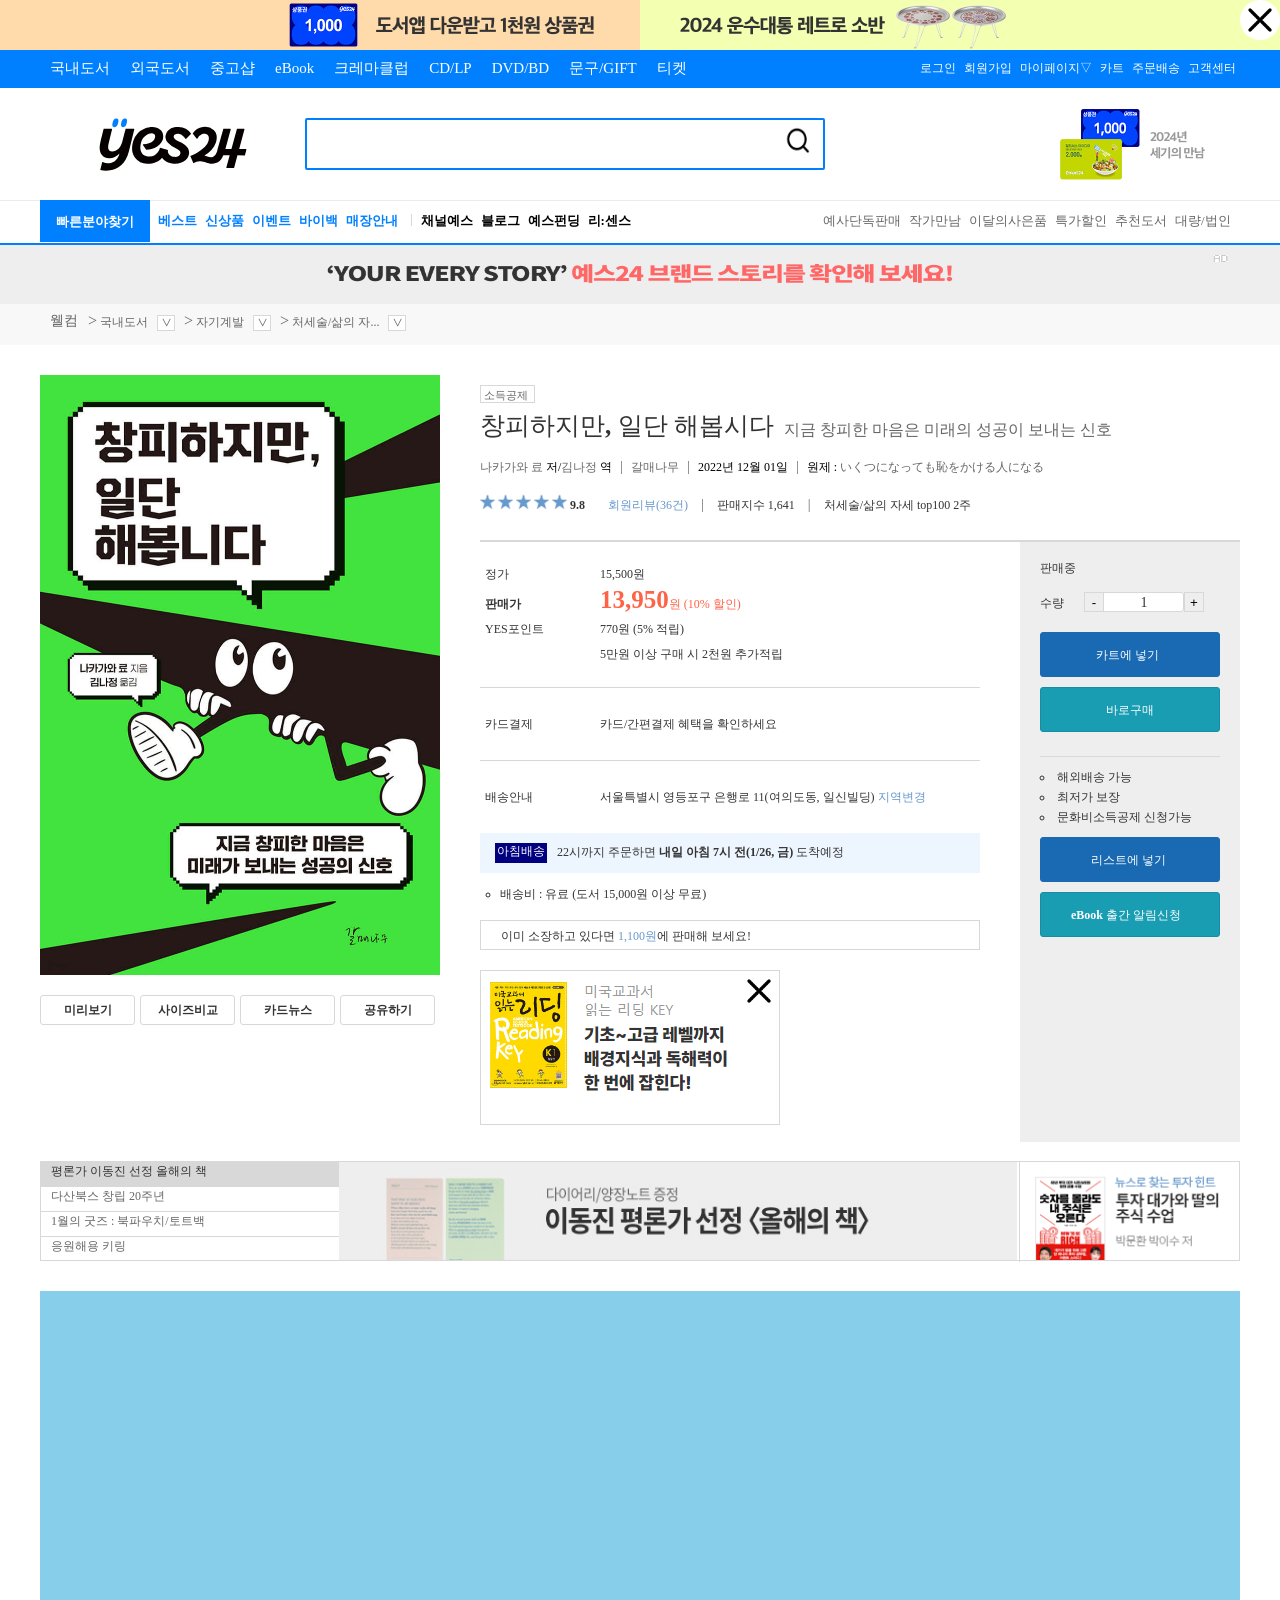
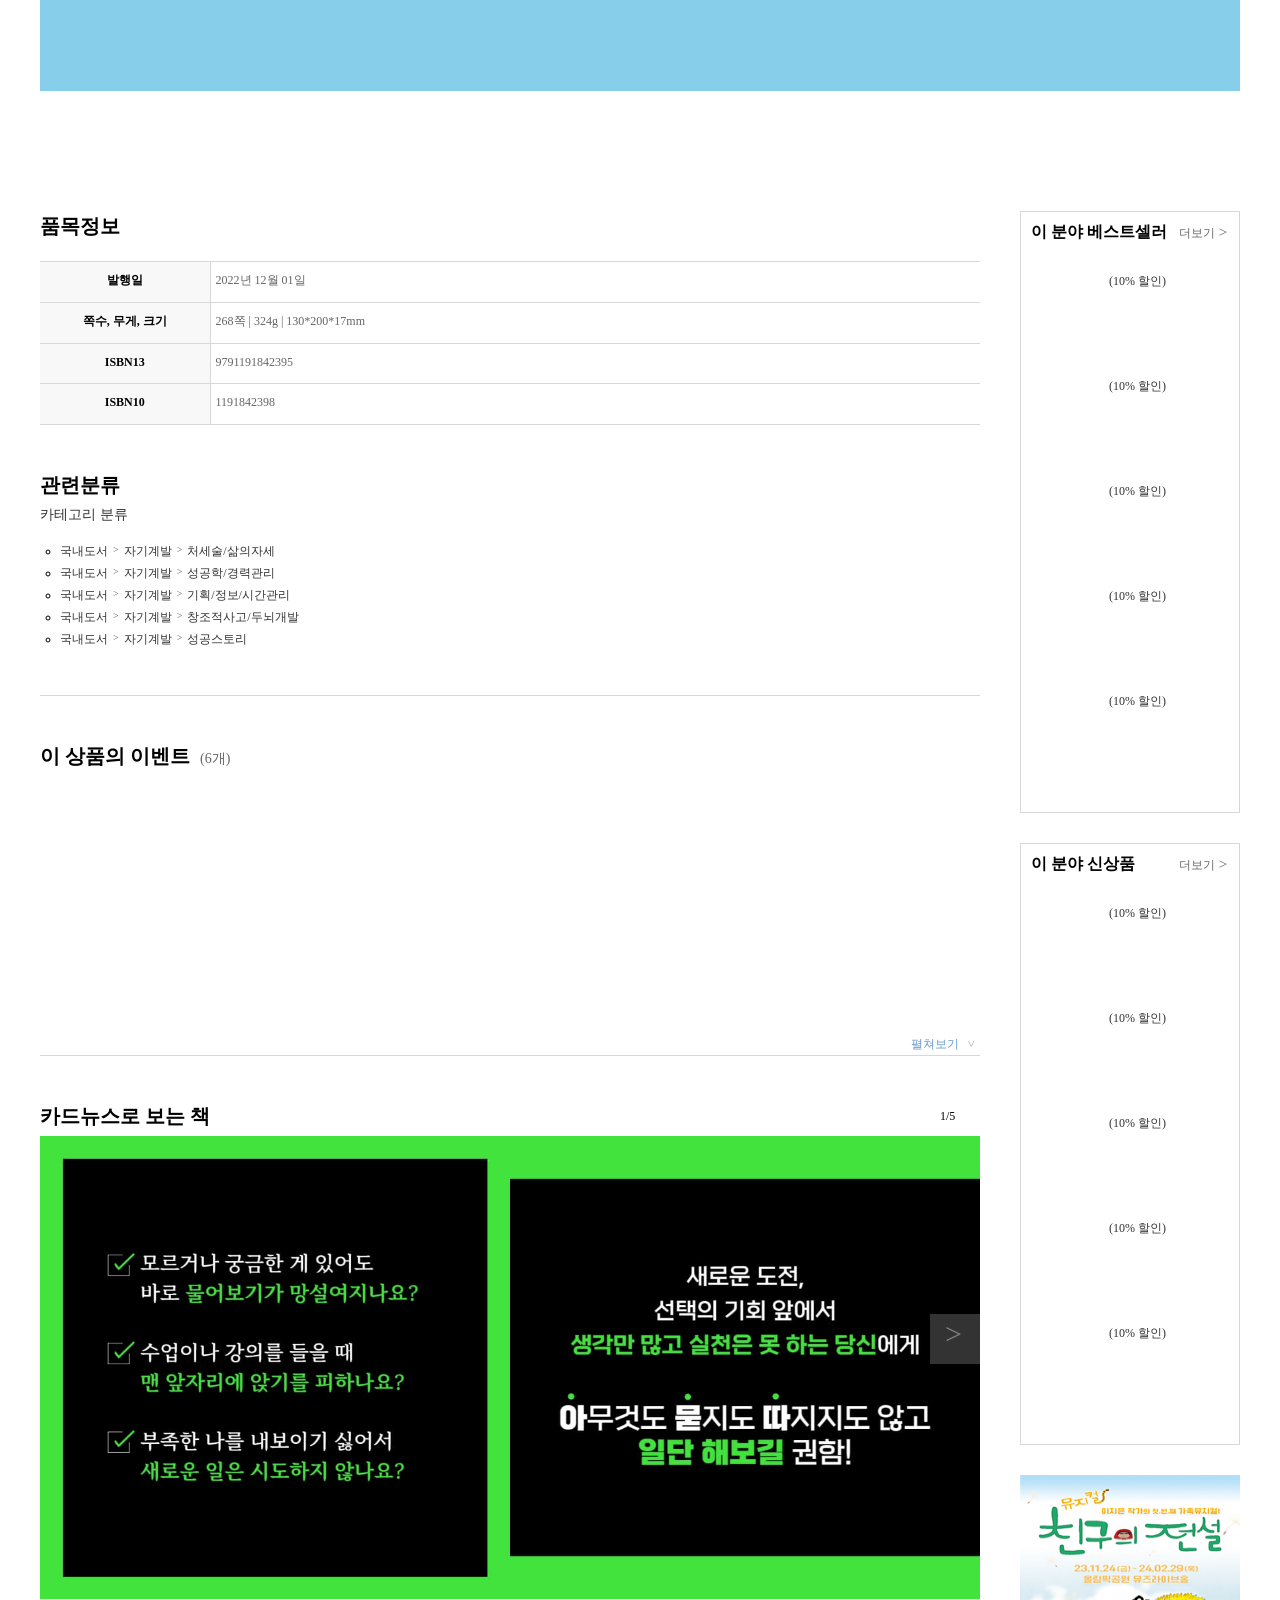
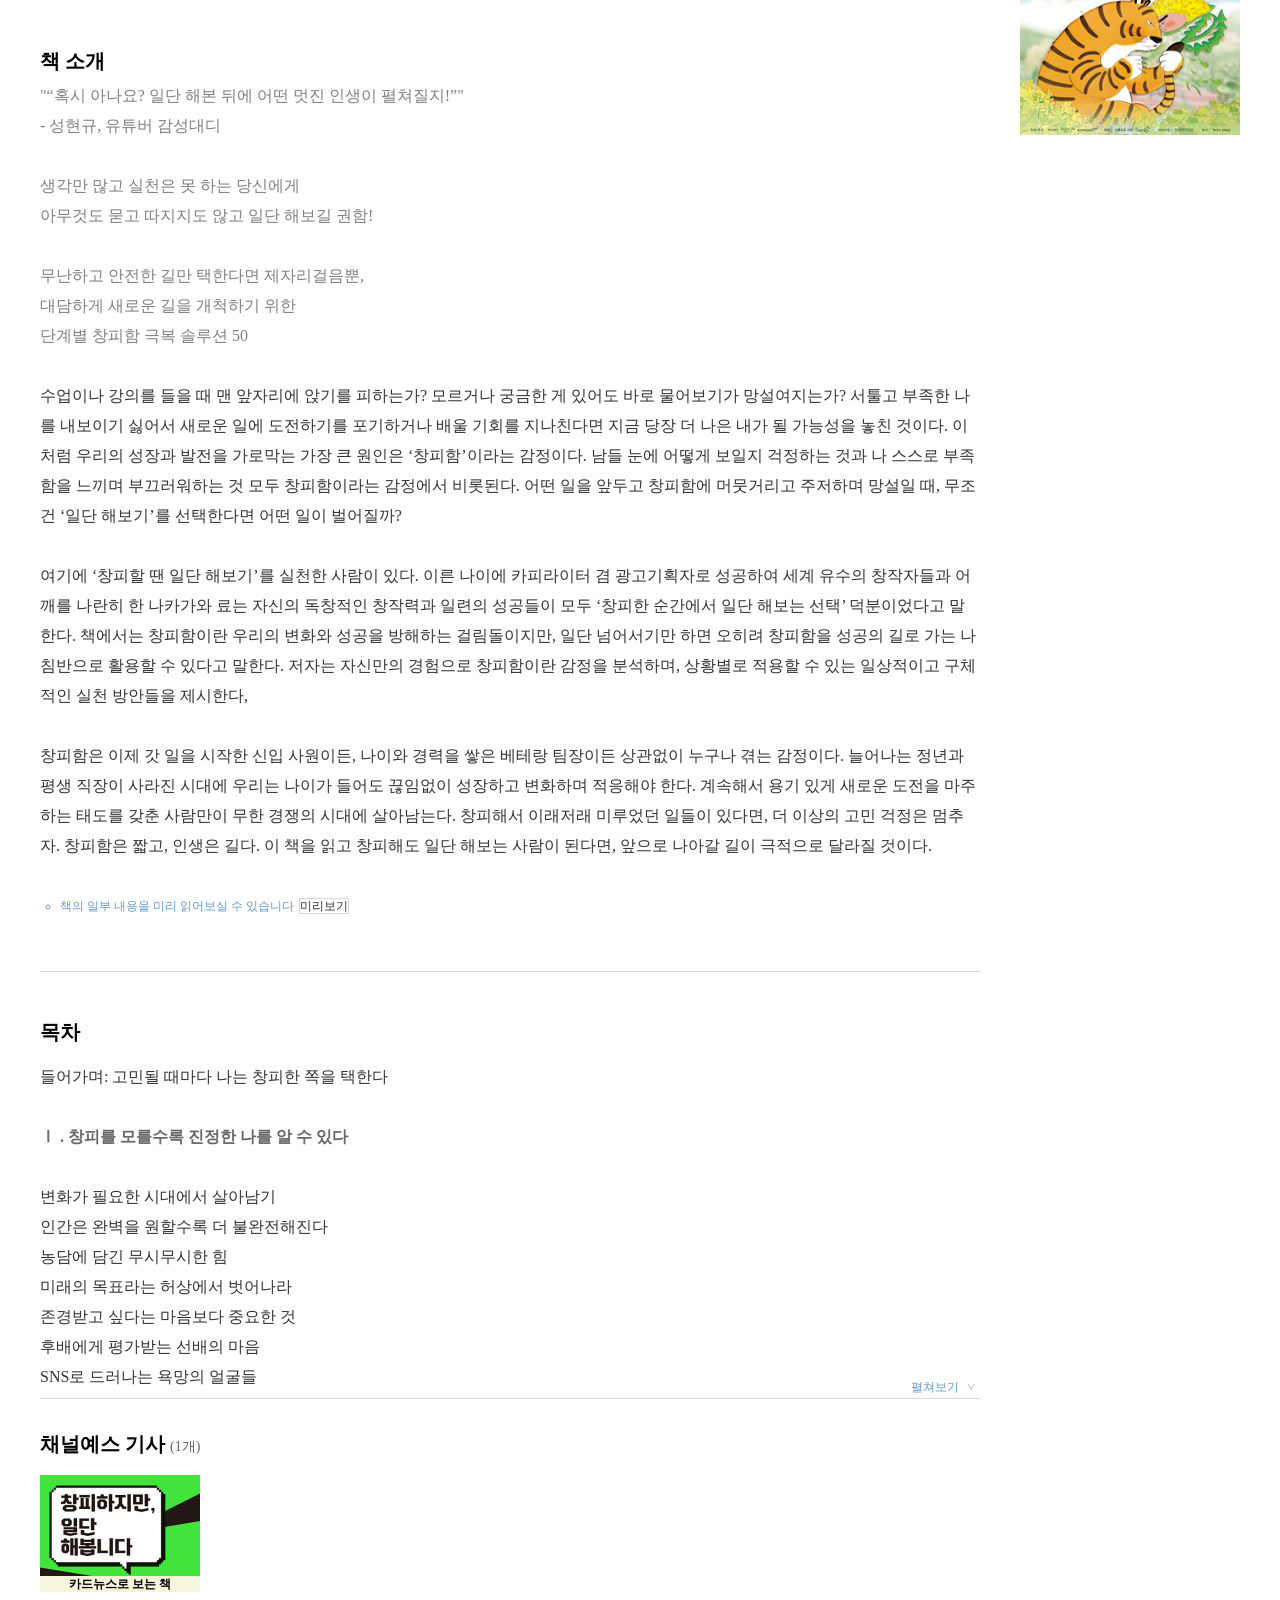
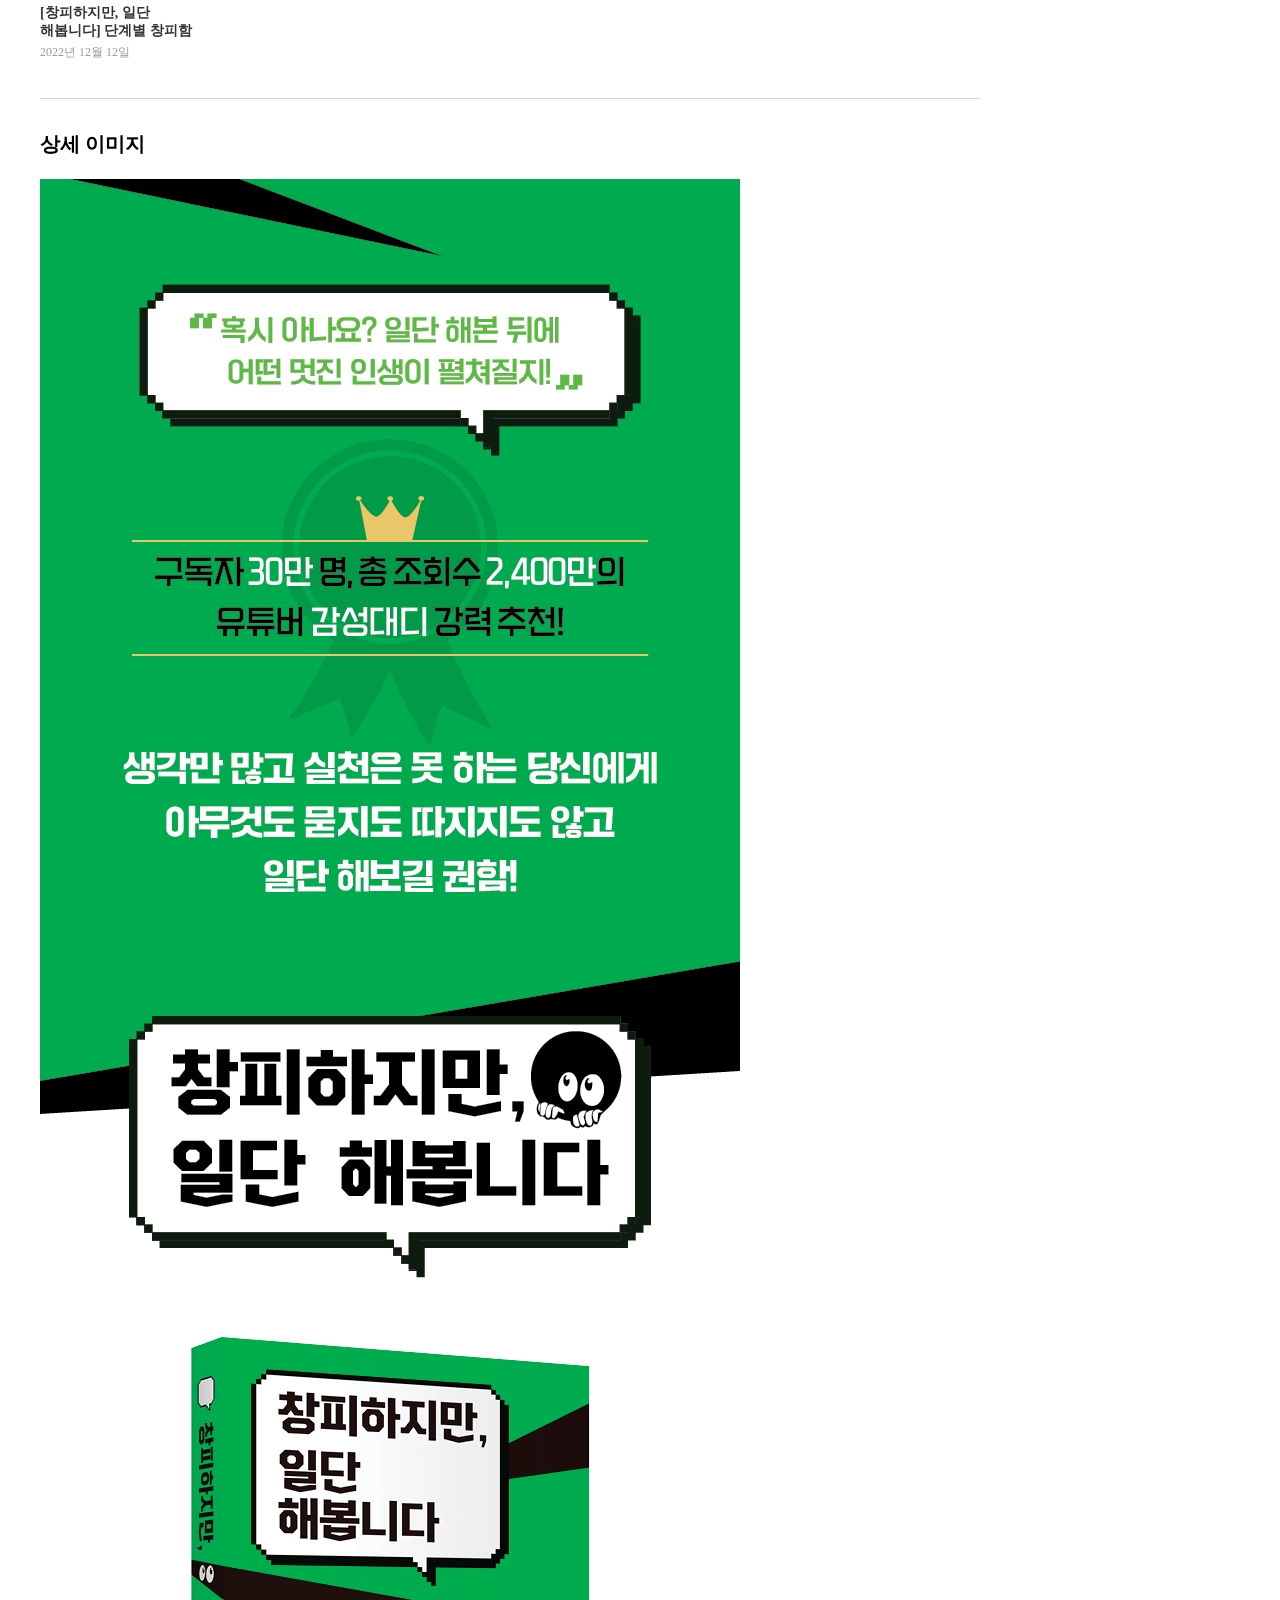
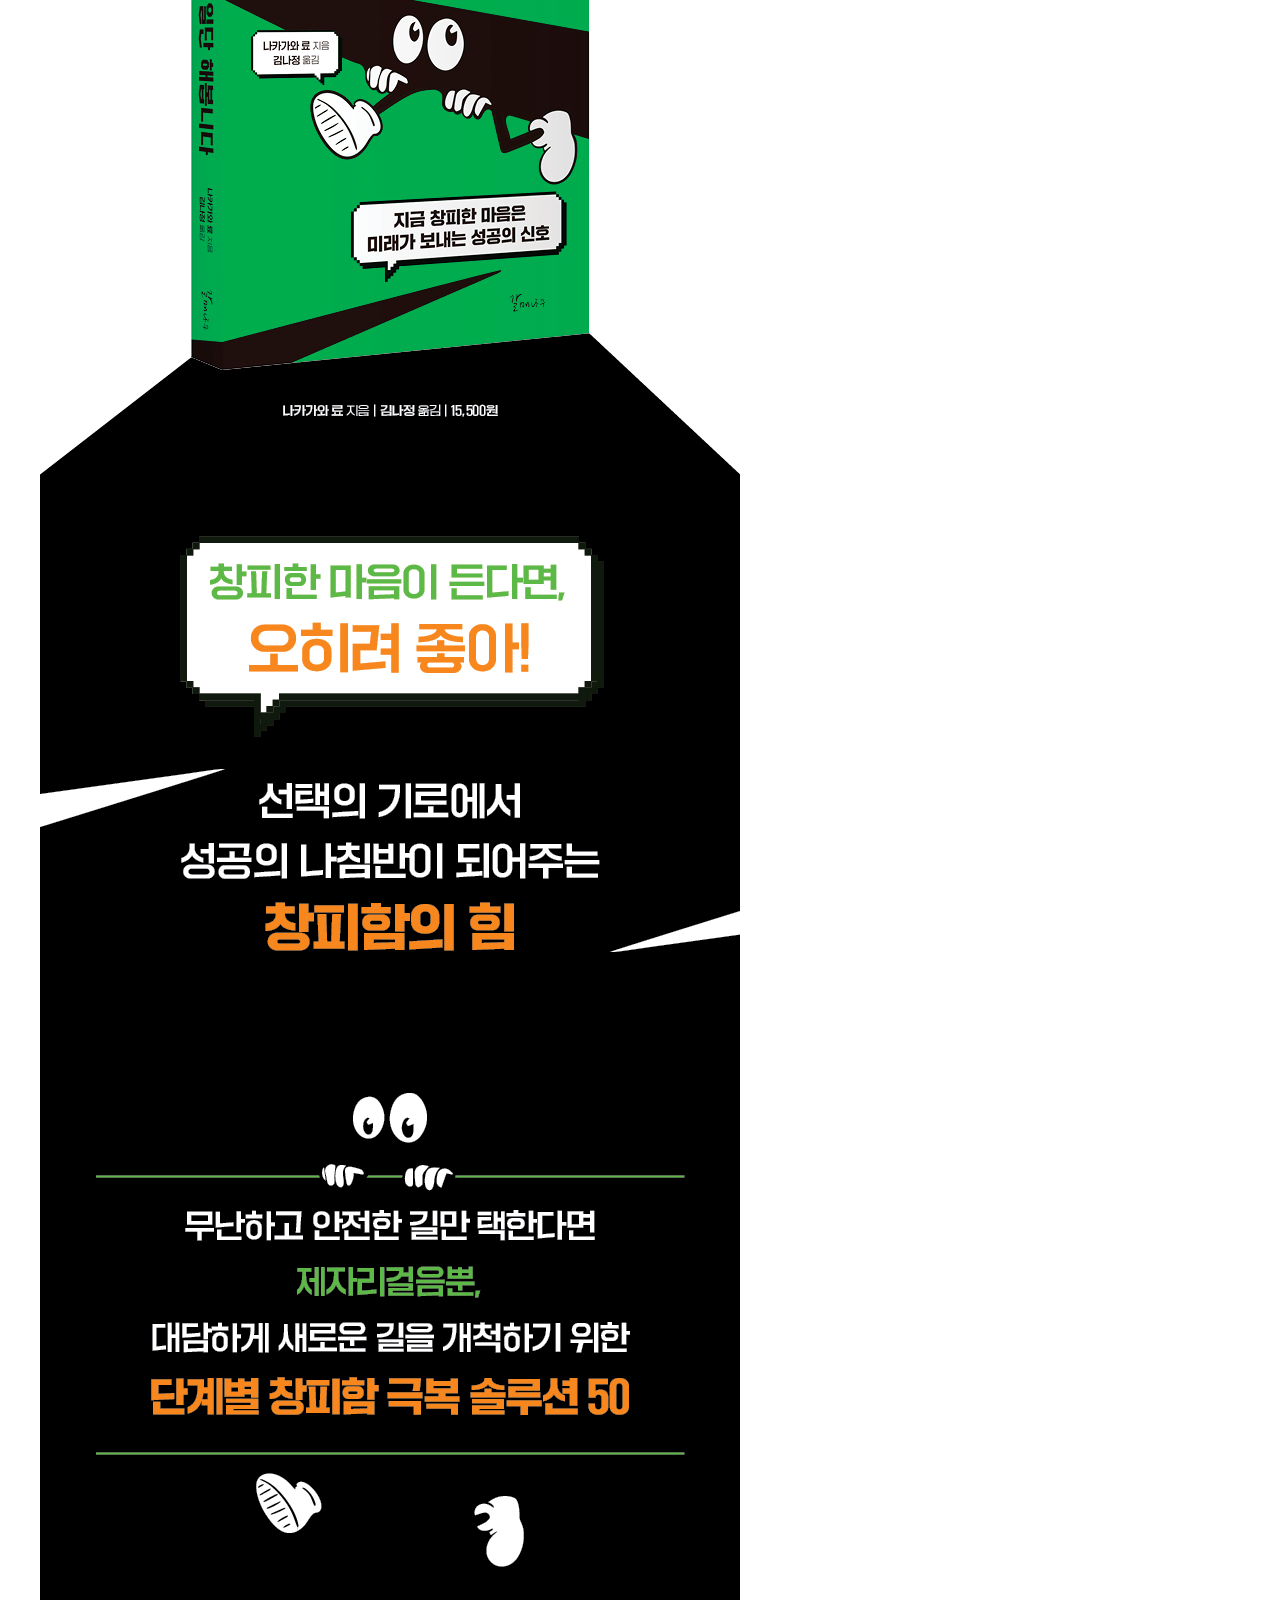
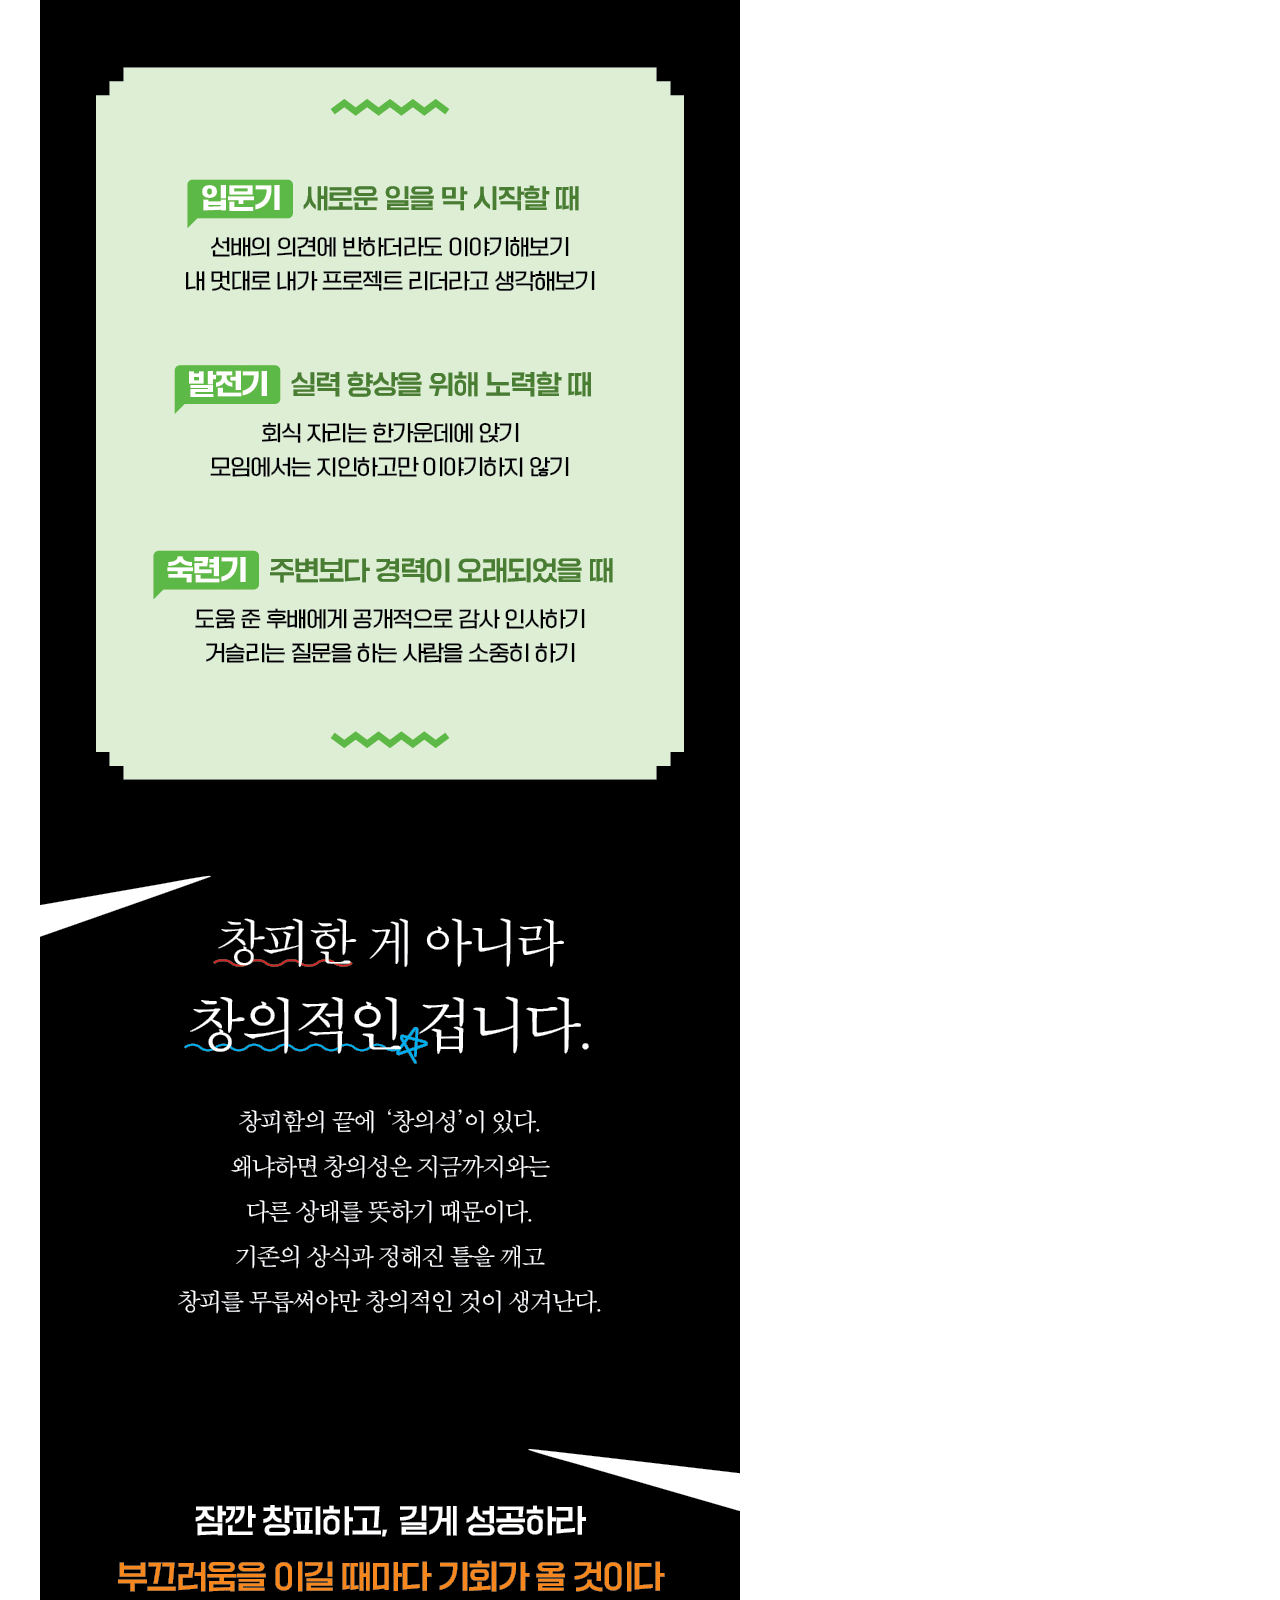
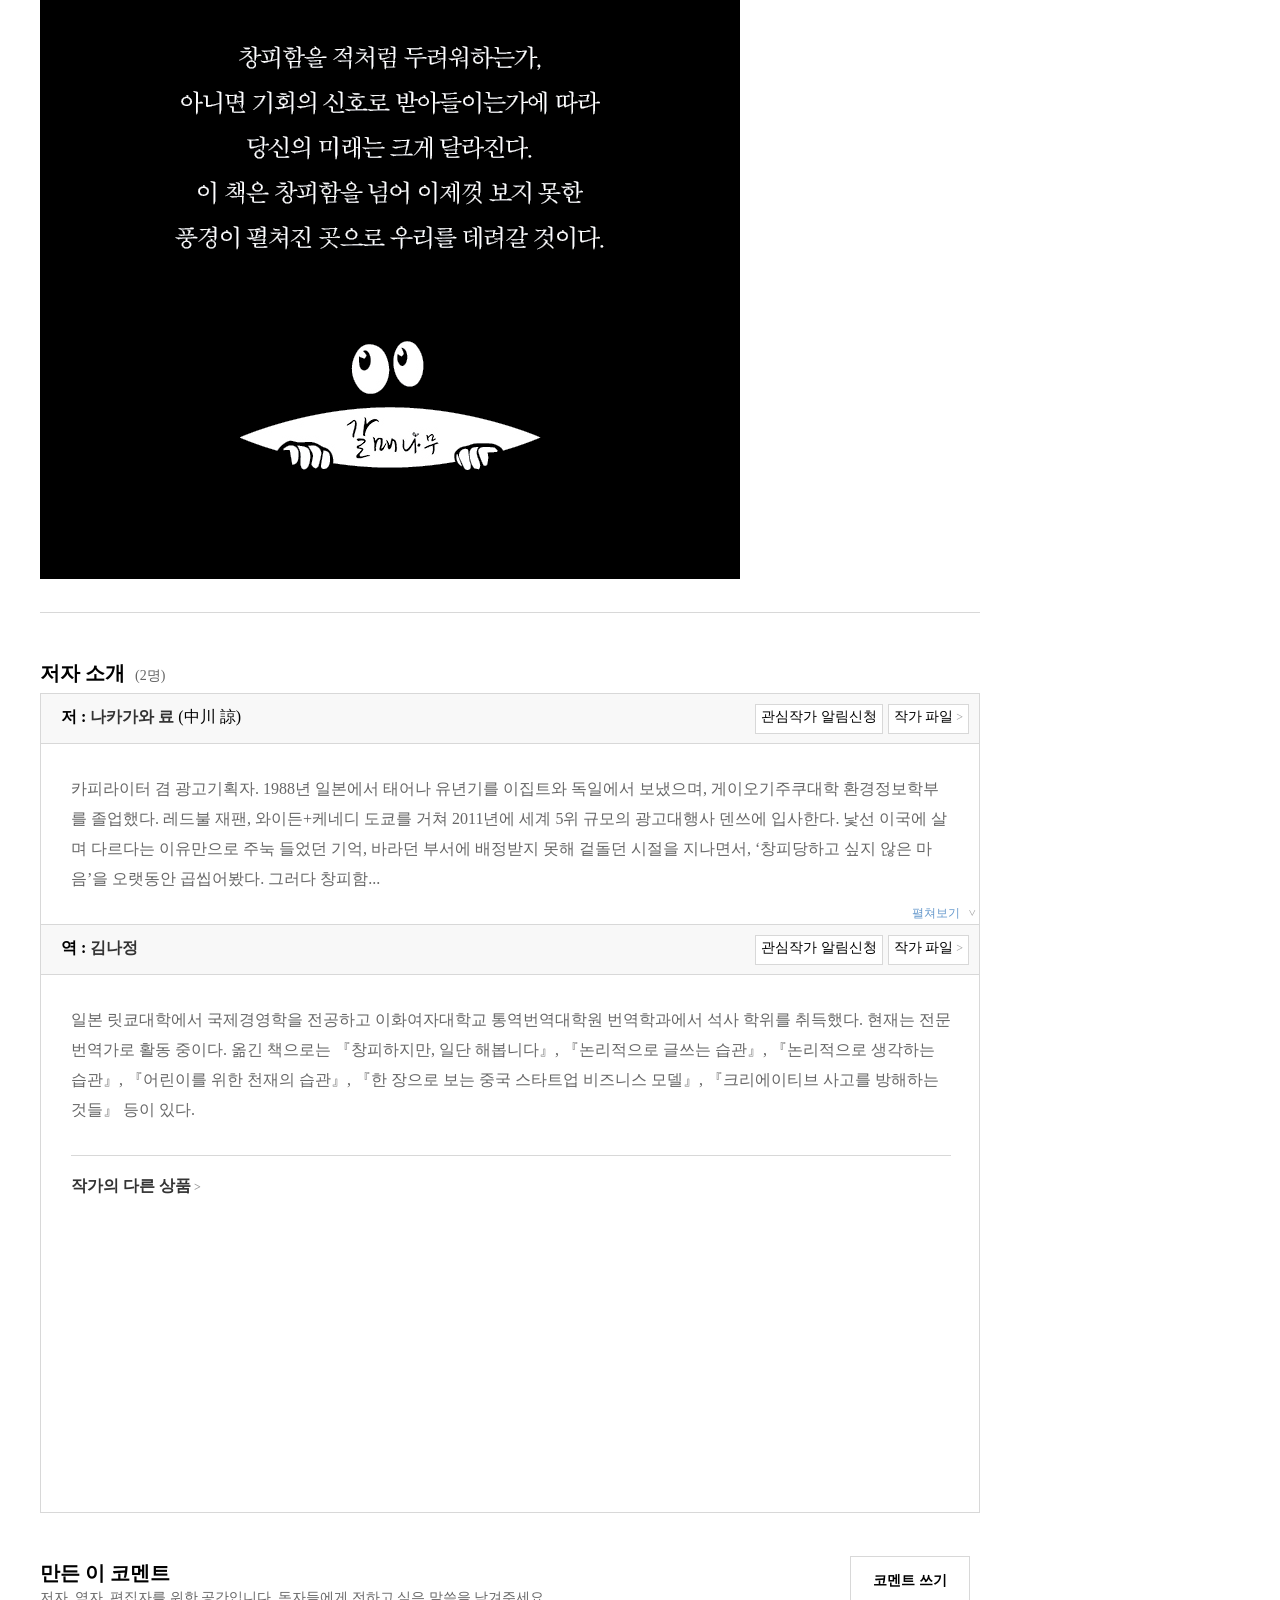
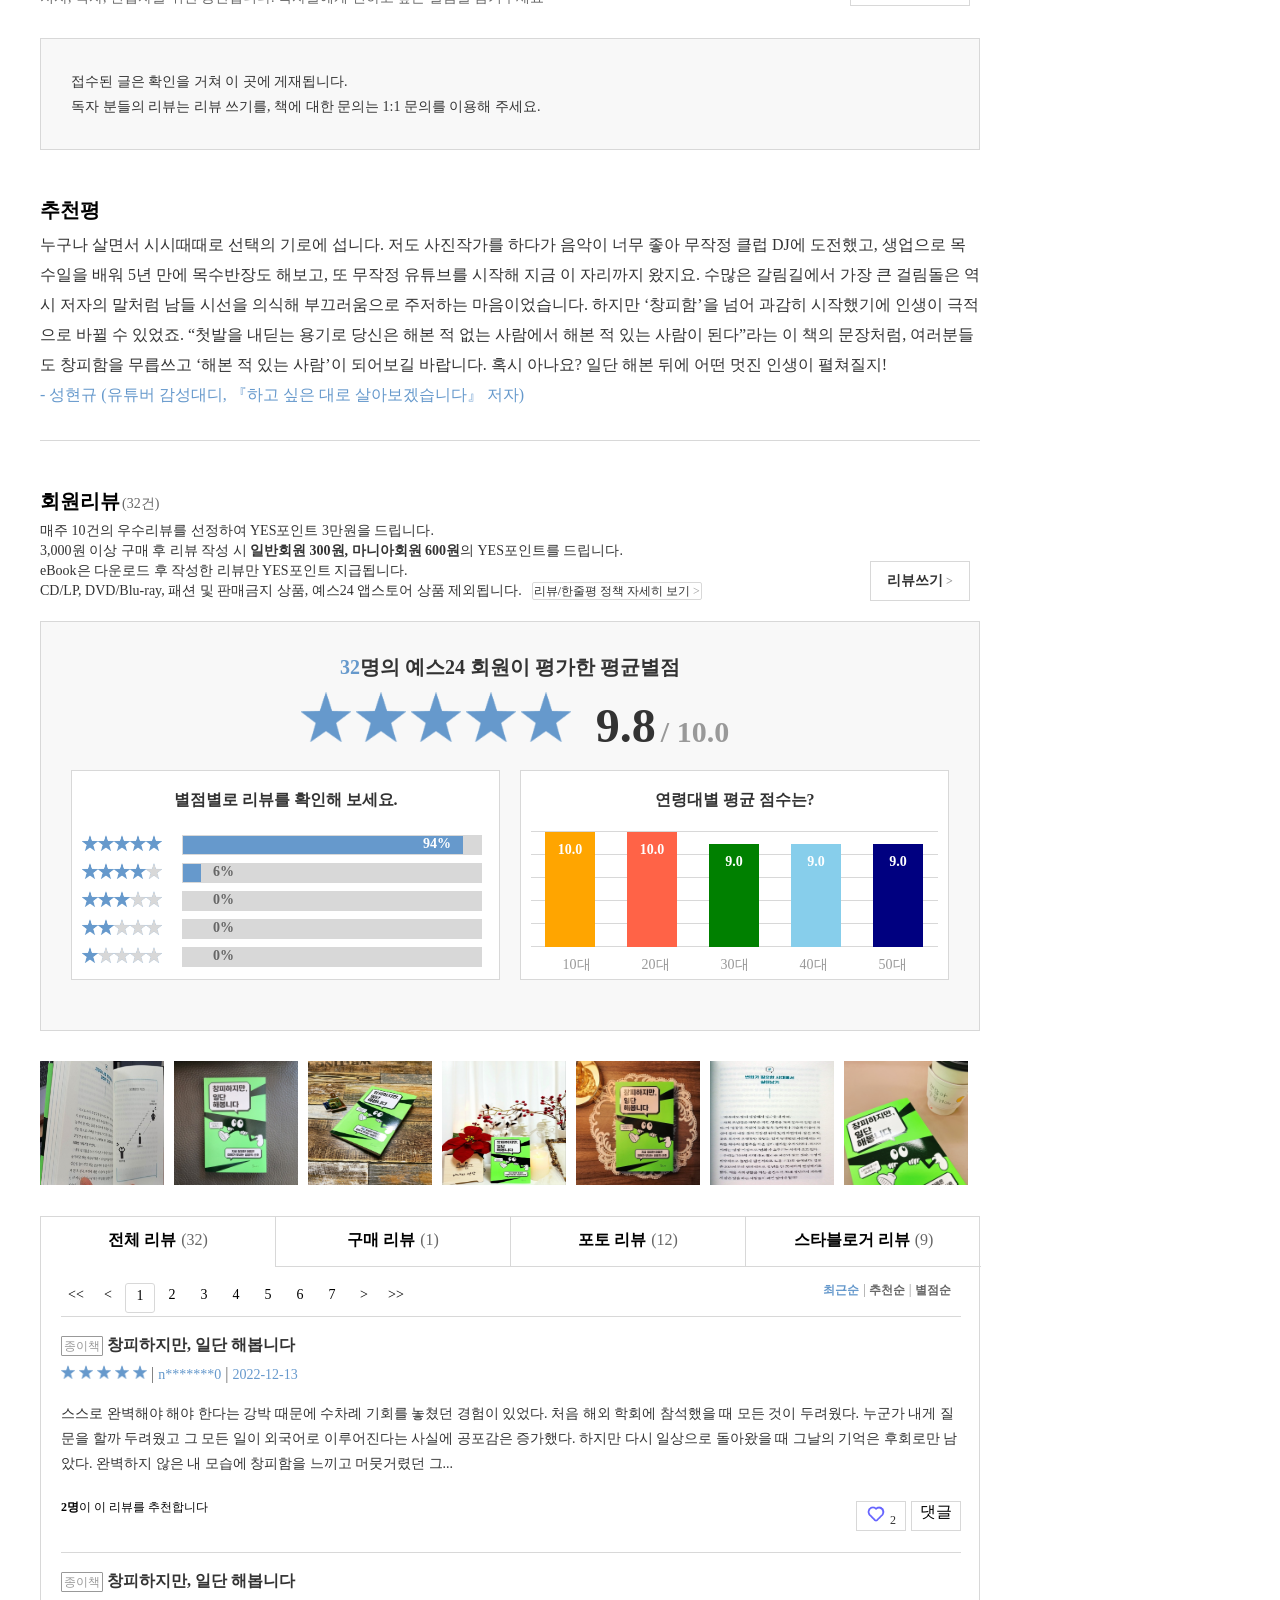
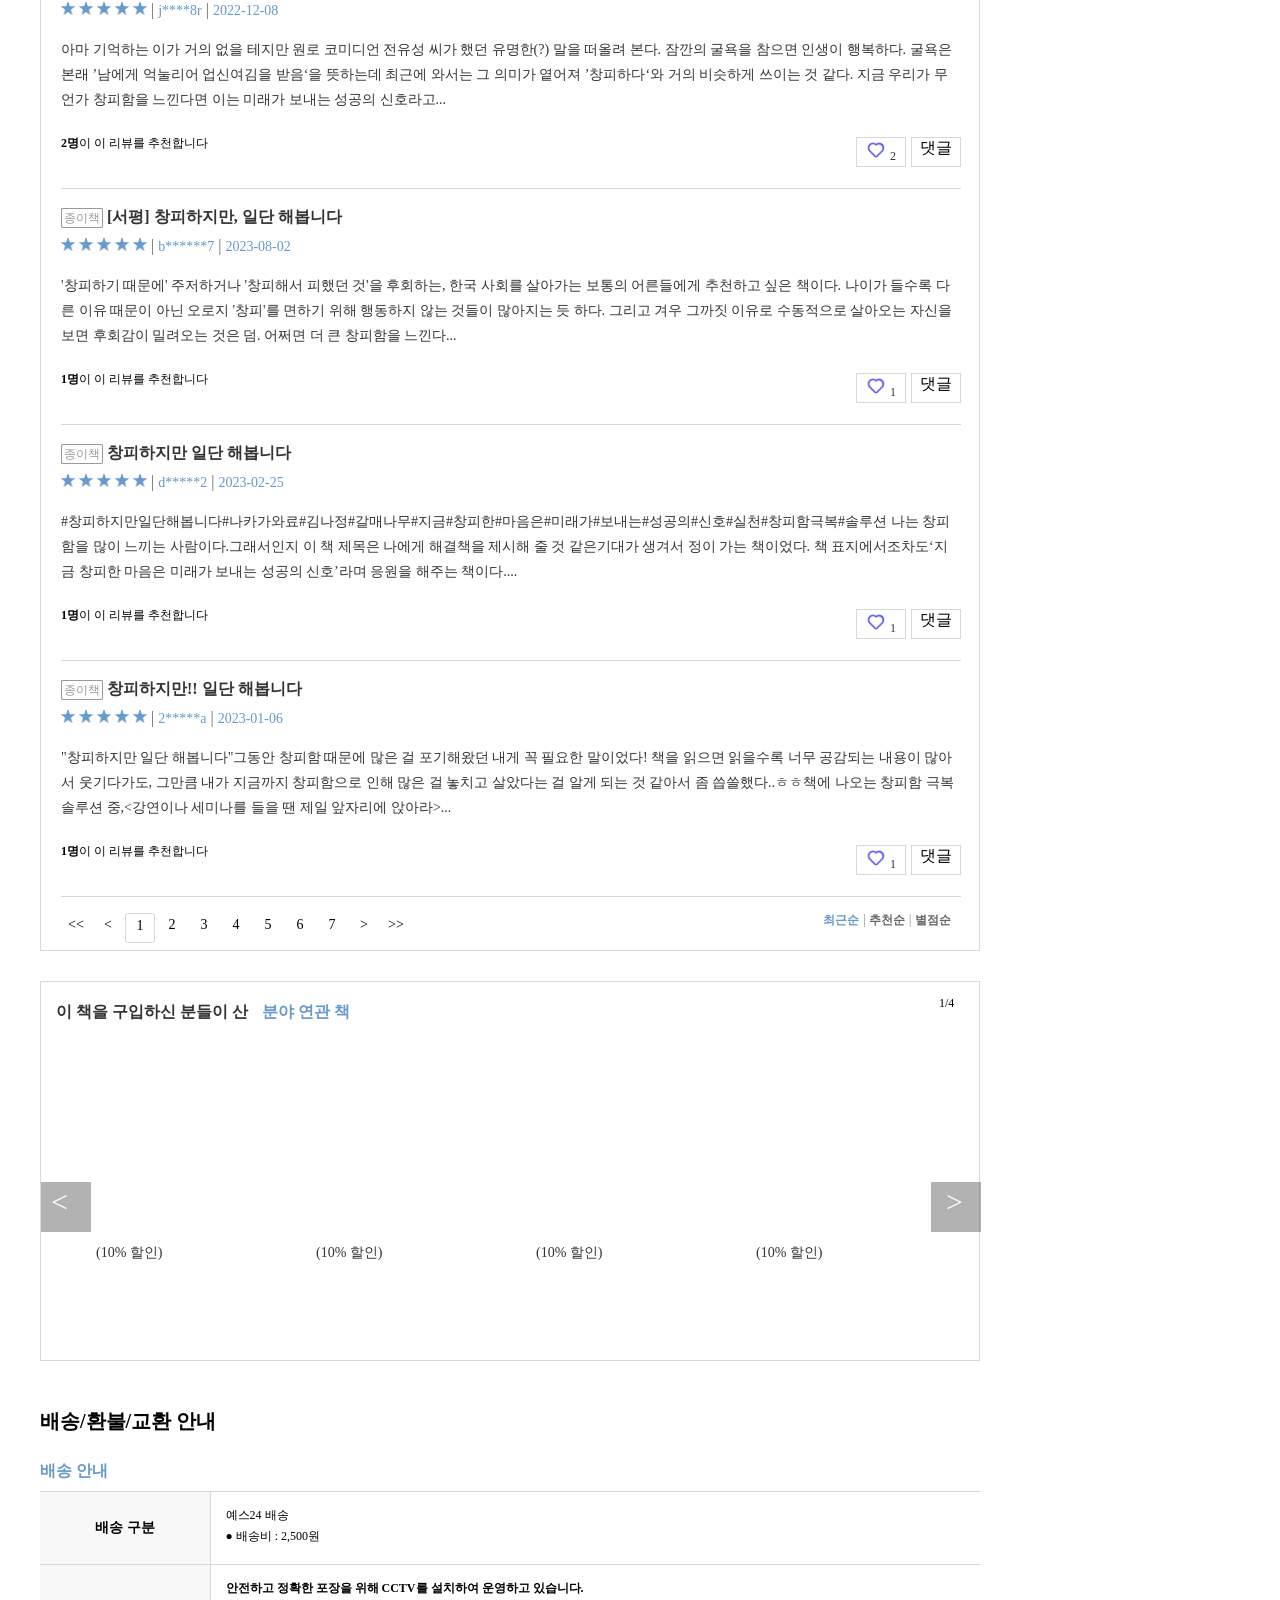
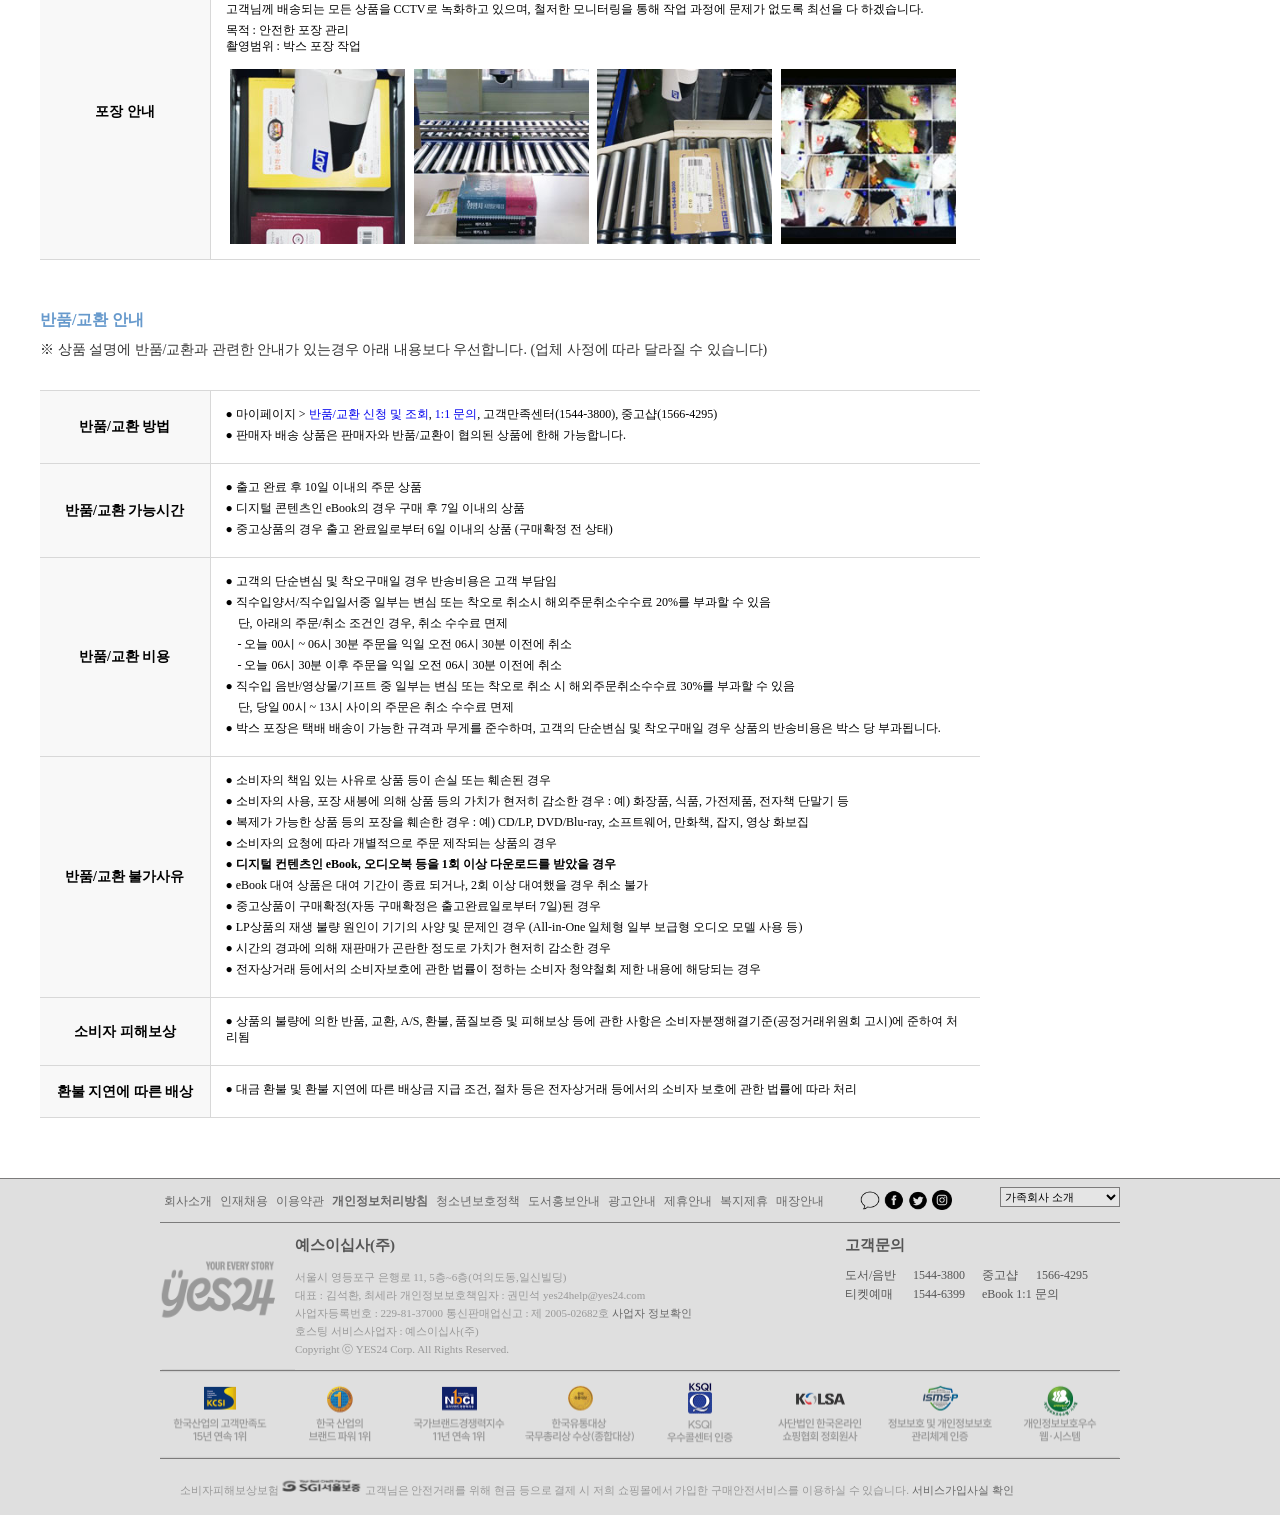
<file: sub.html>
<!DOCTYPE html>
<html lang="ko">
<head>
    <meta charset="UTF-8">
    <meta name="viewport" content="width=device-width, initial-scale=1.0">
    <title>예스24 - 김종훈sub</title>
    <link rel="stylesheet" href="css/reset.css">
    <link rel="stylesheet" href="css/common.css">
    <link rel="stylesheet" href="css/sub.css">
    <script src="https://code.jquery.com/jquery-3.5.1.js" integrity="sha256-QWo7LDvxbWT2tbbQ97B53yJnYU3WhH/C8ycbRAkjPDc=" crossorigin="anonymous"></script>
    <script src="js/header_ad.js"></script>
    <script src="js/lower_nav.js"></script>
    <script src="js/fast_search.js"></script>
    <script src="js/sub_this_event.js"></script>
    <script src="js/sub_card_news.js"></script>
    <script src="js/sub_index.js"></script>
    <script src="js/sub_author.js"></script>
    <script src="js/sub_buy_related.js"></script>
    <script src="js/sub_user_review.js"></script>
    <script src="js/sub_location.js"></script>
    <script src="js/sub_upper_left.js"></script>
    <script src="js/sub_upper_right.js"></script>
    <script src="js/sub_upper_ad.js"></script>
    <!-- Json -->
    <script></script>
</head>
<body>
    <!-- 헤더 광고 영역 시작 -->
    <div id="header-ad">
        <div id="header-ad-all">
            <div class="header-ad-all">
                <div id="header-ad-left">
                    <div id="header-ad-left-img">
                        <a href="#"><img alt="header-ad" src="img/1229_topbn_480x50_L_01.png"></a>
                    </div>
                </div>
                <div id="header-ad-right">
                    <div id="header-ad-right-img">
                        <a href="#"><img alt="header-ad" src="img/1229_topbn_480x50_R_01.png"></a>
                    </div>
                    <a href="#" id="header-ad-close-btn"><img alt="ad-close" src="img/8666595_x_icon.png"></a>
                </div>
            </div>
            
        </div>
    </div>
    <!-- 헤더 광고 영역 끝 -->
    <hr>
    <!-- 헤더 영역 시작 -->
    <header  style="background-image: url('img/bgGnbN4.png'); background-size:contain;">
        <div id="header">
            <div id="upper-nav">
                <ul id="upper-nav-left">
                    <li><a href="#">국내도서</a></li>
                    <li><a href="#">외국도서</a></li>
                    <li><a href="#">중고샵</a></li>     
                    <li><a href="#">eBook</a></li>
                    <li><a href="#">크레마클럽</a></li>
                    <li><a href="#">CD/LP</a></li>
                    <li><a href="#">DVD/BD</a></li>
                    <li><a href="#">문구/GIFT</a></li>
                    <li><a href="#">티켓</a></li>
                </ul>
                <ul id="upper-nav-right">
                    <li><a href="#">로그인</a></li>
                    <li><a href="#">회원가입</a></li>
                    <li><a href="#">마이페이지▽</a></li>
                    <li><a href="#">카트</a></li>
                    <li><a href="#">주문배송</a></li>
                    <li><a href="#">고객센터</a></li>
                </ul>
            </div>
            <div id="main-header">
                <div id="logo">
                    <a href="#"><img alt="logo" src="img/logoN4.svg"></a>
                </div>
                <div id="search">
                    <input type="text" id="input-search" maxlength="80">
                    <button for="input-search" id="search-button"><img alt="searchbtn" src="img/8666693_search_icon.png"></button>
                </div>
                <div id="main-header-banner">
                    <a href="#"><img alt="main-banner" src="img/bn_360x224.jpg"></a>
                </div>
            </div>
            <div id="lower-nav">
                <div id="fast-search">
                    <a href="#"><h2>빠른분야찾기</h2></a>
                    <div id="fast-search-div" style="display: none;">
                        <div id="fast-search-ul-div">
                            <ul>
                                <li class="fast-search-div-li"><a href="#">국내도서</a>
                                    <div class="fast-search-div">
                                        <div class="fast-search-content">
                                            <dl>
                                                <dt><a href="#">국내도서</a></dt>
                                                <dd class="fast-search-dd-1">
                                                    <ul>
                                                        <li><a href="#">소설/시/희곡</a></li>
                                                        <li><a href="#">에세이</a></li>
                                                        <li><a href="#">인문</a></li>
                                                        <li><a href="#">역사</a></li>
                                                        <li><a href="#">예술</a></li>
                                                        <li><a href="#">종교</a></li>
                                                        <li><a href="#">사회 정치</a></li>
                                                        <li><a href="#">자연과학</a></li>
                                                        <li><a href="#">경제 경영</a></li>
                                                        <li><a href="#">자기계발</a></li>
                                                        <li><a href="#">인물</a></li>
                                                        <li><a href="#">유아</a></li>
                                                        <li><a href="#">어린이</a></li>
                                                        <li><a href="#">청소년</a></li>
                                                        <li><a href="#">전집</a></li>
                                                    </ul>
                                                </dd>
                                                <dd class="fast-search-dd-2">
                                                    <ul>
                                                        <li><a href="#">만화</a></li>
                                                        <li><a href="#">라이트노벨</a></li>
                                                        <li><a href="#">여행</a></li>
                                                        <li><a href="#">요리</a></li>
                                                        <li><a href="#">육아</a></li>
                                                        <li><a href="#">가정살림</a></li>
                                                        <li><a href="#">건강 취미</a></li>
                                                        <li><a href="#">잡지</a></li>
                                                        <li><a href="#">대학교재</a></li>
                                                        <li><a href="#">국어 외국어 사전</a></li>
                                                        <li><a href="#">IT 모바일</a></li>
                                                        <li><a href="#">공무원</a></li>
                                                        <li><a href="#">수험서 자격증</a></li>
                                                        <li><a href="#">초등참고서</a></li>
                                                        <li><a href="#">중고등참고서</a></li>
                                                        <li><a href="#">EBS교재</a></li>
                                                    </ul>
                                                </dd>
                                                <div class="fast-search-banner">
                                                    <a href="#"><img alt="1월의 굿즈" src="img/qBook_1214.png"></a>
                                                </div>
                                            </dl>
                                        </div>
                                    </div>
                                </li>
                                <li class="fast-search-div-li"><a href="#">외국도서</a>
                                    <div class="fast-search-div">
                                        <div class="fast-search-content">
                                            <dl>
                                                <dt><a href="#">외국도서</a></dt>
                                                <dd class="fast-search-dd-1">
                                                    <ul>
                                                        <li><a href="#">ELT 사전</a></li>
                                                        <li><a href="#">문학 소설</a></li>
                                                        <li><a href="#">경제 경영</a></li>
                                                        <li><a href="#">인문 사회</a></li>
                                                        <li><a href="#">예술 대중문화</a></li>
                                                        <li><a href="#">취미 라이프스타일</a></li>
                                                        <li><a href="#">컴퓨터</a></li>
                                                        <li><a href="#">자연과학</a></li>
                                                        <li><a href="#">대학교재 전문서</a></li>
                                                        <li><a href="#">해외잡지</a></li>
                                                        <li><a href="#">일본도서</a></li>
                                                        <li><a href="#">중국도서</a></li>
                                                        <li><a href="#">프랑스도서</a></li>
                                                    </ul>
                                                </dd>
                                                <dd class="fast-search-dd-2">
                                                    <ul>
                                                        <li><a href="#">유아 어린이 청소년</a></li>
                                                        <li><a href="#">캐릭터북</a></li>
                                                        <li><a href="#">초등코스북</a></li>
                                                        <li><a href="#">학습서</a></li>
                                                        <li><a href="#">Lexile®</a></li>
                                                    </ul>
                                                </dd>
                                            </dl>
                                            <div class="fast-search-banner"><a href="#"><img alt="넷플릭스 원작 소설 모음" src="img/qFBook_0126.png"></a></div>
                                        </div>
                                    </div>
                                </li>
                                <li class="fast-search-div-li"><a href="#">중고샵</a>
                                    <div class="fast-search-div">
                                        <div class="fast-search-content">
                                            <dl>
                                                <dt><a href="#">중고샵</a></dt>
                                                <dd class="fast-search-dd-wide">
                                                    <ul>
                                                        <li><a href="#">중고 국내도서</a></li>
                                                        <li><a href="#">중고 외국도서</a></li>
                                                        <li><a href="#">직배송 중고도서</a></li>
                                                        <li><a href="#">중고 음반</a></li>
                                                        <li><a href="#">중고 DVD</a></li>
                                                        <li><a href="#">바이백(중고팔기)</a></li>
                                                        <li><a href="#">중고매장</a></li>
                                                    </ul>
                                                </dd>
                                            </dl>
                                            <div class="fast-search-banner"><a href="#"><img alt="직배송 중고책 슈퍼특가" src="img/qUsed_0126.png"></a></div>
                                        </div>
                                    </div>
                                </li>
                                <li class="fast-search-div-li"><a href="#">eBook</a>
                                    <div class="fast-search-div">
                                        <div class="fast-search-content">
                                            <dl>
                                                <dt><a href="#">eBook</a></dt>
                                                <dd class="fast-search-dd-1">
                                                    <ul>
                                                        <li><a href="#">로맨스</a></li>
                                                        <li><a href="#">BL</a></li>
                                                        <li><a href="#">만화</a></li>
                                                        <li><a href="#">소설</a></li>
                                                        <li><a href="#">경제 경영</a></li>
                                                        <li><a href="#">라이트노벨</a></li>
                                                        <li><a href="#">판타지/무협</a></li>
                                                        <li><a href="#">에세이 시</a></li>
                                                        <li><a href="#">인문</a></li>
                                                        <li><a href="#">사회 정치</a></li>
                                                        <li><a href="#">자기계발</a></li>
                                                        <li><a href="#">역사</a></li>
                                                        <li><a href="#">종교</a></li>
                                                        <li><a href="#">예술 대중문화</a></li>
                                                        <li><a href="#">자연과학</a></li>
                                                    </ul>
                                                </dd>
                                                <dd class="fast-search-dd-2">
                                                    <ul>
                                                        <li><a href="#">가정 살림</a></li>
                                                        <li><a href="#">건강 취미 여행</a></li>
                                                        <li><a href="#">어린이 유아</a></li>
                                                        <li><a href="#">청소년</a></li>
                                                        <li><a href="#">국어 외국어</a></li>
                                                        <li><a href="#">IT 모바일</a></li>
                                                        <li><a href="#">대학교재</a></li>
                                                        <li><a href="#">수험서 자격증</a></li>
                                                        <li><a href="#">잡지</a></li>
                                                        <li><a href="#">해외원서</a></li>
                                                        <li><a href="#">오디오북</a></li>
                                                        <li><a href="#">무료eBook</a></li>
                                                        <li><a href="#">eBook리더기</a></li>
                                                    </ul>
                                                </dd>
                                            </dl>
                                            <div class="fast-search-banner"><a href="#"><img alt="네네 장르사용설명서" src="img/qEBook_1017.png"></a></div>
                                        </div>
                                    </div>
                                </li>
                                <li class="fast-search-div-li"><a href="#">크레마클럽</a>
                                    <div class="fast-search-div">
                                        <div class="fast-search-content">
                                            <dl>
                                                <dt><a href="#">크레마클럽</a></dt>
                                                <dd class="fast-search-dd-wide">
                                                    <ul>
                                                        <li><a href="#">YES24 ORIGINAL</a></li>
                                                        <li><a href="#">소설</a><em style="font-size:10px; color:#555; padding:0 5px;">|</em><a href="#">에세이 시</a></li>
                                                        <li><a href="#">경제 경영</a></li>
                                                        <li><a href="#">자기계발</a></li>
                                                        <li><a href="#">인문</a><em style="font-size:10px; color:#555; padding:0 5px;">|</em><a href="#">사회 정치</a></li>
                                                        <li><a href="#">역사</a><em style="font-size:10px; color:#555; padding:0 5px;">|</em><a href="#">종교</a></li>
                                                        <li><a href="#">예술 대중문화</a></li>
                                                        <li><a href="#">자연과학</a></li>
                                                        <li><a href="#">가정 살림</a></li>
                                                        <li><a href="#">건강 취미 여행</a></li>
                                                        <li><a href="#">어린이 유아</a><em style="font-size:10px; color:#555; padding:0 5px;">|</em><a href="#">청소년</a></li>
                                                        <li><a href="#">국어 외국어</a></li>
                                                        <li><a href="#">IT 모바일</a></li>
                                                        <li><a href="#">대학교재</a></li>
                                                        <li><a href="#">잡지</a><em style="font-size:10px; color:#555; padding:0 5px;">|</em><a href="#">만화</a></li>
                                                    </ul>
                                                </dd>
                                            </dl>
                                            <div class="fast-search-banner"><a href="#"><img alt="CremaClub" src="img/qCrema_0818.png"></a></div>
                                        </div>
                                    </div>
                                </li>
                                <li class="fast-search-div-li"><a href="#">CD/LP</a>
                                    <div class="fast-search-div">
                                        <div class="fast-search-content">
                                            <dl>
                                                <dt><a href="#">CD/LP</a></dt>
                                                <dd class="fast-search-dd-1">
                                                    <ul>
                                                        <li><a href="#">가요</a></li>
                                                        <li><a href="#">클래식</a></li>
                                                        <li><a href="#">POP</a></li>
                                                        <li><a href="#">ROCK</a></li>
                                                        <li><a href="#">재즈</a></li>
                                                        <li><a href="#">OST</a></li>
                                                        <li><a href="#">뮤직 DVD</a></li>
                                                        <li><a href="#">뮤직 블루레이</a></li>
                                                        <li><a href="#">유아/어린이/명상</a></li>
                                                        <li><a href="#">뉴에이지</a></li>
                                                        <li><a href="#">종교음악</a></li>
                                                        <li><a href="#">국악</a></li>
                                                        <li><a href="#">일본음악</a></li>
                                                        <li><a href="#">월드뮤직</a></li>
                                                        <li><a href="#">예약음반</a></li>
                                                    </ul>
                                                </dd>
                                                <dd class="fast-search-dd-2">
                                                    <ul>
                                                        <li><a href="#">중고음반</a></li>
                                                        <li><a href="#">스타샵</a></li>
                                                        <li><a href="#">해외 구매</a></li>
                                                        <li><a href="#">LP(Vinyl)샵</a></li>
                                                        <li><a href="#">스페셜샵</a></li>
                                                    </ul>
                                                </dd>
                                            </dl>
                                            <div class="fast-search-banner"><a href="#"><img alt="임윤찬 앨범" src="img/qCDLP_0619.png"></a></div>
                                        </div>
                                    </div>
                                </li>
                                <li class="fast-search-div-li"><a href="#">DVD/BD</a>
                                    <div class="fast-search-div">
                                        <div class="fast-search-content">
                                            <dl>
                                                <dt><a href="#">DVD/BD</a></dt>
                                                <dd class="fast-search-dd-1">
                                                    <ul>
                                                        <li><a href="#">예약판매</a></li>
                                                        <li><a href="#">스틸북샵</a></li>
                                                        <li><a href="#">예스24 단독구매</a></li>
                                                        <li><a href="#">블루레이</a></li>
                                                        <li><a href="#">해외구매</a></li>
                                                        <li><a href="#">애니메이션</a></li>
                                                        <li><a href="#">액션/SF</a></li>
                                                        <li><a href="#">드라마/코미디</a></li>
                                                        <li><a href="#">고전/명화</a></li>
                                                        <li><a href="#">3D 블루레이</a></li>
                                                        <li><a href="#">다큐/교육</a></li>
                                                        <li><a href="#">성인(19)</a></li>
                                                        <li><a href="#">뮤직DVD</a></li>
                                                        <li><a href="#">국내외 TV드라마</a></li>
                                                        <li><a href="#">비디오/VCD</a></li>
                                                    </ul>
                                                </dd>
                                                <dd class="fast-search-dd-2">
                                                    <ul>
                                                        <li><a href="#">독립,인디영화</a></li>
                                                        <li><a href="#">공포 / 스릴러</a></li>
                                                    </ul>
                                                </dd>
                                            </dl>
                                            <div class="fast-search-banner"><a href="#"><img alt="바이올렛에버가든" src="img/qDVD_0109.png"></a></div>
                                        </div>
                                    </div>
                                </li>
                                <li class="fast-search-div-li"><a href="#">문구</a>
                                    <div class="fast-search-div">
                                        <div class="fast-search-content">
                                            <dl>
                                                <dt><a href="#">문구</a></dt>
                                                <dd class="fast-search-dd-wide">
                                                    <ul>
                                                        <li><a href="#">예스굿즈</a></li>
                                                        <li><a href="#">디자인문구</a></li>
                                                        <li><a href="#">학습/독서</a></li>
                                                        <li><a href="#">디지털</a></li>
                                                        <li><a href="#">리빙</a></li>
                                                        <li><a href="#">취미/여행</a></li>
                                                        <li><a href="#">유아동</a></li>
                                                        <li><a href="#">패션잡화</a></li>
                                                        <li><a href="#">반려동물</a></li>
                                                        <li><a href="#">1인샵</a></li>
                                                    </ul>
                                                </dd>
                                            </dl>
                                            <div class="fast-search-banner"><a href="#"><img alt="슈퍼세일" src="img/qGift_0126.png"></a></div>
                                        </div>
                                    </div>
                                </li>
                                <li class="fast-search-div-li"><a href="#">티켓</a>
                                    <div class="fast-search-div">
                                        <div class="fast-search-content">
                                            <dl>
                                                <dt><a href="#">티켓</a></dt>
                                                <dd class="fast-search-dd-wide">
                                                    <ul>
                                                        <li><a href="#">콘서트</a></li>
                                                        <li><a href="#">뮤지컬</a></li>
                                                        <li><a href="#">연극</a></li>
                                                        <li><a href="#">클래식/무용/국악</a></li>
                                                        <li><a href="#">전시/행사</a></li>
                                                        <li><a href="#">가족/아동</a></li>
                                                    </ul>
                                                </dd>
                                            </dl>
                                            <div class="fast-search-banner"><a href="#"><img alt="티켓예매" src="img/qTicket_0126.png"></a></div>
                                        </div>
                                    </div>
                                </li>
                            
                            </ul>
                        </div>    
                    </div>
                </div>
                <div id="lower-nav-12">
                    <div id="lower-nav-1">
                        <ul>
                            <li><a href="#">베스트</a></li>
                            <li><a href="#">신상품</a></li>
                            <li><a href="#">이벤트</a></li>
                            <li><a href="#">바이백</a></li>
                            <li><a href="#">매장안내</a></li>
                        </ul>
                    </div>
                    <p>|</p>
                    <div id="lower-nav-2">
                        <ul>
                            <li><a href="#">채널예스</a></li>
                            <li><a href="#">블로그</a></li>
                            <li><a href="#">예스펀딩</a></li>
                            <li><a href="#">리:센스</a></li>
                        </ul>
                    </div>
                </div>
                <div id="lower-nav-3">
                    <ul>
                        <li><a href="#">예사단독판매</a></li>
                        <li><a href="#">작가만남</a></li>
                        <li><a href="#">이달의사은품</a></li>
                        <li><a href="#">특가할인</a></li>
                        <li><a href="#">추천도서</a></li>
                        <li><a href="#">대량/법인</a></li>
                    </ul>
                </div>
            </div>
        </div>
    </header>
    <!-- 헤더 영역 끝 -->
    <hr>
    <!-- 헤더 밑 배너 영역 시작-->
    <div id="upper-banner">
        <div>
            <a href="#"><img alt="upperBannerAd" src="img/sub/upper_sub_ad.png"></a>
        </div>
    </div>
    <!-- 헤더 밑 배너 영역 끝 -->
    <hr>
    <!-- 배너 밑 네비게이션 시작-->
    <div id="location">
        <div class="location">
            <a class="loc-welcome" href="#">웰컴</a>
            <div class="loc-nav">
                <span class="loc-nav-gt">&gt;</span>
                <a href="javascript:void(0)">국내도서</a>
                <div class="loc-nav-btn">&gt;</div>
                <div class="loc-nav-contents nav-contents-1">
                    <ul>
                        <li><a href='#' style="font-weight: bold;">국내도서</a></li>
                        <li><a href='#'>외국도서</a></li>
                        <li><a href='#'>eBook</a></li>
                        <li><a href='#'>CD/LP</a></li>
                        <li><a href='#'>DVD/Blu-ray</a></li>
                        <li><a href='#'>문구/GIFT</a></li>
                        <li><a href='#'>중고샵</a></li>
                    </ul>
                </div>
            </div>
            <div class="loc-nav">
                <span class="loc-nav-gt">&gt;</span>
                <a href="javascript:void(0)">자기계발</a>
                <div class="loc-nav-btn">&gt;</div>
                <div class="loc-nav-contents nav-contents-2">
                    <ul>
                        <li><a href="#">가정 살림</a></li>
                        <li><a href="#">건강 취미</a></li>
                        <li><a href="#">경제 경영</a></li>
                        <li><a href="#">국어 외국어 사전</a></li>
                        <li><a href="#">대학교재</a></li>
                        <li><a href="#">만화/라이트노벨</a></li>
                        <li><a href="#">사회 정치</a></li>
                    </ul>
                    <ul>
                        <li><a href="#">소설/시/희곡</a></li>
                        <li><a href="#">수험서 자격증</a></li>
                        <li><a href="#">어린이</a></li>
                        <li><a href="#">에세이</a></li>
                        <li><a href="#">여행</a></li>
                        <li><a href="#">역사</a></li>
                        <li><a href="#">예술</a></li>
                    </ul>
                    <ul>
                        <li><a href="#">유아</a></li>
                        <li><a href="#">인문</a></li>
                        <li><a href="#">인물</a></li>
                        <li><a href="#" style="font-weight: bold;">자기게발</a></li>
                        <li><a href="#">자연과학</a></li>
                        <li><a href="#">잡지</a></li>
                        <li><a href="#">전집</a></li>
                    </ul>
                    <ul>
                        <li><a href="#">종교</a></li>
                        <li><a href="#">청소년</a></li>
                        <li><a href="#">IT 모바일</a></li>
                        <li><a href="#">초등참고서</a></li>
                        <li><a href="#">중고등참고서</a></li>
                    </ul>
                </div>
            </div>
            <div class="loc-nav">
                <span class="loc-nav-gt">&gt;</span>
                <a href="javascript:void(0)">처세술/삶의 자...</a>
                <div class="loc-nav-btn">&gt;</div>
                <div class="loc-nav-contents nav-contents-3">
                    <ul>
                        <li><a href="#" style="font-weight: bold;">처세술/삶의 자세</a></li>
                        <li><a href="#">인간관계</a></li>
                        <li><a href="#">성공학/경력관리</a></li>
                        <li><a href="#">화술/협상/회의진행</a></li>
                        <li><a href="#">기획/정보/시간관리</a></li>
                        <li><a href="#">창조적사고/두뇌개발</a></li>
                        <li><a href="#">여성을 위한 자지게발</a></li>
                    </ul>
                    <ul>
                        <li><a href="#">취업/유망직업</a></li>
                        <li><a href="#">성공스토리</a></li>
                        <li><a href="#">유학/이민</a></li>
                    </ul>
                </div>
            </div>
        </div>
    </div>
    <!-- 배너 밑 네비게이션 끝-->
    <hr>
    <!-- 상단 서브 영역 시작-->
    <div class="upper-sub">
        <!-- 상단 상품소개 영역 시작 -->
        <div class="upper-main">
            <div class="upper-main-thumbnail">
                <div class="upper-main-thumb-img">
                    <img alt="mainThumbnail" src="img/sub/mainThumbnail.jfif">
                </div>
                <div class="upper-main-thumb-btn">
                    <a href="#" class="upper-thumb-button">미리보기</a>
                    <a href="#" class="upper-thumb-button">사이즈비교</a>
                    <a href="#" class="upper-thumb-button">카드뉴스</a>
                    <a href="#" class="upper-thumb-button">공유하기</a>
                </div>
            </div>
            <div class="upper-main-info">
                <div class="upper-info-top">
                    <span class="info-top-1">
                        <span class="info-top-1-1">소득공제</span>
                    </span>
                    <div class="info-top-2">
                        <h3>창피하지만, 일단 해봅시다</h3>
                        <h4>지금 창피한 마음은 미래의 성공이 보내는 신호</h4>
                    </div>
                    <span class="info-top-3">
                        <span class="info-top-3-author"><a href="#">나카가와 료</a> 저/<a href="#">김나정</a> 역</span>
                        <em style="font-size: 14px; color:#666; margin:0 5px;">|</em>
                        <span class="info-top-3-comp"><a href="#">갈매나무</a></span>
                        <em style="font-size: 14px; color:#666; margin:0 5px;">|</em>
                        <span class="info-top-3-date">2022년 12월 01일</span>
                        <em style="font-size: 14px; color:#666; margin:0 5px;">|</em>
                        <span class="info-top-3-oriTitle">원제 : <a href="#">いくつになっても恥をかける人になる</a></span>
                    </span>
                    <div class="info-top-4">
                        <span class="info-top-4-1">
                            <a href="javascript:void(0);">
                                <img alt="miniFullStar" src="img/sub/full_star.png">
                                <img alt="miniFullStar" src="img/sub/full_star.png">
                                <img alt="miniFullStar" src="img/sub/full_star.png">
                                <img alt="miniFullStar" src="img/sub/full_star.png">
                                <img alt="miniFullStar" src="img/sub/full_star.png">
                                <span>9.8</span>
                            </a>
                            <a href="#" class="info-top-review">회원리뷰(36건)</a>
                        </span>
                        <em style="font-size: 14px; color:#666; margin:0 10px;">|</em>
                        <span class="info-top-4-2">
                            <span>판매지수 1,641</span>
                            <em style="font-size: 14px; color:#666; margin:0 10px;">|</em>
                            <span>처세술/삶의 자세 top100 2주</span>
                        </span>
                    </div>
                </div>
                <div class="upper-info-bot">
                    <div class="info-bot-left">
                        <div class="info-left-1">
                            <table>
                                <colgroup>
                                    <col width="110">
                                </colgroup>
                                <tbody>
                                    <tr>
                                        <th>정가</th>
                                        <td>15,500원</td>
                                    </tr>
                                    <tr>
                                        <th style="font-weight: bold;">판매가</th>
                                        <td style="color:tomato;"><span class="info-left-price">13,950</span>원 (10% 할인)</td>
                                    </tr>
                                    <tr>
                                        <th>YES포인트</th>
                                        <td>770원 (5% 적립)<br>5만원 이상 구매 시 2천원 추가적립</td>
                                    </tr>
                                </tbody>
                            </table>
                        </div>
                        <div class="info-left-2">
                            <table>
                                <colgroup>
                                    <col width="110">
                                </colgroup>
                                <tbody>
                                    <tr>
                                        <th>카드결제</th>
                                        <td>카드/간편결제 혜택을 확인하세요</td>
                                    </tr>
                                </tbody>
                            </table>
                        </div>
                        <div class="info-left-3">
                            <table>
                                <colgroup>
                                    <col width="110">
                                </colgroup>
                                <tbody>
                                    <tr>
                                        <th>배송안내</th>
                                        <td>서울특별시 영등포구 은행로 11(여의도동, 일신빌딩) <a href="javascript:void(0);">지역변경</a></td>
                                    </tr>
                                </tbody>
                            </table>
                            <div class="info-left-3-del">
                                <span>아침배송</span>
                                <p style="display: inline-block;">22시까지 주문하면 <strong>내일 아침 7시 전(1/26, 금)</strong> 도착예정</p>
                            </div>
                            <ul>
                                <li>
                                    배송비 : 유료 (도서 15,000원 이상 무료)
                                </li>
                            </ul>
                            <div class="info-left-3-sell">
                                <p>이미 소장하고 있다면 <strong>1,100원</strong>에 판매해 보세요!</p>
                            </div>
                        </div>
                        <div class="info-left-ad">
                            <div class="left-ad-img">
                                <a href="#"><img alt="leftAdImg" src="img/sub/upper_left_ad.png"></a>
                            </div>
                            <div class="left-ad-close">
                                <img alt="x-button" src="img/8666595_x_icon.png">
                            </div>
                        </div>
                    </div>
                    <div class="info-bot-right">
                        <div class="info-right-moving">
                            <div class="right-moving-up">
                                <p class="right-up-onSale">판매중</p>
                                <ul class="right-up-count">
                                    <li>
                                        <p>수량</p>
                                    </li>
                                    <li>
                                        <span class="count-amount">1</span>
                                        <button name="right-up-amount" class="rightUp-button count-minus">-</button>
                                        <button name="right-up-amount" class="rightUp-button count-plus">+</button>
                                    </li>
                                </ul>
                                <div class="right-up-btn">
                                    <div class="right-up-inCart">
                                        <p>카트에 넣기</p>
                                    </div>
                                    <div class="right-up-buyNow">
                                        <p>바로구매</p>
                                    </div>
                                </div>
                            </div>
                            <div class="right-moving-down">
                                <div class="right-down-ul">
                                    <li>해외배송 가능</li>
                                    <li>최저가 보장</li>
                                    <li>문화비소득공제 신청가능</li>
                                </div>
                                <div class="right-down-btn">
                                    <div class="right-down-onList">
                                        <p>리스트에 넣기</p>
                                    </div>
                                    <div class="right-down-eBookReq">
                                        <p>eBook 출간 알림신청</p>
                                    </div>
                                </div>
                            </div>
                        </div>
                    </div>
                </div>
            </div>
        </div>
        <!-- 상단 상품소개 영역 끝 -->
        <!-- 상단 광고 영역 시작-->
        <div class="upper-ad">
            <div class="upper-ad-leftMulti">
                <ul>
                    <li class="leftMulti-li">평론가 이동진 선정 올해의 책</li>
                    <li class="leftMulti-li">다산북스 창립 20주년</li>
                    <li class="leftMulti-li">1월의 굿즈 : 북파우치/토트백</li>
                    <li class="leftMulti-li">응원해용 키링</li>
                </ul>
            </div>
            <div class="upper-ad-main"></div>
            <div class="upper-ad-main"></div>
            <div class="upper-ad-main"></div>
            <div class="upper-ad-main"></div>
            <div class="upper-ad-right">
                <a href="#"><img alt="upperAdImg" src="img/sub/upper_banner_ad.png"></a>
            </div>
        </div>
        <!-- 상단 광고 영역 끝 -->
        <!-- 상단 책 추천 영역 시작 -->
        <div class="upper-recommend">
            <div class="UpRecom-menubar"></div>
            <div class="UpRecom-main UpRecom-together"></div>
            <div class="UpRecom-main UpRecom-together"></div>
            <div class="UpRecom-main UpRecom-together"></div>
            <div class="UpRecom-main UpRecom-together"></div>
            <div class="UpRecom-main UpRecom-lot"></div>
            <div class="UpRecom-main UpRecom-lot"></div>
            <div class="UpRecom-main UpRecom-lot"></div>
            <div class="UpRecom-main UpRecom-lot"></div>
        </div>
        <!-- 상단 책 추천 영역 끝 -->
    </div>
    <!-- 상단 서브 영역 끝-->
    <hr>
    <!-- 화면 내리면 고정되는 영역 시작-->
    <div id="detail-nav"></div>
    <!-- 화면 내리면 고정되는 영역 끝 -->
    <hr>
    <!-- 하단 서브 영역 시작-->
    <div id="lower-sub">
        <div class="lower-sub">
            <!-- 하단 우측 영역 시작-->
            <div class="lower-right">
                <div class="lower-right-box right-box-1">
                    <div class="right-box-title">
                        <h3>이 분야 베스트셀러</h3>
                        <div class="right-box-moreSee"><a href="#">더보기<em style="font-size: 15px; color:#666;">&nbsp;&gt;</em></a></div>
                    </div>
                    <div class="right-box-content">
                        <ul>
                            <li class="right-box-li">
                                <div class="right-box-li-img">
                                </div>
                                <div class="right-box-li-text">
                                    <p class="right-box-li-title"></p>
                                    <p class="right-box-author"></p>
                                    <p class="right-box-price"><strong></strong>(10% 할인)</p>
                                </div>
                            </li>
                            <li class="right-box-li">
                                <div class="right-box-li-img">
                                </div>
                                <div class="right-box-li-text">
                                    <p class="right-box-li-title"></p>
                                    <p class="right-box-author"></p>
                                    <p class="right-box-price"><strong></strong>(10% 할인)</p>
                                </div>
                            </li>
                            <li class="right-box-li">
                                <div class="right-box-li-img">
                                </div>
                                <div class="right-box-li-text">
                                    <p class="right-box-li-title"></p>
                                    <p class="right-box-author"></p>
                                    <p class="right-box-price"><strong></strong>(10% 할인)</p>
                                </div>
                            </li>
                            <li class="right-box-li">
                                <div class="right-box-li-img">
                                </div>
                                <div class="right-box-li-text">
                                    <p class="right-box-li-title"></p>
                                    <p class="right-box-author"></p>
                                    <p class="right-box-price"><strong></strong>(10% 할인)</p>
                                </div>
                            </li>
                            <li class="right-box-li">
                                <div class="right-box-li-img">
                                </div>
                                <div class="right-box-li-text">
                                    <p class="right-box-li-title"></p>
                                    <p class="right-box-author"></p>
                                    <p class="right-box-price"><strong></strong>(10% 할인)</p>
                                </div>
                            </li>
                        </ul>
                    </div>
                </div>
                <div class="lower-right-box right-box-2">
                    <div class="right-box-title">
                        <h3>이 분야 신상품</h3>
                        <div class="right-box-moreSee"><a href="#">더보기<em style="font-size: 15px; color:#666;">&nbsp;&gt;</em></a></div>
                    </div>
                    <div class="right-box-content">
                        <ul>
                            <li class="right-box-li">
                                <div class="right-box-li-img">
                                </div>
                                <div class="right-box-li-text">
                                    <p class="right-box-li-title"></p>
                                    <p class="right-box-author"></p>
                                    <p class="right-box-price"><strong></strong>(10% 할인)</p>
                                </div>
                            </li>
                            <li class="right-box-li">
                                <div class="right-box-li-img">
                                </div>
                                <div class="right-box-li-text">
                                    <p class="right-box-li-title"></p>
                                    <p class="right-box-author"></p>
                                    <p class="right-box-price"><strong></strong>(10% 할인)</p>
                                </div>
                            </li>
                            <li class="right-box-li">
                                <div class="right-box-li-img">
                                </div>
                                <div class="right-box-li-text">
                                    <p class="right-box-li-title"></p>
                                    <p class="right-box-author"></p>
                                    <p class="right-box-price"><strong></strong>(10% 할인)</p>
                                </div>
                            </li>
                            <li class="right-box-li">
                                <div class="right-box-li-img">
                                </div>
                                <div class="right-box-li-text">
                                    <p class="right-box-li-title"></p>
                                    <p class="right-box-author"></p>
                                    <p class="right-box-price"><strong></strong>(10% 할인)</p>
                                </div>
                            </li>
                            <li class="right-box-li">
                                <div class="right-box-li-img">
                                </div>
                                <div class="right-box-li-text">
                                    <p class="right-box-li-title"></p>
                                    <p class="right-box-author"></p>
                                    <p class="right-box-price"><strong></strong>(10% 할인)</p>
                                </div>
                            </li>
                        </ul>
                    </div>
                </div>
                <div class="lower-right-ad">
                    <a href="#"><img alt="lowerRightAdver" src="img/sub/content_right_banner.jpg"></a>
                </div>
            </div>
            <!-- 하단 우측 영역 끝-->
            <hr>
            <!--하단 좌측 영역 시작-->
            <div class="lower-left">
                <!-- 하단 품목정보 영역 시작 -->
                <div class="lower-item-info">
                    <div class="item-info-text">
                        <h3>품목정보</h3>
                    </div>
                    
                    <table class="info-table">
                        <colgroup>
                            <col width="170px">
                            <col width="*">
                        </colgroup>
                        <tbody>
                            <tr class="info-table-tr">
                                <th>
                                    발행일
                                </th>
                                <td>
                                    2022년 12월 01일
                                </td>
                            </tr>
                            <tr class="info-table-tr">
                                <th>
                                    쪽수, 무게, 크기
                                </th>
                                <td>
                                    268쪽 | 324g | 130*200*17mm
                                </td>
                            </tr>
                            <tr class="info-table-tr">
                                <th>
                                    ISBN13
                                </th>
                                <td>
                                    9791191842395
                                </td>
                            </tr>
                            <tr class="info-table-tr">
                                <th>
                                    ISBN10
                                </th>
                                <td>
                                    1191842398
                                </td>
                            </tr>
                        </tbody>
                    </table>
                </div>
                <!-- 하단 품목정보 영역 끝 -->
                <hr>
                <!-- 하단 관련분류 영역 시작 -->
                <div class="lower-classification">
                    <div class="classification-title">
                        <h3>관련분류</h3>
                    </div>
                    <div class="classification-main">
                        <h4>카테고리 분류</h4>
                        <ul class="classification-ul">
                            <li>
                                <a href="#">국내도서</a>
                                <em class="right-arrow">&gt;</em>
                                <a href="#">자기계발</a>
                                <em class="right-arrow">&gt;</em>
                                <a href="#">처세술/삶의자세</a>
                            </li>
                            <li>
                                <a href="#">국내도서</a>
                                <em class="right-arrow">&gt;</em>
                                <a href="#">자기계발</a>
                                <em class="right-arrow">&gt;</em>
                                <a href="#">성공학/경력관리</a>
                            </li>
                            <li>
                                <a href="#">국내도서</a>
                                <em class="right-arrow">&gt;</em>
                                <a href="#">자기계발</a>
                                <em class="right-arrow">&gt;</em>
                                <a href="#">기획/정보/시간관리</a>
                            </li>
                            <li>
                                <a href="#">국내도서</a>
                                <em class="right-arrow">&gt;</em>
                                <a href="#">자기계발</a>
                                <em class="right-arrow">&gt;</em>
                                <a href="#">창조적사고/두뇌개발</a>
                            </li>
                            <li>
                                <a href="#">국내도서</a>
                                <em class="right-arrow">&gt;</em>
                                <a href="#">자기계발</a>
                                <em class="right-arrow">&gt;</em>
                                <a href="#">성공스토리</a>
                            </li>
                        </ul>
                    </div>
                </div>
                <!-- 하단 관련분류 영역 끝 -->
                <hr>
                <!-- 하단 이 상품의 이벤트 영역 시작 -->
                <div class="lower-this-event">
                    <div class="this-event-text">
                        <h3>이 상품의 이벤트</h3><em style="font-size: 14px; color:#666;">(6개)</em>
                    </div>
                    <div class="this-event-main">
                        <ul>
                            <li class="this-event-main-li">
                                <div class="this-event-main-content">
                                    <div class="main-content-img">
                                    </div>
                                    <div class="main-content-marking">
                                        <ul>
                                            <li class="content-mark mark1">선착순</li>
                                            <li class="content-mark mark2">사은품</li>
                                            <li class="content-mark mark3">기획전</li>
                                        </ul>
                                    </div>
                                    <div class="main-content-text">
                                        <p class="event-content-title"></p>
                                        <p class="event-content-content"></p>
                                        <p class="event-content-date"></p>
                                    </div>
                                </div>
                                <div class="this-event-main-content">
                                    <div class="main-content-img">
                                    </div>
                                    <div class="main-content-marking">
                                        <ul>
                                            <li class="content-mark mark1">선착순</li>
                                            <li class="content-mark mark2">사은품</li>
                                            <li class="content-mark mark3">기획전</li>
                                        </ul>
                                    </div>
                                    <div class="main-content-text">
                                    </div>
                                </div>
                            </li>
                            <li class="this-event-main-li">
                                <div class="this-event-main-content">
                                    <div class="main-content-img">
                                    </div>
                                    <div class="main-content-marking">
                                        <ul>
                                            <li class="content-mark mark1">선착순</li>
                                            <li class="content-mark mark2">사은품</li>
                                            <li class="content-mark mark3">기획전</li>
                                        </ul>
                                    </div>
                                    <div class="main-content-text">
                                    </div>
                                </div>
                                <div class="this-event-main-content">
                                    <div class="main-content-img">
                                    </div>
                                    <div class="main-content-marking">
                                        <ul>
                                            <li class="content-mark mark1">선착순</li>
                                            <li class="content-mark mark2">사은품</li>
                                            <li class="content-mark mark3">기획전</li>
                                        </ul>
                                    </div>
                                    <div class="main-content-text">
                                    </div>
                                </div>
                            </li>
                            <li class="this-event-main-li">
                                <div class="this-event-main-content">
                                    <div class="main-content-img">
                                    </div>
                                    <div class="main-content-marking">
                                        <ul>
                                            <li class="content-mark mark1">선착순</li>
                                            <li class="content-mark mark2">사은품</li>
                                            <li class="content-mark mark3">기획전</li>
                                        </ul>
                                    </div>
                                    <div class="main-content-text">
                                    </div>
                                </div>
                                <div class="this-event-main-content">
                                    <div class="main-content-img">
                                    </div>
                                    <div class="main-content-marking">
                                        <ul>
                                            <li class="content-mark mark1">선착순</li>
                                            <li class="content-mark mark2">사은품</li>
                                            <li class="content-mark mark3">기획전</li>
                                        </ul>
                                    </div>
                                    <div class="main-content-text">
                                    </div>
                                </div>
                            </li>
                        </ul>
                    </div>
                    <div class="this-event-button">
                        <p>펼쳐보기</p>
                        <em class="UpDown-btn">&gt;</em>
                    </div>
                </div>
                <!-- 하단 이 상품의 이벤트 영역 끝 -->
                <hr>
                <!-- 하단 카드뉴스로 보는 책 영역 시작 -->
                <div class="lower-card-news">
                    <div class="card-news-text">
                        <h3>카드뉴스로 보는 책</h3>
                        <div class="card-news-num"><h6>1/5</h6></div>
                    </div>
                    <div class="card-news-button">
                        <div class="card-news-prev">&lt;</div>
                        <div class="card-news-next">&gt;</div>
                    </div>
                    <div class="card-news-content">
                        <img alt="cardNewsImg" src="img/sub/card_news_1.jpg">
                        <img alt="cardNewsImg" src="img/sub/card_news_2.jpg">
                    </div>
                    <div class="card-news-content">
                        <img alt="cardNewsImg" src="img/sub/card_news_3.jpg">
                        <img alt="cardNewsImg" src="img/sub/card_news_4.jpg">
                    </div>
                    <div class="card-news-content">
                        <img alt="cardNewsImg" src="img/sub/card_news_5.jpg">
                        <img alt="cardNewsImg" src="img/sub/card_news_6.jpg">
                    </div>
                    <div class="card-news-content">
                        <img alt="cardNewsImg" src="img/sub/card_news_7.jpg">
                        <img alt="cardNewsImg" src="img/sub/card_news_8.jpg">
                    </div>
                    <div class="card-news-content">
                        <img alt="cardNewsImg" src="img/sub/card_news_9.jpg">
                        <img alt="cardNewsImg" src="img/sub/card_news_10.jpg">
                    </div>
                </div>
                <!-- 하단 카드뉴스로 보는 책 영역 끝-->
                <hr>
                <!-- 하단 책 소개 영역 시작 -->
                <div class="lower-text-introduction">
                    <div class="intro-title">
                        <h3>책 소개</h3>
                    </div>
                    <div class="intro-content">
                        <b>
                            "“혹시 아나요? 일단 해본 뒤에 어떤 멋진 인생이 펼쳐질지!”"<br>
                            - 성현규, 유튜버 감성대디<br>
                            <br>
                            생각만 많고 실천은 못 하는 당신에게<br>
                            아무것도 묻고 따지지도 않고 일단 해보길 권함!<br>
                            <br>
                            무난하고 안전한 길만 택한다면 제자리걸음뿐,<br>
                            대담하게 새로운 길을 개척하기 위한<br>
                            단계별 창피함 극복 솔루션 50<br>
                        </b>
                        <br>
                        <p>수업이나 강의를 들을 때 맨 앞자리에 앉기를 피하는가? 모르거나 궁금한 게 있어도 바로 물어보기가 망설여지는가? 서툴고 부족한 나를 내보이기 싫어서 새로운 일에 도전하기를 포기하거나 배울 기회를 지나친다면 지금 당장 더 나은 내가 될 가능성을 놓친 것이다. 이처럼 우리의 성장과 발전을 가로막는 가장 큰 원인은 ‘창피함’이라는 감정이다. 남들 눈에 어떻게 보일지 걱정하는 것과 나 스스로 부족함을 느끼며 부끄러워하는 것 모두 창피함이라는 감정에서 비롯된다. 어떤 일을 앞두고 창피함에 머뭇거리고 주저하며 망설일 때, 무조건 ‘일단 해보기’를 선택한다면 어떤 일이 벌어질까?</p>
                        <br>
                        <p>여기에 ‘창피할 땐 일단 해보기’를 실천한 사람이 있다. 이른 나이에 카피라이터 겸 광고기획자로 성공하여 세계 유수의 창작자들과 어깨를 나란히 한 나카가와 료는 자신의 독창적인 창작력과 일련의 성공들이 모두 ‘창피한 순간에서 일단 해보는 선택’ 덕분이었다고 말한다. 책에서는 창피함이란 우리의 변화와 성공을 방해하는 걸림돌이지만, 일단 넘어서기만 하면 오히려 창피함을 성공의 길로 가는 나침반으로 활용할 수 있다고 말한다. 저자는 자신만의 경험으로 창피함이란 감정을 분석하며, 상황별로 적용할 수 있는 일상적이고 구체적인 실천 방안들을 제시한다,</p>
                        <br>
                        <p>창피함은 이제 갓 일을 시작한 신입 사원이든, 나이와 경력을 쌓은 베테랑 팀장이든 상관없이 누구나 겪는 감정이다. 늘어나는 정년과 평생 직장이 사라진 시대에 우리는 나이가 들어도 끊임없이 성장하고 변화하며 적응해야 한다. 계속해서 용기 있게 새로운 도전을 마주하는 태도를 갖춘 사람만이 무한 경쟁의 시대에 살아남는다. 창피해서 이래저래 미루었던 일들이 있다면, 더 이상의 고민 걱정은 멈추자. 창피함은 짧고, 인생은 길다. 이 책을 읽고 창피해도 일단 해보는 사람이 된다면, 앞으로 나아갈 길이 극적으로 달라질 것이다.</p>
                        <br>
                        <ul>
                            <li>책의 일부 내용을 미리 읽어보실 수 있습니다<a href="#">미리보기</a></li>
                        </ul>
                    </div>
                    
                </div>
                <!-- 하단 책 소개 영역 끝 -->
                <hr>
                <!-- 하단 목차 영역 시작 -->
                <div class="lower-book-index">
                    <div class="index-title">
                        <h3>목차</h3>
                    </div>
                    <div class="index-content">
                        들어가며: 고민될 때마다 나는 창피한 쪽을 택한다<br><br>
                        <b>Ⅰ . 창피를 모를수록 진정한 나를 알 수 있다</b><br><br>
                        변화가 필요한 시대에서 살아남기<br>
                        인간은 완벽을 원할수록 더 불완전해진다<br>
                        농담에 담긴 무시무시한 힘<br>
                        미래의 목표라는 허상에서 벗어나라<br>
                        존경받고 싶다는 마음보다 중요한 것<br>
                        후배에게 평가받는 선배의 마음<br>
                        SNS로 드러나는 욕망의 얼굴들<br>
                        솔직함은 수치심보다 힘이 세다<br>
                        당신을 옭아매는 '꼭 이래야 한다'는 착각<br>
                        타인의 평가가 내 선택을 방해하지 않게<br><br>
                        <b>Ⅱ. 창피를 피할수록 오히려 기회가 사라지는 이유</b><br><br>
                        기다리는 자에게 '언젠가'는 절대 오지 않는다<br>
                        당신이 시작하지 못하는 진짜 이유<br>
                        막상 시작해도 지속하지 못하는 이유<br>
                        이불킥을 하더라도 자신을 혐오하진 말자<br>
                        평생 끝나지 않는 '완벽한 준비'<br>
                        잘해서가 아니라 부족해서 강점이 된다<br>
                        적이 가까울수록, 분명해지는 내편<br>
                        잊고 싶은 트라우마를 해프닝으로 만드는 여유<br>
                        창피도 함께 나누면 팀의 성과가 된다<br>
                        거대한 바위처럼 보여도 딛고 나면 돌부리일 뿐<br><br>
                        <b>Ⅲ. 창피함에 맞서기 위한 나만의 관점 키우기</b><br><br>
                        창피함은 나이와 경력을 따지지 않는다<br>
                        '남들에게 어떻게 보일까?'를 신경쓰는 외적 창피함<br>
                        '나는 이래야 해!'라는 고집이 낳는 내적 창피함<br>
                        ▶입문기 창피: 새로운 일을 막 시작한 사람들을 위한 조언<br>
                        ① 나도 모르게 아는 체하게 된다<br>
                        ② 예상치 못한 질문에 그럴듯한 대답을 지어낸다<br>
                        ③ 모르는 일을 혼자서 해결하려고 한다<br>
                        ④ 자신이 없어도 할 수 있는 척 한다<br>
                        ▶발전기 창피: 실력 향상을 위해 노력하는 사람들을 위한 조언<br>
                        ① 이제 와서 못한다고 말할 수 없다<br>
                        ② 내가 잘하는 일만 하고 싶다<br>
                        ③ 타인의 성과를 인정하고 싶지 않다<br>
                        ④ 노력하는 모습을 타인에게 보이기 싫다<br>
                        ⑤ 주변에 협력을 부탁하지 못한다<br>
                        ▶숙련기 창피: 주변보다 경력이 오래된 사람들을 위한 조언<br>
                        ① 솔직하게 사과하지 못한다<br>
                        ② 마음에 안 들면 곧장 화가 난다<br>
                        ③ 후배를 지도, 지적하는 것을 주저하게 된다<br>
                        ④ 분위기를 띄우기 위해 타인을 조롱한다<br>
                        ⑤ 이제 와서 새로운 일을 시작하기가 어렵다<br>
                        창조적인 일을 하는 사람이 느끼는 열등감<br>
                        타인의 창피함을 대하는 자세<br><br>
                        <b>Ⅳ. 창피한 마음을 이기면, 그것이 바로 성공의 신호</b><br><br>
                        스스로 책임지고 도전하고 있다는 증거<br>
                        누구나 돈 들이지 않고 할 수 있는 투자<br>
                        능력이 아니라 태도로 싸워라<br>
                        창피함을 넘어서는 열정과 만나는 법<br>
                        우리는 응원받는 사람이 되어야 한다<br>
                        선택이 나침반이 되어주는 창피함의 힘<br><br>
                        <b>Ⅴ. 기회는 만들고 나를 바꾸는, 창피함 극복 솔루션 50</b><br><br>
                        마치며: 창피함을 넘어서면 오는 행복
                    </div>
                    <div class="index-button">
                        <p>펼쳐보기</p>
                        <em class="UpDown-btn">&gt;</em>
                    </div>
                </div>
                <!-- 하단 목차 영역 끝 -->
                <hr>
                <!-- 하단 채널예스 기사 영역 시작 -->
                <div class="lower-channelYes">
                    <div class="channelYes-text"><h3>채널예스 기사</h3><em style="font-size: 14px; color:#666;">(1개)</em></div>
                    <div class="channelYes-news">
                        <ul>
                            <li class="channelYes-article">
                                <p>
                                    <a href="#">
                                        <em style="z-index: 2; background-color: beige; font-weight: bolder;">카드뉴스로 보는 책</em>
                                        <em><img alt="article1" src="img/sub/channelYes.jpg"></em>
                                    </a>
                                </p>
                                <div class="article-content">
                                    <p class="article-title"><a href="#">[창피하지만, 일단 해봅니다] 단계별 창피함 극복 솔루션 50</a></p>
                                    <p class="article-date">2022년 12월 12일</p>
                                </div>
                            </li>
                        </ul>
                    </div>
                </div>
                <!-- 하단 채널예스 기사 영역 끝 -->
                <hr>
                <!-- 하단 상세 이미지 영역 시작 -->
                <div class="lower-long-image">
                    <div class="long-image-text">
                        <h3 class="long-image-h3">상세 이미지</h3>
                    </div>
                    <div class="long-image-img">
                        <img alt="longImage" src="img/sub/long_1.jpg">
                    </div>
                </div>
                <!-- 하단 상세 이미지 영역 끝 -->
                <hr>
                <!-- 하단 저자 소개 영역 시작 -->
                <div class="lower-author-group">
                    <div class="author-group-title">
                        <h3>저자 소개</h3><em style="font-size: 14px; color:#666;">(2명)</em>
                    </div>
                    <div class="author-group-main1">
                        <div class="author-title">
                            <div class="author-name">
                                저 :
                                <a href="#">나카가와 료</a>
                                <span>(中川 諒)</span>
                            </div>
                            <div class="author-btn">
                                <div class="author-file">작가 파일<em style="font-size: 12px; color:#999; margin-left:3px;">&gt;</em></div>
                                <div class="author-notice">관심작가 알림신청</div>
                            </div>
                        </div>
                        <div class="author-content">
                            <div class="author-text author-content-text">
                                카피라이터 겸 광고기획자. 1988년 일본에서 태어나 유년기를 이집트와 독일에서 보냈으며, 게이오기주쿠대학 환경정보학부를 졸업했다. 레드불 재팬, 와이든+케네디 도쿄를 거쳐 2011년에 세계 5위 규모의 광고대행사 덴쓰에 입사한다. 낯선 이국에 살며 다르다는 이유만으로 주눅 들었던 기억, 바라던 부서에 배정받지 못해 겉돌던 시절을 지나면서, ‘창피당하고 싶지 않은 마음’을 오랫동안 곱씹어봤다. 그러다 창피함...
                            </div>
                            <div class="author-text-long author-content-text">
                                카피라이터 겸 광고기획자. 1988년 일본에서 태어나 유년기를 이집트와 독일에서 보냈으며, 게이오기주쿠대학 환경정보학부를 졸업했다. 레드불 재팬, 와이든+케네디 도쿄를 거쳐 2011년에 세계 5위 규모의 광고대행사 덴쓰에 입사한다.
                                <br><br>
                                낯선 이국에 살며 다르다는 이유만으로 주눅 들었던 기억, 바라던 부서에 배정받지 못해 겉돌던 시절을 지나면서, ‘창피당하고 싶지 않은 마음’을 오랫동안 곱씹어봤다. 그러다 창피함을 무릅쓰는 순간마다 새로운 길이 열리고 신나는 일이 생기는 걸 경험했고, 이후 구글에서 크리에이티브 디렉터로 활동하고, 유니클로·산토리·혼다의 광고를 제작하는 등 꾸준히 성장과 성공을 쌓아왔다. 나아가 칸 국제광고제에서 영 칸 라이언즈와 영 스파이크 상을 받아 세계적인 창작자들과 어깨를 나란히 했으며, ADC 글로벌 어워즈, 원 쇼, 애드페스트, 스파이크스, 애드 스타즈 등 유수의 광고 상들을 수상하는 등 다양한 경력을 밟아왔다.
                                <br><br>
                                지금도 덴쓰에서 일하며 ‘PR아키텍트’라는 전에 없던 직함을 스스로 만들어, 누가 뭐라건 자신만의 길을 꿋꿋이 개척해나가고 있다.
                            </div>
                            <div class="author-button">
                                <p>펼쳐보기</p>
                                <em class="UpDown-btn">&gt;</em>
                            </div>
                        </div>
                    </div>
                    <div class="author-group-main2">
                        <div class="author-title">
                            <div class="author-name">
                                역 :
                                <a href="#">김나정</a>
                            </div>
                            <div class="author-btn">
                                <div class="author-file">작가 파일<em style="font-size: 12px; color:#999; margin-left:3px;">&gt;</em></div>
                                <div class="author-notice ">관심작가 알림신청</div>
                            </div>
                        </div>
                        <div class="author-content">
                            <div class="author-text author-text2">
                                일본 릿쿄대학에서 국제경영학을 전공하고 이화여자대학교 통역번역대학원 번역학과에서 석사 학위를 취득했다. 현재는 전문 번역가로 활동 중이다. 옮긴 책으로는 『창피하지만, 일단 해봅니다』, 『논리적으로 글쓰는 습관』, 『논리적으로 생각하는 습관』, 『어린이를 위한 천재의 습관』, 『한 장으로 보는 중국 스타트업 비즈니스 모델』, 『크리에이티브 사고를 방해하는 것들』 등이 있다.
                            </div>
                            <div class="author-another">
                                <div class="author-another-title">
                                    <a href="#">작가의 다른 상품<em style="font-size: 12px; color:#999; margin-left:3px;">&gt;</em></a>
                                </div>
                                <div class="author-another-book">
                                    <ul>
                                        <li class="another-book-li"><a href="#">
                                            <div class="another-book-li-img">
                                            </div>
                                            <div class="another-book-li-text">
                                                <p class="another-li-title">
                                                </p>
                                                <span class="another-li-price">
                                                </span>
                                                <span class="another-li-discount">
                                                </span>
                                            </div>
                                        </a></li>
                                        <li class="another-book-li"><a href="#">
                                            <div class="another-book-li-img">
                                            </div>
                                            <div class="another-book-li-text">
                                                <p class="another-li-title">
                                                </p>
                                                <span class="another-li-price">
                                                </span>
                                                <span class="another-li-discount">
                                                </span>
                                            </div>
                                        </a></li>
                                        <li class="another-book-li"><a href="#">
                                            <div class="another-book-li-img">
                                            </div>
                                            <div class="another-book-li-text">
                                                <p class="another-li-title">
                                                </p>
                                                <span class="another-li-price">
                                                </span>
                                                <span class="another-li-discount">
                                                </span>
                                            </div>
                                        </a></li>
                                        <li class="another-book-li"><a href="#">
                                            <div class="another-book-li-img">
                                            </div>
                                            <div class="another-book-li-text">
                                                <p class="another-li-title">
                                                </p>
                                                <span class="another-li-price">
                                                </span>
                                                <span class="another-li-discount">
                                                </span>
                                            </div>
                                        </a></li>
                                        <li class="another-book-li"><a href="#">
                                            <div class="another-book-li-img">
                                            </div>
                                            <div class="another-book-li-text">
                                                <p class="another-li-title">
                                                </p>
                                                <span class="another-li-price">
                                                </span>
                                                <span class="another-li-discount">
                                                </span>
                                            </div>
                                        </a></li>
                                        <li class="another-book-li"><a href="#">
                                            <div class="another-book-li-img">
                                            </div>
                                            <div class="another-book-li-text">
                                                <p class="another-li-title">
                                                </p>
                                                <span class="another-li-price">
                                                </span>
                                                <span class="another-li-discount">
                                                </span>
                                            </div>
                                        </a></li>
                                    </ul>
                                </div>
                            </div>
                        </div>
                    </div>
                </div>
                <!-- 하단 저자 소개 영역 끝 -->
                <hr>
                <!-- 하단 만든 이 코멘트 영역 시작-->
                <div class="lower-author-comment">
                    <div class="author-comment-title">
                        <h3>만든 이 코멘트</h3>
                        <span>저자, 역자, 편집자를 위한 공간입니다. 독자들에게 전하고 싶은 말씀을 남겨주세요</span>
                        <div class="author-comment-box">
                            <span>코멘트 쓰기</span>
                        </div>
                    </div>
                    <div class="author-comment-main">
                        <p>접수된 글은 확인을 거쳐 이 곳에 게재됩니다.</p>
                        <p>독자 분들의 리뷰는 리뷰 쓰기를, 책에 대한 문의는 1:1 문의를 이용해 주세요.</p>
                    </div>
                </div>
                <!-- 하단 만든 이 코멘트 영역 끝-->
                <hr>
                <!-- 하단 추천평 영역 시작 -->
                <div class="lower-recommend-comment">
                    <div class="rec-comment-title">
                        <h3>추천평</h3>
                    </div>
                    <div class="rec-comment-main">
                        <p>누구나 살면서 시시때때로 선택의 기로에 섭니다. 저도 사진작가를 하다가 음악이 너무 좋아 무작정 클럽 DJ에 도전했고, 생업으로 목수일을 배워 5년 만에 목수반장도 해보고, 또 무작정 유튜브를 시작해 지금 이 자리까지 왔지요. 수많은 갈림길에서 가장 큰 걸림돌은 역시 저자의 말처럼 남들 시선을 의식해 부끄러움으로 주저하는 마음이었습니다. 하지만 ‘창피함’을 넘어 과감히 시작했기에 인생이 극적으로 바뀔 수 있었죠. “첫발을 내딛는 용기로 당신은 해본 적 없는 사람에서 해본 적 있는 사람이 된다”라는 이 책의 문장처럼, 여러분들도 창피함을 무릅쓰고 ‘해본 적 있는 사람’이 되어보길 바랍니다. 혹시 아나요? 일단 해본 뒤에 어떤 멋진 인생이 펼쳐질지!</p>
                        <p><a href="#">- 성현규 (유튜버 감성대디, 『하고 싶은 대로 살아보겠습니다』 저자)</a></p>
                    </div>
                </div>
                <!-- 하단 추천평 영역 끝 -->
                <hr>
                <!-- 하단 회원리뷰 영역 시작 -->
                <div class="lower-user-review">
                    <div class="user-review-title">
                        <h3>회원리뷰</h3><em style="font-size: 14px; color:#666;">(32건)</em>
                    </div>
                    <div class="user-review-titletext">
                        <p>매주 10건의 우수리뷰를 선정하여 YES포인트 3만원을 드립니다.</p>
                        <p>3,000원 이상 구매 후 리뷰 작성 시 <strong>일반회원 300원, 마니아회원 600원</strong>의 YES포인트를 드립니다.</p>
                        <p>eBook은 다운로드 후 작성한 리뷰만 YES포인트 지급됩니다.</p>
                        <p>CD/LP, DVD/Blu-ray, 패션 및 판매금지 상품, 예스24 앱스토어 상품 제외됩니다.<a href="#">리뷰/한줄평 정책 자세히 보기<em style="font-size: 12px; color:#999; margin-left:3px;">&gt;</em></a></p>
                        <div class="user-review-button"><a href="#">리뷰쓰기<em style="font-size: 12px; color:#999; margin-left:3px;">&gt;</em></a></div>
                    </div>
                    <div class="user-review-pointbox">
                        <div class="user-pointbox-upper">
                            <p><em style="color:#6699cc">32</em>명의 예스24 회원이 평가한 평균별점</p>
                            <div class="pointbox-point">
                                <div class="pointbox-point-star">
                                    <img alt="fullstar" src="img/sub/full_star_f8f8f8.png">
                                    <img alt="fullstar" src="img/sub/full_star_f8f8f8.png">
                                    <img alt="fullstar" src="img/sub/full_star_f8f8f8.png">
                                    <img alt="fullstar" src="img/sub/full_star_f8f8f8.png">
                                    <img alt="fullstar" src="img/sub/full_star_f8f8f8.png">
                                </div>
                                <p style="font-size: 48px;">9.8</p>
                                <p style="font-size: 30px; color:#999;">/ 10.0</p>
                            </div>
                        </div>
                        <div class="user-pointbox-lower">
                            <div class="user-pointbox-graph">
                                <div class="graph-title">
                                    <h3>별점별로 리뷰를 확인해 보세요.</h3>
                                </div>
                                <div class="graph-content">
                                    <ul>
                                        <li class="graph-star-li">
                                            <div class="graph-star-star">
                                                <img alt="graphFullstar" src="img/sub/full_star.png">
                                                <img alt="graphFullstar" src="img/sub/full_star.png">
                                                <img alt="graphFullstar" src="img/sub/full_star.png">
                                                <img alt="graphFullstar" src="img/sub/full_star.png">
                                                <img alt="graphFullstar" src="img/sub/full_star.png">
                                            </div>
                                            <div class="graph-star-persent">
                                                <div class="five-star-persent">
                                                    <span>94%</span>
                                                </div>
                                            </div>
                                        </li>
                                        <li class="graph-star-li">
                                            <div class="graph-star-star">
                                                <img alt="graphFullstar" src="img/sub/full_star.png">
                                                <img alt="graphFullstar" src="img/sub/full_star.png">
                                                <img alt="graphFullstar" src="img/sub/full_star.png">
                                                <img alt="graphFullstar" src="img/sub/full_star.png">
                                                <img alt="graphEmptystar" src="img/sub/empty_star.png">
                                            </div>
                                            <div class="graph-star-persent">
                                                <div class="four-star-persent"></div>
                                                <span class="four-star-span">6%</span>
                                            </div>
                                        </li>
                                        <li class="graph-star-li">
                                            <div class="graph-star-star">
                                                <img alt="graphFullstar" src="img/sub/full_star.png">
                                                <img alt="graphFullstar" src="img/sub/full_star.png">
                                                <img alt="graphFullstar" src="img/sub/full_star.png">
                                                <img alt="graphEmptystar" src="img/sub/empty_star.png">
                                                <img alt="graphEmptystar" src="img/sub/empty_star.png">
                                            </div>
                                            <div class="graph-star-persent">
                                                <div class="three-star-persent"></div>
                                                <span class="three-star-span">0%</span>
                                            </div>
                                        </li>
                                        <li class="graph-star-li">
                                            <div class="graph-star-star">
                                                <img alt="graphFullstar" src="img/sub/full_star.png">
                                                <img alt="graphFullstar" src="img/sub/full_star.png">
                                                <img alt="graphEmptystar" src="img/sub/empty_star.png">
                                                <img alt="graphEmptystar" src="img/sub/empty_star.png">
                                                <img alt="graphEmptystar" src="img/sub/empty_star.png">
                                            </div>
                                            <div class="graph-star-persent">
                                                <div class="two-star-persent"></div>
                                                <span class="two-star-span">0%</span>
                                            </div>
                                        </li>
                                        <li class="graph-star-li">
                                            <div class="graph-star-star">
                                                <img alt="graphFullstar" src="img/sub/full_star.png">
                                                <img alt="graphEmptystar" src="img/sub/empty_star.png">
                                                <img alt="graphEmptystar" src="img/sub/empty_star.png">
                                                <img alt="graphEmptystar" src="img/sub/empty_star.png">
                                                <img alt="graphEmptystar" src="img/sub/empty_star.png">
                                            </div>
                                            <div class="graph-star-persent">
                                                <div class="one-star-persent"></div>
                                                <span class="one-star-span">0%</span>
                                            </div>
                                        </li>
                                    </ul>
                                </div>
                            </div>
                            <div class="user-pointbox-graph">
                                <div class="graph-title">
                                    <h3>연령대별 평균 점수는?</h3>
                                </div>
                                <div class="graph-content">
                                    <ul>
                                        <li class="graph-line"></li>
                                        <li class="graph-line"></li>
                                        <li class="graph-line"></li>
                                        <li class="graph-line"></li>
                                        <li class="graph-line"></li>
                                        <li class="graph-line">
                                            <span>10대</span>
                                            <span>20대</span>
                                            <span>30대</span>
                                            <span>40대</span>
                                            <span>50대</span>
                                        </li>
                                    </ul>
                                    <div class="graph-stick stick-10">
                                        <span>10.0</span>
                                    </div>
                                    <div class="graph-stick stick-20">
                                        <span>10.0</span>
                                    </div>
                                    <div class="graph-stick stick-30">
                                        <span>9.0</span>
                                    </div>
                                    <div class="graph-stick stick-40">
                                        <span>9.0</span>
                                    </div>
                                    <div class="graph-stick stick-50">
                                        <span>9.0</span>
                                    </div>
                                </div>
                            </div>
                        </div>
                    </div>
                    <div class="user-review-userimg">
                    </div>
                    <div class="user-review-multibox">
                        <div class="user-multi-menubar">
                            <div class="user-multi-menu">
                                <h3>전체 리뷰</h3><em style="font-size: 16px; color:#666;">(32)</em>
                            </div>
                            <div class="user-multi-menu">
                                <h3>구매 리뷰</h3><em style="font-size: 16px; color:#666;">(1)</em>
                            </div>
                            <div class="user-multi-menu">
                                <h3>포토 리뷰</h3><em style="font-size: 16px; color:#666;">(12)</em>
                            </div>
                            <div class="user-multi-menu">
                                <h3>스타블로거 리뷰</h3><em style="font-size: 16px; color:#666;">(9)</em>
                            </div>
                        </div>
                        <div class="user-multi-review">
                            <div class="user-multi-review-pagebar">
                                <div class="review-pagebar-left">
                                    <span>&lt;&lt;</span>
                                    <span>&lt;</span>
                                    <span>1</span>
                                    <span>2</span>
                                    <span>3</span>
                                    <span>4</span>
                                    <span>5</span>
                                    <span>6</span>
                                    <span>7</span>
                                    <span>&gt;</span>
                                    <span>&gt;&gt;</span>
                                </div>
                                <div class="review-pagebar-right">
                                    <span>최근순</span>
                                    |
                                    <span>추천순</span>
                                    |
                                    <span>별점순</span>
                                </div>
                            </div>
                            <div class="user-multi-review-main">
                                <div class="multi-review-title">
                                    <span>종이책</span>
                                    창피하지만, 일단 해봅니다
                                </div>
                                <div class="multi-review-id">
                                    <img alt="reviewStar" src="img/sub/full_star.png">
                                    <img alt="reviewStar" src="img/sub/full_star.png">
                                    <img alt="reviewStar" src="img/sub/full_star.png">
                                    <img alt="reviewStar" src="img/sub/full_star.png">
                                    <img alt="reviewStar" src="img/sub/full_star.png">
                                    <em>|</em>
                                    <span>n*******0</span>
                                    <em>|</em>
                                    <span>2022-12-13</span>
                                </div>
                                <div class="multi-review-content">
                                    스스로 완벽해야 해야 한다는 강박 때문에 수차례 기회를 놓쳤던 경험이 있었다. 처음 해외 학회에 참석했을 때 모든 것이 두려웠다. 누군가 내게 질문을 할까 두려웠고 그 모든 일이 외국어로 이루어진다는 사실에 공포감은 증가했다. 하지만 다시 일상으로 돌아왔을 때 그날의 기억은 후회로만 남았다. 완벽하지 않은 내 모습에 창피함을 느끼고 머뭇거렸던 그...
                                </div>
                                <div class="multi-review-recommend">
                                    <div class="review-recommend-left">
                                        <strong>2명</strong>이 이 리뷰를 추천합니다
                                    </div>
                                    <div class="review-recommend-right">
                                        <div class="review-recommend-comment">댓글</div>
                                        <div class="review-recommend-heart">
                                            <img alt="heart" src="img/sub/8725993_heart_sign_icon.png">
                                            <span>2</span>
                                        </div>
                                    </div>
                                </div>
                            </div>
                            <div class="user-multi-review-main">
                                <div class="multi-review-title">
                                    <span>종이책</span>
                                    창피하지만, 일단 해봅니다
                                </div>
                                <div class="multi-review-id">
                                    <img alt="reviewStar" src="img/sub/full_star.png">
                                    <img alt="reviewStar" src="img/sub/full_star.png">
                                    <img alt="reviewStar" src="img/sub/full_star.png">
                                    <img alt="reviewStar" src="img/sub/full_star.png">
                                    <img alt="reviewStar" src="img/sub/full_star.png">
                                    <em>|</em>
                                    <span>j****8r</span>
                                    <em>|</em>
                                    <span>2022-12-08</span>
                                </div>
                                <div class="multi-review-content">
                                    아마 기억하는 이가 거의 없을 테지만 원로 코미디언 전유성 씨가 했던 유명한(?) 말을 떠올려 본다. 잠깐의 굴욕을 참으면 인생이 행복하다. 굴욕은 본래 ’남에게 억눌리어 업신여김을 받음‘을 뜻하는데 최근에 와서는 그 의미가 옅어져 ’창피하다‘와 거의 비슷하게 쓰이는 것 같다. 지금 우리가 무언가 창피함을 느낀다면 이는 미래가 보내는 성공의 신호라고...
                                </div>
                                <div class="multi-review-recommend">
                                    <div class="review-recommend-left">
                                        <strong>2명</strong>이 이 리뷰를 추천합니다
                                    </div>
                                    <div class="review-recommend-right">
                                        <div class="review-recommend-comment">댓글</div>
                                        <div class="review-recommend-heart">
                                            <img alt="heart" src="img/sub/8725993_heart_sign_icon.png">
                                            <span>2</span>
                                        </div>
                                    </div>
                                </div>
                            </div>
                            <div class="user-multi-review-main">
                                <div class="multi-review-title">
                                    <span>종이책</span>
                                    [서평] 창피하지만, 일단 해봅니다
                                </div>
                                <div class="multi-review-id">
                                    <img alt="reviewStar" src="img/sub/full_star.png">
                                    <img alt="reviewStar" src="img/sub/full_star.png">
                                    <img alt="reviewStar" src="img/sub/full_star.png">
                                    <img alt="reviewStar" src="img/sub/full_star.png">
                                    <img alt="reviewStar" src="img/sub/full_star.png">
                                    <em>|</em>
                                    <span>b******7</span>
                                    <em>|</em>
                                    <span>2023-08-02</span>
                                </div>
                                <div class="multi-review-content">
                                    '창피하기 때문에' 주저하거나 '창피해서 피했던 것'을 후회하는, 한국 사회를 살아가는 보통의 어른들에게 추천하고 싶은 책이다. 나이가 들수록 다른 이유 때문이 아닌 오로지 '창피'를 면하기 위해 행동하지 않는 것들이 많아지는 듯 하다. 그리고 겨우 그까짓 이유로 수동적으로 살아오는 자신을 보면 후회감이 밀려오는 것은 덤. 어쩌면 더 큰 창피함을 느낀다...
                                </div>
                                <div class="multi-review-recommend">
                                    <div class="review-recommend-left">
                                        <strong>1명</strong>이 이 리뷰를 추천합니다
                                    </div>
                                    <div class="review-recommend-right">
                                        <div class="review-recommend-comment">댓글</div>
                                        <div class="review-recommend-heart">
                                            <img alt="heart" src="img/sub/8725993_heart_sign_icon.png">
                                            <span>1</span>
                                        </div>
                                    </div>
                                </div>
                            </div>
                            <div class="user-multi-review-main">
                                <div class="multi-review-title">
                                    <span>종이책</span>
                                    창피하지만 일단 해봅니다
                                </div>
                                <div class="multi-review-id">
                                    <img alt="reviewStar" src="img/sub/full_star.png">
                                    <img alt="reviewStar" src="img/sub/full_star.png">
                                    <img alt="reviewStar" src="img/sub/full_star.png">
                                    <img alt="reviewStar" src="img/sub/full_star.png">
                                    <img alt="reviewStar" src="img/sub/full_star.png">
                                    <em>|</em>
                                    <span>d*****2</span>
                                    <em>|</em>
                                    <span>2023-02-25</span>
                                </div>
                                <div class="multi-review-content">
                                    #창피하지만일단해봅니다#나카가와료#김나정#갈매나무#지금#창피한#마음은#미래가#보내는#성공의#신호#실천#창피함극복#솔루션 나는 창피함을 많이 느끼는 사람이다.그래서인지 이 책 제목은 나에게 해결책을 제시해 줄 것 같은기대가 생겨서 정이 가는 책이었다. 책 표지에서조차도‘지금 창피한 마음은 미래가 보내는 성공의 신호’라며 응원을 해주는 책이다....
                                </div>
                                <div class="multi-review-recommend">
                                    <div class="review-recommend-left">
                                        <strong>1명</strong>이 이 리뷰를 추천합니다
                                    </div>
                                    <div class="review-recommend-right">
                                        <div class="review-recommend-comment">댓글</div>
                                        <div class="review-recommend-heart">
                                            <img alt="heart" src="img/sub/8725993_heart_sign_icon.png">
                                            <span>1</span>
                                        </div>
                                    </div>
                                </div>
                            </div>
                            <div class="user-multi-review-main">
                                <div class="multi-review-title">
                                    <span>종이책</span>
                                    창피하지만!! 일단 해봅니다
                                </div>
                                <div class="multi-review-id">
                                    <img alt="reviewStar" src="img/sub/full_star.png">
                                    <img alt="reviewStar" src="img/sub/full_star.png">
                                    <img alt="reviewStar" src="img/sub/full_star.png">
                                    <img alt="reviewStar" src="img/sub/full_star.png">
                                    <img alt="reviewStar" src="img/sub/full_star.png">
                                    <em>|</em>
                                    <span>2*****a</span>
                                    <em>|</em>
                                    <span>2023-01-06</span>
                                </div>
                                <div class="multi-review-content">
                                    "창피하지만 일단 해봅니다"그동안 창피함 때문에 많은 걸 포기해왔던 내게 꼭 필요한 말이었다! 책을 읽으면 읽을수록 너무 공감되는 내용이 많아서 웃기다가도, 그만큼 내가 지금까지 창피함으로 인해 많은 걸 놓치고 살았다는 걸 알게 되는 것 같아서 좀 씁쓸했다..ㅎㅎ책에 나오는 창피함 극복 솔루션 중,&lt;강연이나 세미나를 들을 땐 제일 앞자리에 앉아라&gt;...
                                </div>
                                <div class="multi-review-recommend">
                                    <div class="review-recommend-left">
                                        <strong>1명</strong>이 이 리뷰를 추천합니다
                                    </div>
                                    <div class="review-recommend-right">
                                        <div class="review-recommend-comment">댓글</div>
                                        <div class="review-recommend-heart">
                                            <img alt="heart" src="img/sub/8725993_heart_sign_icon.png">
                                            <span>1</span>
                                        </div>
                                    </div>
                                </div>
                            </div>
                            <div class="user-multi-review-pagebar">
                                <div class="review-pagebar-left">
                                    <span>&lt;&lt;</span>
                                    <span>&lt;</span>
                                    <span>1</span>
                                    <span>2</span>
                                    <span>3</span>
                                    <span>4</span>
                                    <span>5</span>
                                    <span>6</span>
                                    <span>7</span>
                                    <span>&gt;</span>
                                    <span>&gt;&gt;</span>
                                </div>
                                <div class="review-pagebar-right">
                                    <span>최근순</span>
                                    |
                                    <span>추천순</span>
                                    |
                                    <span>별점순</span>
                                </div>
                            </div>
                        </div>
                    </div>
                </div>
                <!-- 하단 회원리뷰 영역 끝 -->
                <hr>
                <!-- 하단 분야 연관 책 영역 시작 -->
                <div class="lower-buy-related">
                    <div class="related-title">
                        <h3>이 책을 구입하신 분들이 산 </h3><h4> 분야 연관 책</h4>
                    </div>
                    <div class="related-num"><h6>1/4</h6></div>
                    <div class="related-button">
                        <div class="related-prev">&lt;</div>
                        <div class="related-next">&gt;</div>
                    </div>
                    <div class="related-main">
                        <ul>
                            <li class="related-main-li related-page-1"><a href="#">
                                <div class="related-main-img">
                                </div>
                                <div class="related-main-text">
                                    <p class="related-text-title"></p>
                                    <p class="related-text-authors"></p>
                                    <span class="related-text-price"></span>
                                    <span class="related-text-discount">(10% 할인)</span>
                                </div>
                            </a></li>
                            <li class="related-main-li related-page-1"><a href="#">
                                <div class="related-main-img">
                                </div>
                                <div class="related-main-text">
                                    <p class="related-text-title"></p>
                                    <p class="related-text-authors"></p>
                                    <span class="related-text-price"></span>
                                    <span class="related-text-discount">(10% 할인)</span>
                                </div>
                            </a></li>
                            <li class="related-main-li related-page-1"><a href="#">
                                <div class="related-main-img">
                                </div>
                                <div class="related-main-text">
                                    <p class="related-text-title"></p>
                                    <p class="related-text-authors"></p>
                                    <span class="related-text-price"></span>
                                    <span class="related-text-discount">(10% 할인)</span>
                                </div>
                            </a></li>
                            <li class="related-main-li related-page-1"><a href="#">
                                <div class="related-main-img">
                                </div>
                                <div class="related-main-text">
                                    <p class="related-text-title"></p>
                                    <p class="related-text-authors"></p>
                                    <span class="related-text-price"></span>
                                    <span class="related-text-discount">(10% 할인)</span>
                                </div>
                            </a></li>
                        </ul>
                    </div>
                    <div class="related-main">
                        <ul>
                            <li class="related-main-li related-page-1"><a href="#">
                                <div class="related-main-img">
                                </div>
                                <div class="related-main-text">
                                    <p class="related-text-title"></p>
                                    <p class="related-text-authors"></p>
                                    <span class="related-text-price"></span>
                                    <span class="related-text-discount">(10% 할인)</span>
                                </div>
                            </a></li>
                            <li class="related-main-li related-page-1"><a href="#">
                                <div class="related-main-img">
                                </div>
                                <div class="related-main-text">
                                    <p class="related-text-title"></p>
                                    <p class="related-text-authors"></p>
                                    <span class="related-text-price"></span>
                                    <span class="related-text-discount">(10% 할인)</span>
                                </div>
                            </a></li>
                            <li class="related-main-li related-page-1"><a href="#">
                                <div class="related-main-img">
                                </div>
                                <div class="related-main-text">
                                    <p class="related-text-title"></p>
                                    <p class="related-text-authors"></p>
                                    <span class="related-text-price"></span>
                                    <span class="related-text-discount">(10% 할인)</span>
                                </div>
                            </a></li>
                            <li class="related-main-li related-page-1"><a href="#">
                                <div class="related-main-img">
                                </div>
                                <div class="related-main-text">
                                    <p class="related-text-title"></p>
                                    <p class="related-text-authors"></p>
                                    <span class="related-text-price"></span>
                                    <span class="related-text-discount">(10% 할인)</span>
                                </div>
                            </a></li>
                        </ul>
                    </div>
                    <div class="related-main">
                        <ul>
                            <li class="related-main-li related-page-1"><a href="#">
                                <div class="related-main-img">
                                </div>
                                <div class="related-main-text">
                                    <p class="related-text-title"></p>
                                    <p class="related-text-authors"></p>
                                    <span class="related-text-price"></span>
                                    <span class="related-text-discount">(10% 할인)</span>
                                </div>
                            </a></li>
                            <li class="related-main-li related-page-1"><a href="#">
                                <div class="related-main-img">
                                </div>
                                <div class="related-main-text">
                                    <p class="related-text-title"></p>
                                    <p class="related-text-authors"></p>
                                    <span class="related-text-price"></span>
                                    <span class="related-text-discount">(10% 할인)</span>
                                </div>
                            </a></li>
                            <li class="related-main-li related-page-1"><a href="#">
                                <div class="related-main-img">
                                </div>
                                <div class="related-main-text">
                                    <p class="related-text-title"></p>
                                    <p class="related-text-authors"></p>
                                    <span class="related-text-price"></span>
                                    <span class="related-text-discount">(10% 할인)</span>
                                </div>
                            </a></li>
                            <li class="related-main-li related-page-1"><a href="#">
                                <div class="related-main-img">
                                </div>
                                <div class="related-main-text">
                                    <p class="related-text-title"></p>
                                    <p class="related-text-authors"></p>
                                    <span class="related-text-price"></span>
                                    <span class="related-text-discount">(10% 할인)</span>
                                </div>
                            </a></li>
                        </ul>
                    </div>
                    <div class="related-main">
                        <ul>
                            <li class="related-main-li related-page-1"><a href="#">
                                <div class="related-main-img">
                                </div>
                                <div class="related-main-text">
                                    <p class="related-text-title"></p>
                                    <p class="related-text-authors"></p>
                                    <span class="related-text-price"></span>
                                    <span class="related-text-discount">(10% 할인)</span>
                                </div>
                            </a></li>
                            <li class="related-main-li related-page-1"><a href="#">
                                <div class="related-main-img">
                                </div>
                                <div class="related-main-text">
                                    <p class="related-text-title"></p>
                                    <p class="related-text-authors"></p>
                                    <span class="related-text-price"></span>
                                    <span class="related-text-discount">(10% 할인)</span>
                                </div>
                            </a></li>
                            <li class="related-main-li related-page-1"><a href="#">
                                <div class="related-main-img">
                                </div>
                                <div class="related-main-text">
                                    <p class="related-text-title"></p>
                                    <p class="related-text-authors"></p>
                                    <span class="related-text-price"></span>
                                    <span class="related-text-discount">(10% 할인)</span>
                                </div>
                            </a></li>
                            <li class="related-main-li related-page-1"><a href="#">
                                <div class="related-main-img">
                                </div>
                                <div class="related-main-text">
                                    <p class="related-text-title"></p>
                                    <p class="related-text-authors"></p>
                                    <span class="related-text-price"></span>
                                    <span class="related-text-discount">(10% 할인)</span>
                                </div>
                            </a></li>
                        </ul>
                    </div>
                </div>
                <!-- 하단 분야 연관 책 영역 끝 -->
                <hr>
                <!-- 하단 배송/교환/환불 안내 영역 시작 -->
                <div class="lower-delivery">
                    <div class="del-ref-title">
                        <h3>배송/환불/교환 안내</h3>
                    </div>
                    <div class="delivery-title">
                        <h4>배송 안내</h4>
                    </div>
                    <div class="delivery-main">
                        <table class="del-ref-table">
                            <colgroup>
                                <col width="170px">
                                <col width="*">
                            </colgroup>
                            <tbody>
                                <tr>
                                    <th>
                                        배송 구분
                                    </th>
                                    <td>
                                        <p>예스24 배송</p>
                                        <p>● 배송비 : 2,500원</p>
                                    </td>
                                </tr>
                                <tr>
                                    <th>
                                        포장 안내
                                    </th>
                                    <td>
                                        <p style="font-weight: 700;">
                                            안전하고 정확한 포장을 위해 CCTV를 설치하여 운영하고 있습니다.
                                        </p>
                                        <p>
                                            고객님께 배송되는 모든 상품을 CCTV로 녹화하고 있으며, 철저한 모니터링을 통해 작업 과정에 문제가 없도록 최선을 다 하겠습니다.
                                        </p>
                                        <p>
                                            목적 : 안전한 포장 관리<br>
                                            촬영범위 : 박스 포장 작업
                                        </p>
                                        <div class="delivery-table-img">
                                            <img alt="deliveryImg" src="img/sub/thumb_deli01.jpg">
                                            <img alt="deliveryImg" src="img/sub/thumb_deli02.jpg">
                                            <img alt="deliveryImg" src="img/sub/thumb_deli03.jpg">
                                            <img alt="deliveryImg" src="img/sub/thumb_deli04.jpg">
                                        </div>
                                    </td>
                                </tr>
                            </tbody>
                        </table>
                    </div>
                    <div class="refund-title">
                        <h4>반품/교환 안내</h4>
                        <h5>※ 상품 설명에 반품/교환과 관련한 안내가 있는경우 아래 내용보다 우선합니다. (업체 사정에 따라 달라질 수 있습니다)</h5>
                    </div>
                    <div class="refund-main">
                        <table class="del-ref-table">
                            <colgroup>
                                <col width="170px">
                                <col width="*">
                            </colgroup>
                            <tbody>
                                <tr>
                                    <th>
                                        반품/교환 방법
                                    </th>
                                    <td>
                                        <p>● 마이페이지 > <a href="#">반품/교환 신청 및 조회</a>, <a href="#">1:1 문의</a>, 고객만족센터(1544-3800), 중고샵(1566-4295)</p>
                                        <p>● 판매자 배송 상품은 판매자와 반품/교환이 협의된 상품에 한해 가능합니다.</p>
                                    </td>
                                </tr>
                                <tr>
                                    <th>
                                        반품/교환 가능시간
                                    </th>
                                    <td>
                                        <p>● 출고 완료 후 10일 이내의 주문 상품</p>
                                        <p>● 디지털 콘텐츠인 eBook의 경우 구매 후 7일 이내의 상품</p>
                                        <p>● 중고상품의 경우 출고 완료일로부터 6일 이내의 상품 (구매확정 전 상태)</p>
                                    </td>
                                </tr>
                                <tr>
                                    <th>
                                        반품/교환 비용
                                    </th>
                                    <td>
                                        <p>● 고객의 단순변심 및 착오구매일 경우 반송비용은 고객 부담임</p>
                                        <p>● 직수입양서/직수입일서중 일부는 변심 또는 착오로 취소시 해외주문취소수수료 20%를 부과할 수 있음</p>
                                        <p>&nbsp;&nbsp;&nbsp;&nbsp;단, 아래의 주문/취소 조건인 경우, 취소 수수료 면제</p>
                                        <p>&nbsp;&nbsp;&nbsp;&nbsp;- 오늘 00시 ~ 06시 30분 주문을 익일 오전 06시 30분 이전에 취소</p>
                                        <p>&nbsp;&nbsp;&nbsp;&nbsp;- 오늘 06시 30분 이후 주문을 익일 오전 06시 30분 이전에 취소</p>
                                        <p>● 직수입 음반/영상물/기프트 중 일부는 변심 또는 착오로 취소 시 해외주문취소수수료 30%를 부과할 수 있음</p>
                                        <p>&nbsp;&nbsp;&nbsp;&nbsp;단, 당일 00시 ~ 13시 사이의 주문은 취소 수수료 면제</p>
                                        <p>● 박스 포장은 택배 배송이 가능한 규격과 무게를 준수하며, 고객의 단순변심 및 착오구매일 경우 상품의 반송비용은 박스 당 부과됩니다.</p>
                                    </td>
                                </tr>
                                <tr>
                                    <th>
                                        반품/교환 불가사유
                                    </th>
                                    <td>
                                        <p>● 소비자의 책임 있는 사유로 상품 등이 손실 또는 훼손된 경우</p>
                                        <p>● 소비자의 사용, 포장 새봉에 의해 상품 등의 가치가 현저히 감소한 경우 : 예) 화장품, 식품, 가전제품, 전자책 단말기 등</p>
                                        <p>● 복제가 가능한 상품 등의 포장을 훼손한 경우 : 예) CD/LP, DVD/Blu-ray, 소프트웨어, 만화책, 잡지, 영상 화보집</p>
                                        <p>● 소비자의 요청에 따라 개별적으로 주문 제작되는 상품의 경우</p>
                                        <p style="font-weight: bold;">● 디지털 컨텐츠인 eBook, 오디오북 등을 1회 이상 다운로드를 받았을 경우</p>
                                        <p>● eBook 대여 상품은 대여 기간이 종료 되거나, 2회 이상 대여했을 경우 취소 불가</p>
                                        <p>● 중고상품이 구매확정(자동 구매확정은 출고완료일로부터 7일)된 경우</p>
                                        <p>● LP상품의 재생 불량 원인이 기기의 사양 및 문제인 경우 (All-in-One 일체형 일부 보급형 오디오 모델 사용 등)</p>
                                        <p>● 시간의 경과에 의해 재판매가 곤란한 정도로 가치가 현저히 감소한 경우</p>
                                        <p>● 전자상거래 등에서의 소비자보호에 관한 법률이 정하는 소비자 청약철회 제한 내용에 해당되는 경우</p>
                                    </td>
                                </tr>
                                <tr>
                                    <th>
                                        소비자 피해보상
                                    </th>
                                    <td>
                                        <p>● 상품의 불량에 의한 반품, 교환, A/S, 환불, 품질보증 및 피해보상 등에 관한 사항은 소비자분쟁해결기준(공정거래위원회 고시)에 준하여 처리됨</p>
                                    </td>
                                </tr>
                                <tr>
                                    <th>
                                        환불 지연에 따른 배상
                                    </th>
                                    <td>
                                        <p>● 대금 환불 및 환불 지연에 따른 배상금 지급 조건, 절차 등은 전자상거래 등에서의 소비자 보호에 관한 법률에 따라 처리</p>
                                    </td>
                                </tr>
                            </tbody>
                        </table>
                    </div>
                </div>
                <hr>
                <!-- 하단 배송/교환/환불 안내 영역 끝 -->
            </div>
        </div>
    </div>    
    <!-- 하단 서브 영역 끝 -->
    <hr>
    <!-- footer 영역 시작 -->
    <footer>
        <div id="footer">
            <div id="footer-top">
                <div id="footer-top-left">
                    <ul>
                        <li><a href="#">회사소개</a></li>
                        <li><a href="#">인재채용</a></li>
                        <li><a href="#">이용약관</a></li>
                        <li id="private-information"><a href="#"><strong>개인정보처리방침</strong></a></li>
                        <li><a href="#">청소년보호정책</a></li>
                        <li><a href="#">도서홍보안내</a></li>
                        <li><a href="#">광고안내</a></li>
                        <li><a href="#">제휴안내</a></li>
                        <li><a href="#">복지제휴</a></li>
                        <li><a href="#">매장안내</a></li>
                    </ul>
                </div>
                <div id="footer-top-right">
                    <div id="footer-top-right-sns">
                        <ul>
                            <li class="sns"><a href="#"><img alt="kakaotalk" src="img/172556_speech_bubble_icon.png"></a></li>
                            <li class="sns"><a href="#"><img alt="facebook" src="img/107153_circle_facebook_icon.png"></a></li>
                            <li class="sns"><a href="#"><img alt="twitter" src="img/104461_twitter_icon.png"></a></li>
                            <li class="sns_in"><a href="#"><img alt="instagram" src="img/7693314_instagram_social media_logo_apps_icon.png"></a></li>
                        </ul>
                    </div>
                    <div id="footer-top-right-family">
                        <select name="family-site" id="family-site">
                            <option value="#">가족회사 소개</option>
                            <option value="yes24Holdings">한세예스24홀딩스</option>
                            <option value="HansaeSilUp">한세실업</option>
                            <option value="HansaeDream">한세드림</option>
                            <option value="CurlySoo">컬리수</option>
                            <option value="Style24">STYLE24</option>
                            <option value="Dong-A">동아출판</option>
                        </select>
                    </div>
                </div>
            </div>
            <div id="footer-mid">
                <div id="footer-logo">
                    <img alt="footer-logo" src="img/footer_logo.png">
                </div>
                <div id="footer-address">
                    <dl>
                        <dt>예스이십사(주)</dt>
                        <dd>
                            <address>
                                서울시 영등포구 은행로 11, 5층~6층(여의도동,일신빌딩)<br>
                                대표 : 김석환, 최세라   개인정보보호책임자 : 권민석 yes24help@yes24.com<br>
                                사업자등록번호 : 229-81-37000   통신판매업신고 : 제 2005-02682호 <a href="#" style="color:#666;">사업자 정보확인</a><br>
                                호스팅 서비스사업자 : 예스이십사(주)<br>
                                Copyright ⓒ YES24 Corp. All Rights Reserved.
                            </address>
                        </dd>
                    </dl>
                </div>
                <div id="footer-service">
                    <ul>
                        <li class="customer-center">
                            <dl>
                                <dt>고객문의</dt>
                                <dd>
                                    <p>
                                        <span class="cc-name">도서/음반</span>
                                        <span class="cc-phone">1544-3800</span>
                                    </p>
                                    <p>
                                        <span class="cc-name">중고샵</span>
                                        <span class="cc-phone">1566-4295</span>
                                    </p>
                                    <p>
                                        <span class="cc-name">티켓예매</span>
                                        <span class="cc-phone">1544-6399</span>
                                    </p>
                                    <p>
                                        <span class="cc-name"><a href="#">eBook 1:1 문의</a></span>
                                    </p>
                                </dd>
                            </dl>
                        </li>
                        <li class="customer-center-btn"></li>
                    </ul>
                </div>
            </div>
            <div id="footer-img">
                <img alt="footer-img" src="img/img_glory.gif">
            </div>
            <div id="footer-bottom">
                <p>
                    <storng>소비자피해보상보험</storng>
                    <img alt="sgi" src="img/sgi.png">
                    고객님은 안전거래를 위해 현금 등으로 결제 시 저희 쇼핑몰에서 가입한 구매안전서비스를 이용하실 수 있습니다.
                    <a href="#" id="ser">서비스가입사실 확인</a>
                </p>
            </div>
        </div>
    </footer>
    <!-- footer 영역 끝 -->
</body>
</html>
</file>
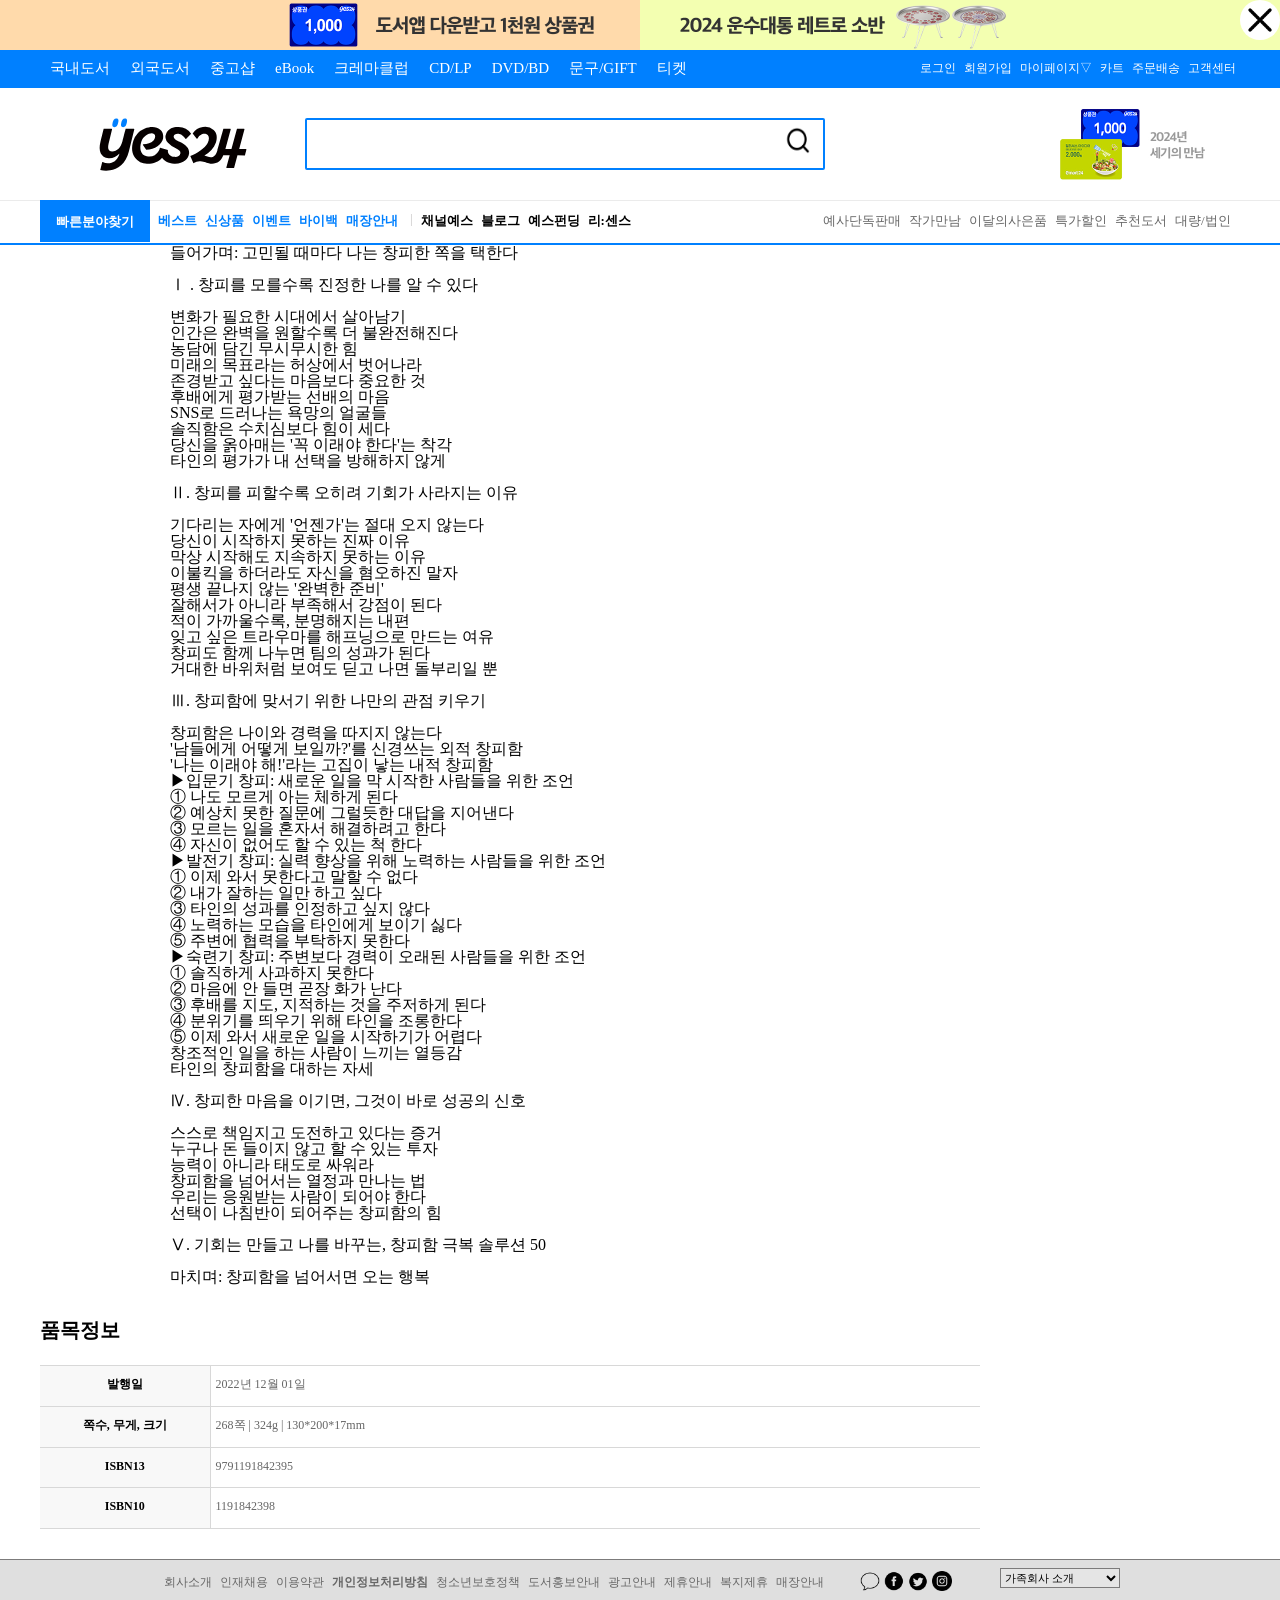
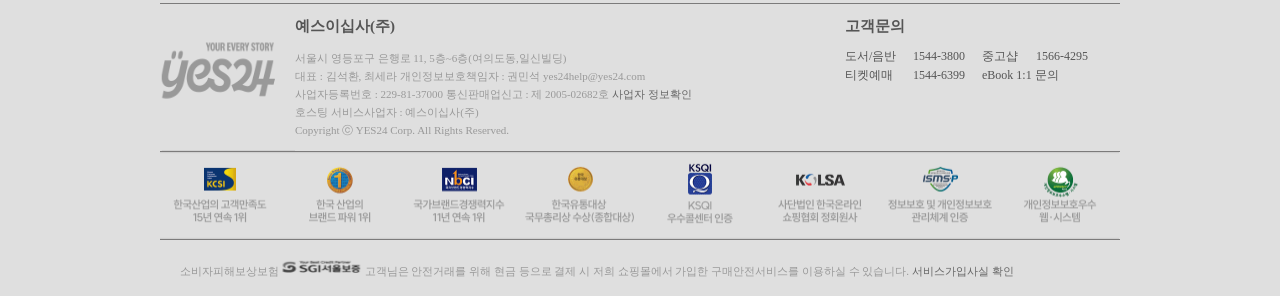
<file: sub_text.html>
<!DOCTYPE html>
<html lang="ko">
<head>
    <meta charset="UTF-8">
    <meta name="viewport" content="width=device-width, initial-scale=1.0">
    <title>Document</title>
    <link rel="stylesheet" href="css/reset.css">
    <link rel="stylesheet" href="css/common.css">
    
    <link rel="stylesheet" href="css/sub_test.css">
    <script
    src="https://code.jquery.com/jquery-3.7.1.js"
    integrity="sha256-eKhayi8LEQwp4NKxN+CfCh+3qOVUtJn3QNZ0TciWLP4="
    crossorigin="anonymous"></script> 
    <!--자바스크립트-->   
    <script src="js/header_ad.js"></script>
    <script src="js/lower_nav.js"></script>
    <script src="js/fast_search.js"></script>
</head>
<body>
    <div id="header-ad">
        <div id="header-ad-all">
            <div class="header-ad-all">
                <div id="header-ad-left">
                    <div id="header-ad-left-img">
                        <a href="#"><img alt="header-ad" src="img/1229_topbn_480x50_L_01.png"></a>
                    </div>
                </div>
                <div id="header-ad-right">
                    <div id="header-ad-right-img">
                        <a href="#"><img alt="header-ad" src="img/1229_topbn_480x50_R_01.png"></a>
                    </div>
                    <a href="#" id="header-ad-close-btn"><img alt="ad-close" src="img/8666595_x_icon.png"></a>
                </div>
            </div>
            
        </div>
    </div>
    <header  style="background-image: url('img/bgGnbN4.png'); background-size:contain;">
        <div id="header">
            <div id="upper-nav">
                <ul id="upper-nav-left">
                    <li><a href="#">국내도서</a></li>
                    <li><a href="#">외국도서</a></li>
                    <li><a href="#">중고샵</a></li>     
                    <li><a href="#">eBook</a></li>
                    <li><a href="#">크레마클럽</a></li>
                    <li><a href="#">CD/LP</a></li>
                    <li><a href="#">DVD/BD</a></li>
                    <li><a href="#">문구/GIFT</a></li>
                    <li><a href="#">티켓</a></li>
                </ul>
                <ul id="upper-nav-right">
                    <li><a href="#">로그인</a></li>
                    <li><a href="#">회원가입</a></li>
                    <li><a href="#">마이페이지▽</a></li>
                    <li><a href="#">카트</a></li>
                    <li><a href="#">주문배송</a></li>
                    <li><a href="#">고객센터</a></li>
                </ul>
            </div>
            <div id="main-header">
                <div id="logo">
                    <a href="#"><img alt="logo" src="img/logoN4.svg"></a>
                </div>
                <div id="search">
                    <input type="text" id="input-search" maxlength="80">
                    <button for="input-search" id="search-button" ><img src="img/8666693_search_icon.png"></button>
                </div>
                <div id="main-header-banner">
                    <a href="#"><img alt="main-banner" src="img/bn_360x224.jpg"></a>
                </div>
            </div>
            <div id="lower-nav">
                <div id="fast-search">
                    <a href="#"><h2>빠른분야찾기</h2></a>
                    <div id="fast-search-div" style="display: none;">
                        <div id="fast-search-ul-div">
                            <ul>
                                <li class="fast-search-div-li"><a href="#">국내도서</a>
                                    <div class="fast-search-div">
                                        <div class="fast-search-content">
                                            <dl>
                                                <dt><a href="#">국내도서</a></dt>
                                                <dd class="fast-search-dd-1">
                                                    <ul>
                                                        <li><a href="#">소설/시/희곡</a></li>
                                                        <li><a href="#">에세이</a></li>
                                                        <li><a href="#">인문</a></li>
                                                        <li><a href="#">역사</a></li>
                                                        <li><a href="#">예술</a></li>
                                                        <li><a href="#">종교</a></li>
                                                        <li><a href="#">사회 정치</a></li>
                                                        <li><a href="#">자연과학</a></li>
                                                        <li><a href="#">경제 경영</a></li>
                                                        <li><a href="#">자기계발</a></li>
                                                        <li><a href="#">인물</a></li>
                                                        <li><a href="#">유아</a></li>
                                                        <li><a href="#">어린이</a></li>
                                                        <li><a href="#">청소년</a></li>
                                                        <li><a href="#">전집</a></li>
                                                    </ul>
                                                </dd>
                                                <dd class="fast-search-dd-2">
                                                    <ul>
                                                        <li><a href="#">만화</a></li>
                                                        <li><a href="#">라이트노벨</a></li>
                                                        <li><a href="#">여행</a></li>
                                                        <li><a href="#">요리</a></li>
                                                        <li><a href="#">육아</a></li>
                                                        <li><a href="#">가정살림</a></li>
                                                        <li><a href="#">건강 취미</a></li>
                                                        <li><a href="#">잡지</a></li>
                                                        <li><a href="#">대학교재</a></li>
                                                        <li><a href="#">국어 외국어 사전</a></li>
                                                        <li><a href="#">IT 모바일</a></li>
                                                        <li><a href="#">공무원</a></li>
                                                        <li><a href="#">수험서 자격증</a></li>
                                                        <li><a href="#">초등참고서</a></li>
                                                        <li><a href="#">중고등참고서</a></li>
                                                        <li><a href="#">EBS교재</a></li>
                                                    </ul>
                                                </dd>
                                                <div class="fast-search-banner">
                                                    <a href="#"><img alt="1월의 굿즈" src="img/qBook_1214.png"></a>
                                                </div>
                                            </dl>
                                        </div>
                                    </div>
                                </li>
                                <li class="fast-search-div-li"><a href="#">외국도서</a>
                                    <div class="fast-search-div">
                                        <div class="fast-search-content">
                                            <dl>
                                                <dt><a href="#">외국도서</a></dt>
                                                <dd class="fast-search-dd-1">
                                                    <ul>
                                                        <li><a href="#">ELT 사전</a></li>
                                                        <li><a href="#">문학 소설</a></li>
                                                        <li><a href="#">경제 경영</a></li>
                                                        <li><a href="#">인문 사회</a></li>
                                                        <li><a href="#">예술 대중문화</a></li>
                                                        <li><a href="#">취미 라이프스타일</a></li>
                                                        <li><a href="#">컴퓨터</a></li>
                                                        <li><a href="#">자연과학</a></li>
                                                        <li><a href="#">대학교재 전문서</a></li>
                                                        <li><a href="#">해외잡지</a></li>
                                                        <li><a href="#">일본도서</a></li>
                                                        <li><a href="#">중국도서</a></li>
                                                        <li><a href="#">프랑스도서</a></li>
                                                    </ul>
                                                </dd>
                                                <dd class="fast-search-dd-2">
                                                    <ul>
                                                        <li><a href="#">유아 어린이 청소년</a></li>
                                                        <li><a href="#">캐릭터북</a></li>
                                                        <li><a href="#">초등코스북</a></li>
                                                        <li><a href="#">학습서</a></li>
                                                        <li><a href="#">Lexile®</a></li>
                                                    </ul>
                                                </dd>
                                            </dl>
                                            <div class="fast-search-banner"><a href="#"><img alt="넷플릭스 원작 소설 모음" src="img/qFBook_0126.png"></a></div>
                                        </div>
                                    </div>
                                </li>
                                <li class="fast-search-div-li"><a href="#">중고샵</a>
                                    <div class="fast-search-div">
                                        <div class="fast-search-content">
                                            <dl>
                                                <dt><a href="#">중고샵</a></dt>
                                                <dd class="fast-search-dd-wide">
                                                    <ul>
                                                        <li><a href="#">중고 국내도서</a></li>
                                                        <li><a href="#">중고 외국도서</a></li>
                                                        <li><a href="#">직배송 중고도서</a></li>
                                                        <li><a href="#">중고 음반</a></li>
                                                        <li><a href="#">중고 DVD</a></li>
                                                        <li><a href="#">바이백(중고팔기)</a></li>
                                                        <li><a href="#">중고매장</a></li>
                                                    </ul>
                                                </dd>
                                            </dl>
                                            <div class="fast-search-banner"><a href="#"><img alt="직배송 중고책 슈퍼특가" src="img/qUsed_0126.png"></a></div>
                                        </div>
                                    </div>
                                </li>
                                <li class="fast-search-div-li"><a href="#">eBook</a>
                                    <div class="fast-search-div">
                                        <div class="fast-search-content">
                                            <dl>
                                                <dt><a href="#">eBook</a></dt>
                                                <dd class="fast-search-dd-1">
                                                    <ul>
                                                        <li><a href="#">로맨스</a></li>
                                                        <li><a href="#">BL</a></li>
                                                        <li><a href="#">만화</a></li>
                                                        <li><a href="#">소설</a></li>
                                                        <li><a href="#">경제 경영</a></li>
                                                        <li><a href="#">라이트노벨</a></li>
                                                        <li><a href="#">판타지/무협</a></li>
                                                        <li><a href="#">에세이 시</a></li>
                                                        <li><a href="#">인문</a></li>
                                                        <li><a href="#">사회 정치</a></li>
                                                        <li><a href="#">자기계발</a></li>
                                                        <li><a href="#">역사</a></li>
                                                        <li><a href="#">종교</a></li>
                                                        <li><a href="#">예술 대중문화</a></li>
                                                        <li><a href="#">자연과학</a></li>
                                                    </ul>
                                                </dd>
                                                <dd class="fast-search-dd-2">
                                                    <ul>
                                                        <li><a href="#">가정 살림</a></li>
                                                        <li><a href="#">건강 취미 여행</a></li>
                                                        <li><a href="#">어린이 유아</a></li>
                                                        <li><a href="#">청소년</a></li>
                                                        <li><a href="#">국어 외국어</a></li>
                                                        <li><a href="#">IT 모바일</a></li>
                                                        <li><a href="#">대학교재</a></li>
                                                        <li><a href="#">수험서 자격증</a></li>
                                                        <li><a href="#">잡지</a></li>
                                                        <li><a href="#">해외원서</a></li>
                                                        <li><a href="#">오디오북</a></li>
                                                        <li><a href="#">무료eBook</a></li>
                                                        <li><a href="#">eBook리더기</a></li>
                                                    </ul>
                                                </dd>
                                            </dl>
                                            <div class="fast-search-banner"><a href="#"><img alt="네네 장르사용설명서" src="img/qEBook_1017.png"></a></div>
                                        </div>
                                    </div>
                                </li>
                                <li class="fast-search-div-li"><a href="#">크레마클럽</a>
                                    <div class="fast-search-div">
                                        <div class="fast-search-content">
                                            <dl>
                                                <dt><a href="#">크레마클럽</a></dt>
                                                <dd class="fast-search-dd-wide">
                                                    <ul>
                                                        <li><a href="#">YES24 ORIGINAL</a></li>
                                                        <li><a href="#">소설</a><em style="font-size:10px; color:#555; padding:0 5px;">|</em><a href="#">에세이 시</a></li>
                                                        <li><a href="#">경제 경영</a></li>
                                                        <li><a href="#">자기계발</a></li>
                                                        <li><a href="#">인문</a><em style="font-size:10px; color:#555; padding:0 5px;">|</em><a href="#">사회 정치</a></li>
                                                        <li><a href="#">역사</a><em style="font-size:10px; color:#555; padding:0 5px;">|</em><a href="#">종교</a></li>
                                                        <li><a href="#">예술 대중문화</a></li>
                                                        <li><a href="#">자연과학</a></li>
                                                        <li><a href="#">가정 살림</a></li>
                                                        <li><a href="#">건강 취미 여행</a></li>
                                                        <li><a href="#">어린이 유아</a><em style="font-size:10px; color:#555; padding:0 5px;">|</em><a href="#">청소년</a></li>
                                                        <li><a href="#">국어 외국어</a></li>
                                                        <li><a href="#">IT 모바일</a></li>
                                                        <li><a href="#">대학교재</a></li>
                                                        <li><a href="#">잡지</a><em style="font-size:10px; color:#555; padding:0 5px;">|</em><a href="#">만화</a></li>
                                                    </ul>
                                                </dd>
                                            </dl>
                                            <div class="fast-search-banner"><a href="#"><img alt="CremaClub" src="img/qCrema_0818.png"></a></div>
                                        </div>
                                    </div>
                                </li>
                                <li class="fast-search-div-li"><a href="#">CD/LP</a>
                                    <div class="fast-search-div">
                                        <div class="fast-search-content">
                                            <dl>
                                                <dt><a href="#">CD/LP</a></dt>
                                                <dd class="fast-search-dd-1">
                                                    <ul>
                                                        <li><a href="#">가요</a></li>
                                                        <li><a href="#">클래식</a></li>
                                                        <li><a href="#">POP</a></li>
                                                        <li><a href="#">ROCK</a></li>
                                                        <li><a href="#">재즈</a></li>
                                                        <li><a href="#">OST</a></li>
                                                        <li><a href="#">뮤직 DVD</a></li>
                                                        <li><a href="#">뮤직 블루레이</a></li>
                                                        <li><a href="#">유아/어린이/명상</a></li>
                                                        <li><a href="#">뉴에이지</a></li>
                                                        <li><a href="#">종교음악</a></li>
                                                        <li><a href="#">국악</a></li>
                                                        <li><a href="#">일본음악</a></li>
                                                        <li><a href="#">월드뮤직</a></li>
                                                        <li><a href="#">예약음반</a></li>
                                                    </ul>
                                                </dd>
                                                <dd class="fast-search-dd-2">
                                                    <ul>
                                                        <li><a href="#">중고음반</a></li>
                                                        <li><a href="#">스타샵</a></li>
                                                        <li><a href="#">해외 구매</a></li>
                                                        <li><a href="#">LP(Vinyl)샵</a></li>
                                                        <li><a href="#">스페셜샵</a></li>
                                                    </ul>
                                                </dd>
                                            </dl>
                                            <div class="fast-search-banner"><a href="#"><img alt="임윤찬 앨범" src="img/qCDLP_0619.png"></a></div>
                                        </div>
                                    </div>
                                </li>
                                <li class="fast-search-div-li"><a href="#">DVD/BD</a>
                                    <div class="fast-search-div">
                                        <div class="fast-search-content">
                                            <dl>
                                                <dt><a href="#">DVD/BD</a></dt>
                                                <dd class="fast-search-dd-1">
                                                    <ul>
                                                        <li><a href="#">예약판매</a></li>
                                                        <li><a href="#">스틸북샵</a></li>
                                                        <li><a href="#">예스24 단독구매</a></li>
                                                        <li><a href="#">블루레이</a></li>
                                                        <li><a href="#">해외구매</a></li>
                                                        <li><a href="#">애니메이션</a></li>
                                                        <li><a href="#">액션/SF</a></li>
                                                        <li><a href="#">드라마/코미디</a></li>
                                                        <li><a href="#">고전/명화</a></li>
                                                        <li><a href="#">3D 블루레이</a></li>
                                                        <li><a href="#">다큐/교육</a></li>
                                                        <li><a href="#">성인(19)</a></li>
                                                        <li><a href="#">뮤직DVD</a></li>
                                                        <li><a href="#">국내외 TV드라마</a></li>
                                                        <li><a href="#">비디오/VCD</a></li>
                                                    </ul>
                                                </dd>
                                                <dd class="fast-search-dd-2">
                                                    <ul>
                                                        <li><a href="#">독립,인디영화</a></li>
                                                        <li><a href="#">공포 / 스릴러</a></li>
                                                    </ul>
                                                </dd>
                                            </dl>
                                            <div class="fast-search-banner"><a href="#"><img alt="바이올렛에버가든" src="img/qDVD_0109.png"></a></div>
                                        </div>
                                    </div>
                                </li>
                                <li class="fast-search-div-li"><a href="#">문구</a>
                                    <div class="fast-search-div">
                                        <div class="fast-search-content">
                                            <dl>
                                                <dt><a href="#">문구</a></dt>
                                                <dd class="fast-search-dd-wide">
                                                    <ul>
                                                        <li><a href="#">예스굿즈</a></li>
                                                        <li><a href="#">디자인문구</a></li>
                                                        <li><a href="#">학습/독서</a></li>
                                                        <li><a href="#">디지털</a></li>
                                                        <li><a href="#">리빙</a></li>
                                                        <li><a href="#">취미/여행</a></li>
                                                        <li><a href="#">유아동</a></li>
                                                        <li><a href="#">패션잡화</a></li>
                                                        <li><a href="#">반려동물</a></li>
                                                        <li><a href="#">1인샵</a></li>
                                                    </ul>
                                                </dd>
                                            </dl>
                                            <div class="fast-search-banner"><a href="#"><img alt="슈퍼세일" src="img/qGift_0126.png"></a></div>
                                        </div>
                                    </div>
                                </li>
                                <li class="fast-search-div-li"><a href="#">티켓</a>
                                    <div class="fast-search-div">
                                        <div class="fast-search-content">
                                            <dl>
                                                <dt><a href="#">티켓</a></dt>
                                                <dd class="fast-search-dd-wide">
                                                    <ul>
                                                        <li><a href="#">콘서트</a></li>
                                                        <li><a href="#">뮤지컬</a></li>
                                                        <li><a href="#">연극</a></li>
                                                        <li><a href="#">클래식/무용/국악</a></li>
                                                        <li><a href="#">전시/행사</a></li>
                                                        <li><a href="#">가족/아동</a></li>
                                                    </ul>
                                                </dd>
                                            </dl>
                                            <div class="fast-search-banner"><a href="#"><img alt="티켓예매" src="img/qTicket_0126.png"></a></div>
                                        </div>
                                    </div>
                                </li>
                            </div>
                        </ul>
                    </div>
                </div>
                <div id="lower-nav-12">
                    <div id="lower-nav-1">
                        <ul>
                            <li><a href="#">베스트</a></li>
                            <li><a href="#">신상품</a></li>
                            <li><a href="#">이벤트</a></li>
                            <li><a href="#">바이백</a></li>
                            <li><a href="#">매장안내</a></li>
                        </ul>
                    </div>
                    <p>|</p>
                    <div id="lower-nav-2">
                        <ul>
                            <li><a href="#">채널예스</a></li>
                            <li><a href="#">블로그</a></li>
                            <li><a href="#">예스펀딩</a></li>
                            <li><a href="#">리:센스</a></li>
                        </ul>
                    </div>
                </div>
                <div id="lower-nav-3">
                    <ul>
                        <li><a href="#">예사단독판매</a></li>
                        <li><a href="#">작가만남</a></li>
                        <li><a href="#">이달의사은품</a></li>
                        <li><a href="#">특가할인</a></li>
                        <li><a href="#">추천도서</a></li>
                        <li><a href="#">대량/법인</a></li>
                    </ul>
                </div>
            </div>
        </div>
    </header>
    <div class="bigbox">
        <div class="index-content">
            들어가며: 고민될 때마다 나는 창피한 쪽을 택한다<br><br>
            <b>Ⅰ . 창피를 모를수록 진정한 나를 알 수 있다</b><br><br>
            변화가 필요한 시대에서 살아남기<br>
            인간은 완벽을 원할수록 더 불완전해진다<br>
            농담에 담긴 무시무시한 힘<br>
            미래의 목표라는 허상에서 벗어나라<br>
            존경받고 싶다는 마음보다 중요한 것<br>
            후배에게 평가받는 선배의 마음<br>
            SNS로 드러나는 욕망의 얼굴들<br>
            솔직함은 수치심보다 힘이 세다<br>
            당신을 옭아매는 '꼭 이래야 한다'는 착각<br>
            타인의 평가가 내 선택을 방해하지 않게<br><br>
            <b>Ⅱ. 창피를 피할수록 오히려 기회가 사라지는 이유</b><br><br>
            기다리는 자에게 '언젠가'는 절대 오지 않는다<br>
            당신이 시작하지 못하는 진짜 이유<br>
            막상 시작해도 지속하지 못하는 이유<br>
            이불킥을 하더라도 자신을 혐오하진 말자<br>
            평생 끝나지 않는 '완벽한 준비'<br>
            잘해서가 아니라 부족해서 강점이 된다<br>
            적이 가까울수록, 분명해지는 내편<br>
            잊고 싶은 트라우마를 해프닝으로 만드는 여유<br>
            창피도 함께 나누면 팀의 성과가 된다<br>
            거대한 바위처럼 보여도 딛고 나면 돌부리일 뿐<br><br>
            <b>Ⅲ. 창피함에 맞서기 위한 나만의 관점 키우기</b><br><br>
            창피함은 나이와 경력을 따지지 않는다<br>
            '남들에게 어떻게 보일까?'를 신경쓰는 외적 창피함<br>
            '나는 이래야 해!'라는 고집이 낳는 내적 창피함<br>
            ▶입문기 창피: 새로운 일을 막 시작한 사람들을 위한 조언<br>
            ① 나도 모르게 아는 체하게 된다<br>
            ② 예상치 못한 질문에 그럴듯한 대답을 지어낸다<br>
            ③ 모르는 일을 혼자서 해결하려고 한다<br>
            ④ 자신이 없어도 할 수 있는 척 한다<br>
            ▶발전기 창피: 실력 향상을 위해 노력하는 사람들을 위한 조언<br>
            ① 이제 와서 못한다고 말할 수 없다<br>
            ② 내가 잘하는 일만 하고 싶다<br>
            ③ 타인의 성과를 인정하고 싶지 않다<br>
            ④ 노력하는 모습을 타인에게 보이기 싫다<br>
            ⑤ 주변에 협력을 부탁하지 못한다<br>
            ▶숙련기 창피: 주변보다 경력이 오래된 사람들을 위한 조언<br>
            ① 솔직하게 사과하지 못한다<br>
            ② 마음에 안 들면 곧장 화가 난다<br>
            ③ 후배를 지도, 지적하는 것을 주저하게 된다<br>
            ④ 분위기를 띄우기 위해 타인을 조롱한다<br>
            ⑤ 이제 와서 새로운 일을 시작하기가 어렵다<br>
            창조적인 일을 하는 사람이 느끼는 열등감<br>
            타인의 창피함을 대하는 자세<br><br>
            <b>Ⅳ. 창피한 마음을 이기면, 그것이 바로 성공의 신호</b><br><br>
            스스로 책임지고 도전하고 있다는 증거<br>
            누구나 돈 들이지 않고 할 수 있는 투자<br>
            능력이 아니라 태도로 싸워라<br>
            창피함을 넘어서는 열정과 만나는 법<br>
            우리는 응원받는 사람이 되어야 한다<br>
            선택이 나침반이 되어주는 창피함의 힘<br><br>
            <b>Ⅴ. 기회는 만들고 나를 바꾸는, 창피함 극복 솔루션 50</b><br><br>
            마치며: 창피함을 넘어서면 오는 행복
        </div>
    </div>
    <div id="lower-sub">
        <div class="lower-sub">
            <!-- 하단 우측 영역 시작-->
            <div class="lower-right">

            </div>
            <!-- 하단 우측 영역 끝-->
            <hr>
            <!--하단 좌측 영역 시작-->
            <div class="lower-left">
                <!-- 하단 품목정보 영역 시작 -->
                <div class="lower-item-info">
                    <div class="item-info-text">
                        <h3>품목정보</h3>
                    </div>
                    
                    <table class="info-table">
                        <colgroup>
                            <col width="170px">
                            <col width="*">
                        </colgroup>
                        <tbody>
                            <tr class="info-table-tr">
                                <th>
                                    발행일
                                </th>
                                <td>
                                    2022년 12월 01일
                                </td>
                            </tr>
                            <tr class="info-table-tr">
                                <th>
                                    쪽수, 무게, 크기
                                </th>
                                <td>
                                    268쪽 | 324g | 130*200*17mm
                                </td>
                            </tr>
                            <tr class="info-table-tr">
                                <th>
                                    ISBN13
                                </th>
                                <td>
                                    9791191842395
                                </td>
                            </tr>
                            <tr class="info-table-tr">
                                <th>
                                    ISBN10
                                </th>
                                <td>
                                    1191842398
                                </td>
                            </tr>
                        </tbody>
                    </table>
                </div>
                <!-- 하단 품목정보 영역 끝 -->
                <hr>
                <!-- 하단 관련분류 영역 시작
                <div class="lower-classification">
                    <div class="classification-title">
                        <h3>관련분류</h3>
                    </div>
                    <div class="classification-main">
                        <h4>카테고리 분류</h4>
                        <ul class="classification-ul">
                            <li>
                                <a href="#">국내도서</a>
                                <em class="right-arrow">&gt;</em>
                                <a href="#">자기계발</a>
                                <em class="right-arrow">&gt;</em>
                                <a href="#">처세술/삶의자세</a>
                            </li>
                            <li>
                                <a href="#">국내도서</a>
                                <em class="right-arrow">&gt;</em>
                                <a href="#">자기계발</a>
                                <em class="right-arrow">&gt;</em>
                                <a href="#">성공학/경력관리</a>
                            </li>
                            <li>
                                <a href="#">국내도서</a>
                                <em class="right-arrow">&gt;</em>
                                <a href="#">자기계발</a>
                                <em class="right-arrow">&gt;</em>
                                <a href="#">기획/정보/시간관리</a>
                            </li>
                            <li>
                                <a href="#">국내도서</a>
                                <em class="right-arrow">&gt;</em>
                                <a href="#">자기계발</a>
                                <em class="right-arrow">&gt;</em>
                                <a href="#">창조적사고/두뇌개발</a>
                            </li>
                            <li>
                                <a href="#">국내도서</a>
                                <em class="right-arrow">&gt;</em>
                                <a href="#">자기계발</a>
                                <em class="right-arrow">&gt;</em>
                                <a href="#">성공스토리</a>
                            </li>
                        </ul>
                    </div>
                </div>
                하단 관련분류 영역 끝 -->
                <hr>
                <!-- 하단 이 상품의 이벤트 영역 시작
                <div class="lower-this-event">
                    <div class="this-event-text">
                        <h3>이 상품의 이벤트</h3><em style="font-size: 14px; color:#666;">(6개)</em>
                    </div>
                    <div class="this-event-main">
                        <ul>
                            <li class="this-event-main-li">
                                <div class="this-event-main-content">
                                    <div class="main-content-img">
                                    </div>
                                    <div class="main-content-marking">
                                        <ul>
                                            <li class="content-mark mark1">선착순</li>
                                            <li class="content-mark mark2">사은품</li>
                                            <li class="content-mark mark3">기획전</li>
                                        </ul>
                                    </div>
                                    <div class="main-content-text">
                                        <p class="event-content-title"></p>
                                        <p class="event-content-content"></p>
                                        <p class="event-content-date"></p>
                                    </div>
                                </div>
                                <div class="this-event-main-content">
                                    <div class="main-content-img">
                                    </div>
                                    <div class="main-content-marking">
                                        <ul>
                                            <li class="content-mark mark1">선착순</li>
                                            <li class="content-mark mark2">사은품</li>
                                            <li class="content-mark mark3">기획전</li>
                                        </ul>
                                    </div>
                                    <div class="main-content-text">
                                    </div>
                                </div>
                            </li>
                            <li class="this-event-main-li">
                                <div class="this-event-main-content">
                                    <div class="main-content-img">
                                    </div>
                                    <div class="main-content-marking">
                                        <ul>
                                            <li class="content-mark mark1">선착순</li>
                                            <li class="content-mark mark2">사은품</li>
                                            <li class="content-mark mark3">기획전</li>
                                        </ul>
                                    </div>
                                    <div class="main-content-text">
                                    </div>
                                </div>
                                <div class="this-event-main-content">
                                    <div class="main-content-img">
                                    </div>
                                    <div class="main-content-marking">
                                        <ul>
                                            <li class="content-mark mark1">선착순</li>
                                            <li class="content-mark mark2">사은품</li>
                                            <li class="content-mark mark3">기획전</li>
                                        </ul>
                                    </div>
                                    <div class="main-content-text">
                                    </div>
                                </div>
                            </li>
                            <li class="this-event-main-li">
                                <div class="this-event-main-content">
                                    <div class="main-content-img">
                                    </div>
                                    <div class="main-content-marking">
                                        <ul>
                                            <li class="content-mark mark1">선착순</li>
                                            <li class="content-mark mark2">사은품</li>
                                            <li class="content-mark mark3">기획전</li>
                                        </ul>
                                    </div>
                                    <div class="main-content-text">
                                    </div>
                                </div>
                                <div class="this-event-main-content">
                                    <div class="main-content-img">
                                    </div>
                                    <div class="main-content-marking">
                                        <ul>
                                            <li class="content-mark mark1">선착순</li>
                                            <li class="content-mark mark2">사은품</li>
                                            <li class="content-mark mark3">기획전</li>
                                        </ul>
                                    </div>
                                    <div class="main-content-text">
                                    </div>
                                </div>
                            </li>
                        </ul>
                    </div>
                    <div class="this-event-button">
                        <p>펼쳐보기</p>
                        <em class="UpDown-btn">&gt;</em>
                    </div>
                </div>
                하단 이 상품의 이벤트 영역 끝 -->
                <hr>
                <!-- 하단 카드뉴스로 보는 책 영역 시작
                <div class="lower-card-news">
                    <div class="card-news-text">
                        <h3>카드뉴스로 보는 책</h3>
                        <div class="card-news-num"><h6>1/5</h6></div>
                    </div>
                    <div class="card-news-button">
                        <div class="card-news-prev">&lt;</div>
                        <div class="card-news-next">&gt;</div>
                    </div>
                    <div class="card-news-content">
                        <img alt="cardNewsImg" src="img/sub/card_news_1.jpg">
                        <img alt="cardNewsImg" src="img/sub/card_news_2.jpg">
                    </div>
                    <div class="card-news-content">
                        <img alt="cardNewsImg" src="img/sub/card_news_3.jpg">
                        <img alt="cardNewsImg" src="img/sub/card_news_4.jpg">
                    </div>
                    <div class="card-news-content">
                        <img alt="cardNewsImg" src="img/sub/card_news_5.jpg">
                        <img alt="cardNewsImg" src="img/sub/card_news_6.jpg">
                    </div>
                    <div class="card-news-content">
                        <img alt="cardNewsImg" src="img/sub/card_news_7.jpg">
                        <img alt="cardNewsImg" src="img/sub/card_news_8.jpg">
                    </div>
                    <div class="card-news-content">
                        <img alt="cardNewsImg" src="img/sub/card_news_9.jpg">
                        <img alt="cardNewsImg" src="img/sub/card_news_10.jpg">
                    </div>
                </div>
                하단 카드뉴스로 보는 책 영역 끝-->
                <hr>
                <!-- 하단 책 소개 영역 시작
                <div class="lower-text-introduction">
                    <div class="intro-title">
                        <h3>책 소개</h3>
                    </div>
                    <div class="intro-content">
                        <b>
                            "“혹시 아나요? 일단 해본 뒤에 어떤 멋진 인생이 펼쳐질지!”"<br>
                            - 성현규, 유튜버 감성대디<br>
                            <br>
                            생각만 많고 실천은 못 하는 당신에게<br>
                            아무것도 묻고 따지지도 않고 일단 해보길 권함!<br>
                            <br>
                            무난하고 안전한 길만 택한다면 제자리걸음뿐,<br>
                            대담하게 새로운 길을 개척하기 위한<br>
                            단계별 창피함 극복 솔루션 50<br>
                        </b>
                        <br>
                        <p>수업이나 강의를 들을 때 맨 앞자리에 앉기를 피하는가? 모르거나 궁금한 게 있어도 바로 물어보기가 망설여지는가? 서툴고 부족한 나를 내보이기 싫어서 새로운 일에 도전하기를 포기하거나 배울 기회를 지나친다면 지금 당장 더 나은 내가 될 가능성을 놓친 것이다. 이처럼 우리의 성장과 발전을 가로막는 가장 큰 원인은 ‘창피함’이라는 감정이다. 남들 눈에 어떻게 보일지 걱정하는 것과 나 스스로 부족함을 느끼며 부끄러워하는 것 모두 창피함이라는 감정에서 비롯된다. 어떤 일을 앞두고 창피함에 머뭇거리고 주저하며 망설일 때, 무조건 ‘일단 해보기’를 선택한다면 어떤 일이 벌어질까?</p>
                        <br>
                        <p>여기에 ‘창피할 땐 일단 해보기’를 실천한 사람이 있다. 이른 나이에 카피라이터 겸 광고기획자로 성공하여 세계 유수의 창작자들과 어깨를 나란히 한 나카가와 료는 자신의 독창적인 창작력과 일련의 성공들이 모두 ‘창피한 순간에서 일단 해보는 선택’ 덕분이었다고 말한다. 책에서는 창피함이란 우리의 변화와 성공을 방해하는 걸림돌이지만, 일단 넘어서기만 하면 오히려 창피함을 성공의 길로 가는 나침반으로 활용할 수 있다고 말한다. 저자는 자신만의 경험으로 창피함이란 감정을 분석하며, 상황별로 적용할 수 있는 일상적이고 구체적인 실천 방안들을 제시한다,</p>
                        <br>
                        <p>창피함은 이제 갓 일을 시작한 신입 사원이든, 나이와 경력을 쌓은 베테랑 팀장이든 상관없이 누구나 겪는 감정이다. 늘어나는 정년과 평생 직장이 사라진 시대에 우리는 나이가 들어도 끊임없이 성장하고 변화하며 적응해야 한다. 계속해서 용기 있게 새로운 도전을 마주하는 태도를 갖춘 사람만이 무한 경쟁의 시대에 살아남는다. 창피해서 이래저래 미루었던 일들이 있다면, 더 이상의 고민 걱정은 멈추자. 창피함은 짧고, 인생은 길다. 이 책을 읽고 창피해도 일단 해보는 사람이 된다면, 앞으로 나아갈 길이 극적으로 달라질 것이다.</p>
                        <br>
                        <ul>
                            <li>책의 일부 내용을 미리 읽어보실 수 있습니다<a href="#">미리보기</a></li>
                        </ul>
                    </div>
                    
                </div>
                하단 책 소개 영역 끝 -->
                <hr>
                <!-- 하단 목차 영역 시작
                <div class="lower-book-index">
                    <div class="index-title">
                        <h3>목차</h3>
                    </div>
                    <div class="index-content">
                        들어가며: 고민될 때마다 나는 창피한 쪽을 택한다<br><br>
                        <b>Ⅰ . 창피를 모를수록 진정한 나를 알 수 있다</b><br><br>
                        변화가 필요한 시대에서 살아남기<br>
                        인간은 완벽을 원할수록 더 불완전해진다<br>
                        농담에 담긴 무시무시한 힘<br>
                        미래의 목표라는 허상에서 벗어나라<br>
                        존경받고 싶다는 마음보다 중요한 것<br>
                        후배에게 평가받는 선배의 마음<br>
                        SNS로 드러나는 욕망의 얼굴들<br>
                        솔직함은 수치심보다 힘이 세다<br>
                        당신을 옭아매는 '꼭 이래야 한다'는 착각<br>
                        타인의 평가가 내 선택을 방해하지 않게<br><br>
                        <b>Ⅱ. 창피를 피할수록 오히려 기회가 사라지는 이유</b><br><br>
                        기다리는 자에게 '언젠가'는 절대 오지 않는다<br>
                        당신이 시작하지 못하는 진짜 이유<br>
                        막상 시작해도 지속하지 못하는 이유<br>
                        이불킥을 하더라도 자신을 혐오하진 말자<br>
                        평생 끝나지 않는 '완벽한 준비'<br>
                        잘해서가 아니라 부족해서 강점이 된다<br>
                        적이 가까울수록, 분명해지는 내편<br>
                        잊고 싶은 트라우마를 해프닝으로 만드는 여유<br>
                        창피도 함께 나누면 팀의 성과가 된다<br>
                        거대한 바위처럼 보여도 딛고 나면 돌부리일 뿐<br><br>
                        <b>Ⅲ. 창피함에 맞서기 위한 나만의 관점 키우기</b><br><br>
                        창피함은 나이와 경력을 따지지 않는다<br>
                        '남들에게 어떻게 보일까?'를 신경쓰는 외적 창피함<br>
                        '나는 이래야 해!'라는 고집이 낳는 내적 창피함<br>
                        ▶입문기 창피: 새로운 일을 막 시작한 사람들을 위한 조언<br>
                        ① 나도 모르게 아는 체하게 된다<br>
                        ② 예상치 못한 질문에 그럴듯한 대답을 지어낸다<br>
                        ③ 모르는 일을 혼자서 해결하려고 한다<br>
                        ④ 자신이 없어도 할 수 있는 척 한다<br>
                        ▶발전기 창피: 실력 향상을 위해 노력하는 사람들을 위한 조언<br>
                        ① 이제 와서 못한다고 말할 수 없다<br>
                        ② 내가 잘하는 일만 하고 싶다<br>
                        ③ 타인의 성과를 인정하고 싶지 않다<br>
                        ④ 노력하는 모습을 타인에게 보이기 싫다<br>
                        ⑤ 주변에 협력을 부탁하지 못한다<br>
                        ▶숙련기 창피: 주변보다 경력이 오래된 사람들을 위한 조언<br>
                        ① 솔직하게 사과하지 못한다<br>
                        ② 마음에 안 들면 곧장 화가 난다<br>
                        ③ 후배를 지도, 지적하는 것을 주저하게 된다<br>
                        ④ 분위기를 띄우기 위해 타인을 조롱한다<br>
                        ⑤ 이제 와서 새로운 일을 시작하기가 어렵다<br>
                        창조적인 일을 하는 사람이 느끼는 열등감<br>
                        타인의 창피함을 대하는 자세<br><br>
                        <b>Ⅳ. 창피한 마음을 이기면, 그것이 바로 성공의 신호</b><br><br>
                        스스로 책임지고 도전하고 있다는 증거<br>
                        누구나 돈 들이지 않고 할 수 있는 투자<br>
                        능력이 아니라 태도로 싸워라<br>
                        창피함을 넘어서는 열정과 만나는 법<br>
                        우리는 응원받는 사람이 되어야 한다<br>
                        선택이 나침반이 되어주는 창피함의 힘<br><br>
                        <b>Ⅴ. 기회는 만들고 나를 바꾸는, 창피함 극복 솔루션 50</b><br><br>
                        마치며: 창피함을 넘어서면 오는 행복
                    </div>
                    <div class="index-button">
                        <p>펼쳐보기</p>
                        <em class="UpDown-btn">&gt;</em>
                    </div>
                </div>
                하단 목차 영역 끝 -->
                <hr>
                <!-- 하단 채널예스 기사 영역 시작
                <div class="lower-channelYes">
                    <div class="channelYes-text"><h3>채널예스 기사</h3><em style="font-size: 14px; color:#666;">(1개)</em></div>
                    <div class="channelYes-news">
                        <ul>
                            <li class="channelYes-article">
                                <p>
                                    <a href="#">
                                        <em style="z-index: 2; background-color: beige; font-weight: bolder;">카드뉴스로 보는 책</em>
                                        <em><img alt="article1" src="img/sub/channelYes.jpg"></em>
                                    </a>
                                </p>
                                <div class="article-content">
                                    <p class="article-title"><a href="#">[창피하지만, 일단 해봅니다] 단계별 창피함 극복 솔루션 50</a></p>
                                    <p class="article-date">2022년 12월 12일</p>
                                </div>
                            </li>
                        </ul>
                    </div>
                </div>
                하단 채널예스 기사 영역 끝 -->
                <hr>
                <!-- 하단 상세 이미지 영역 시작
                <div class="lower-long-image">
                    <div class="long-image-text">
                        <h3 class="long-image-h3">상세 이미지</h3>
                    </div>
                    <div class="long-image-img">
                        <img alt="longImage" src="img/sub/long_1.jpg">
                    </div>
                </div>
                하단 상세 이미지 영역 끝 -->
                <hr>
                <!-- 하단 저자 소개 영역 시작
                <div class="lower-author-group">
                    <div class="author-group-title">
                        <h3>저자 소개</h3><em style="font-size: 14px; color:#666;">(2명)</em>
                    </div>
                    <div class="author-group-main1">
                        <div class="author-title">
                            <div class="author-name">
                                저 :
                                <a href="#">나카가와 료</a>
                                <span>(中川 諒)</span>
                            </div>
                            <div class="author-btn">
                                <div class="author-file">작가 파일<em style="font-size: 12px; color:#999; margin-left:3px;">&gt;</em></div>
                                <div class="author-notice">관심작가 알림신청</div>
                            </div>
                        </div>
                        <div class="author-content">
                            <div class="author-text author-content-text">
                                카피라이터 겸 광고기획자. 1988년 일본에서 태어나 유년기를 이집트와 독일에서 보냈으며, 게이오기주쿠대학 환경정보학부를 졸업했다. 레드불 재팬, 와이든+케네디 도쿄를 거쳐 2011년에 세계 5위 규모의 광고대행사 덴쓰에 입사한다. 낯선 이국에 살며 다르다는 이유만으로 주눅 들었던 기억, 바라던 부서에 배정받지 못해 겉돌던 시절을 지나면서, ‘창피당하고 싶지 않은 마음’을 오랫동안 곱씹어봤다. 그러다 창피함...
                            </div>
                            <div class="author-text-long author-content-text">
                                카피라이터 겸 광고기획자. 1988년 일본에서 태어나 유년기를 이집트와 독일에서 보냈으며, 게이오기주쿠대학 환경정보학부를 졸업했다. 레드불 재팬, 와이든+케네디 도쿄를 거쳐 2011년에 세계 5위 규모의 광고대행사 덴쓰에 입사한다.
                                <br><br>
                                낯선 이국에 살며 다르다는 이유만으로 주눅 들었던 기억, 바라던 부서에 배정받지 못해 겉돌던 시절을 지나면서, ‘창피당하고 싶지 않은 마음’을 오랫동안 곱씹어봤다. 그러다 창피함을 무릅쓰는 순간마다 새로운 길이 열리고 신나는 일이 생기는 걸 경험했고, 이후 구글에서 크리에이티브 디렉터로 활동하고, 유니클로·산토리·혼다의 광고를 제작하는 등 꾸준히 성장과 성공을 쌓아왔다. 나아가 칸 국제광고제에서 영 칸 라이언즈와 영 스파이크 상을 받아 세계적인 창작자들과 어깨를 나란히 했으며, ADC 글로벌 어워즈, 원 쇼, 애드페스트, 스파이크스, 애드 스타즈 등 유수의 광고 상들을 수상하는 등 다양한 경력을 밟아왔다.
                                <br><br>
                                지금도 덴쓰에서 일하며 ‘PR아키텍트’라는 전에 없던 직함을 스스로 만들어, 누가 뭐라건 자신만의 길을 꿋꿋이 개척해나가고 있다.
                            </div>
                            <div class="author-button">
                                <p>펼쳐보기</p>
                                <em class="UpDown-btn">&gt;</em>
                            </div>
                        </div>
                    </div>
                    <div class="author-group-main2">
                        <div class="author-title">
                            <div class="author-name">
                                역 :
                                <a href="#">김나정</a>
                            </div>
                            <div class="author-btn">
                                <div class="author-file">작가 파일<em style="font-size: 12px; color:#999; margin-left:3px;">&gt;</em></div>
                                <div class="author-notice ">관심작가 알림신청</div>
                            </div>
                        </div>
                        <div class="author-content">
                            <div class="author-text author-text2">
                                일본 릿쿄대학에서 국제경영학을 전공하고 이화여자대학교 통역번역대학원 번역학과에서 석사 학위를 취득했다. 현재는 전문 번역가로 활동 중이다. 옮긴 책으로는 『창피하지만, 일단 해봅니다』, 『논리적으로 글쓰는 습관』, 『논리적으로 생각하는 습관』, 『어린이를 위한 천재의 습관』, 『한 장으로 보는 중국 스타트업 비즈니스 모델』, 『크리에이티브 사고를 방해하는 것들』 등이 있다.
                            </div>
                            <div class="author-another">
                                <div class="author-another-title">
                                    <a href="#">작가의 다른 상품<em style="font-size: 12px; color:#999; margin-left:3px;">&gt;</em></a>
                                </div>
                                <div class="author-another-book">
                                    <ul>
                                        <li class="another-book-li"><a href="#">
                                            <div class="another-book-li-img">
                                            </div>
                                            <div class="another-book-li-text">
                                                <p class="another-li-title">
                                                </p>
                                                <span class="another-li-price">
                                                </span>
                                                <span class="another-li-discount">
                                                </span>
                                            </div>
                                        </a></li>
                                        <li class="another-book-li"><a href="#">
                                            <div class="another-book-li-img">
                                            </div>
                                            <div class="another-book-li-text">
                                                <p class="another-li-title">
                                                </p>
                                                <span class="another-li-price">
                                                </span>
                                                <span class="another-li-discount">
                                                </span>
                                            </div>
                                        </a></li>
                                        <li class="another-book-li"><a href="#">
                                            <div class="another-book-li-img">
                                            </div>
                                            <div class="another-book-li-text">
                                                <p class="another-li-title">
                                                </p>
                                                <span class="another-li-price">
                                                </span>
                                                <span class="another-li-discount">
                                                </span>
                                            </div>
                                        </a></li>
                                        <li class="another-book-li"><a href="#">
                                            <div class="another-book-li-img">
                                            </div>
                                            <div class="another-book-li-text">
                                                <p class="another-li-title">
                                                </p>
                                                <span class="another-li-price">
                                                </span>
                                                <span class="another-li-discount">
                                                </span>
                                            </div>
                                        </a></li>
                                        <li class="another-book-li"><a href="#">
                                            <div class="another-book-li-img">
                                            </div>
                                            <div class="another-book-li-text">
                                                <p class="another-li-title">
                                                </p>
                                                <span class="another-li-price">
                                                </span>
                                                <span class="another-li-discount">
                                                </span>
                                            </div>
                                        </a></li>
                                        <li class="another-book-li"><a href="#">
                                            <div class="another-book-li-img">
                                            </div>
                                            <div class="another-book-li-text">
                                                <p class="another-li-title">
                                                </p>
                                                <span class="another-li-price">
                                                </span>
                                                <span class="another-li-discount">
                                                </span>
                                            </div>
                                        </a></li>
                                    </ul>
                                </div>
                            </div>
                        </div>
                    </div>
                </div>
                하단 저자 소개 영역 끝 -->
                <hr>
                <!-- 하단 만든 이 코멘트 영역 시
                <div class="lower-author-comment">
                    <div class="author-comment-title">
                        <h3>만든 이 코멘트</h3>
                        <span>저자, 역자, 편집자를 위한 공간입니다. 독자들에게 전하고 싶은 말씀을 남겨주세요</span>
                        <div class="author-comment-box">
                            <span>코멘트 쓰기</span>
                        </div>
                    </div>
                    <div class="author-comment-main">
                        <p>접수된 글은 확인을 거쳐 이 곳에 게재됩니다.</p>
                        <p>독자 분들의 리뷰는 리뷰 쓰기를, 책에 대한 문의는 1:1 문의를 이용해 주세요.</p>
                    </div>
                </div>
                하단 만든 이 코멘트 영역 끝-->
                <hr>
                <!-- 하단 추천평 영역 시작
                <div class="lower-recommend-comment">
                    <div class="rec-comment-title">
                        <h3>추천평</h3>
                    </div>
                    <div class="rec-comment-main">
                        <p>누구나 살면서 시시때때로 선택의 기로에 섭니다. 저도 사진작가를 하다가 음악이 너무 좋아 무작정 클럽 DJ에 도전했고, 생업으로 목수일을 배워 5년 만에 목수반장도 해보고, 또 무작정 유튜브를 시작해 지금 이 자리까지 왔지요. 수많은 갈림길에서 가장 큰 걸림돌은 역시 저자의 말처럼 남들 시선을 의식해 부끄러움으로 주저하는 마음이었습니다. 하지만 ‘창피함’을 넘어 과감히 시작했기에 인생이 극적으로 바뀔 수 있었죠. “첫발을 내딛는 용기로 당신은 해본 적 없는 사람에서 해본 적 있는 사람이 된다”라는 이 책의 문장처럼, 여러분들도 창피함을 무릅쓰고 ‘해본 적 있는 사람’이 되어보길 바랍니다. 혹시 아나요? 일단 해본 뒤에 어떤 멋진 인생이 펼쳐질지!</p>
                        <p><a href="#">- 성현규 (유튜버 감성대디, 『하고 싶은 대로 살아보겠습니다』 저자)</a></p>
                    </div>
                </div>
                하단 추천평 영역 끝 -->
                <hr>
                <!-- 하단 회원리뷰 영역 시작
                <div class="lower-user-review">
                    <div class="user-review-title">
                        <h3>회원리뷰</h3><em style="font-size: 14px; color:#666;">(32건)</em>
                    </div>
                    <div class="user-review-titletext">
                        <p>매주 10건의 우수리뷰를 선정하여 YES포인트 3만원을 드립니다.</p>
                        <p>3,000원 이상 구매 후 리뷰 작성 시 <strong>일반회원 300원, 마니아회원 600원</strong>의 YES포인트를 드립니다.</p>
                        <p>eBook은 다운로드 후 작성한 리뷰만 YES포인트 지급됩니다.</p>
                        <p>CD/LP, DVD/Blu-ray, 패션 및 판매금지 상품, 예스24 앱스토어 상품 제외됩니다.<a href="#">리뷰/한줄평 정책 자세히 보기<em style="font-size: 12px; color:#999; margin-left:3px;">&gt;</em></a></p>
                        <div class="user-review-button"><a href="#">리뷰쓰기<em style="font-size: 12px; color:#999; margin-left:3px;">&gt;</em></a></div>
                    </div>
                    <div class="user-review-pointbox">
                        <div class="user-pointbox-upper">
                            <p><em style="color:#6699cc">32</em>명의 예스24 회원이 평가한 평균별점</p>
                            <div class="pointbox-point">
                                <div class="pointbox-point-star">
                                    <img alt="fullstar" src="img/sub/full_star_f8f8f8.png">
                                    <img alt="fullstar" src="img/sub/full_star_f8f8f8.png">
                                    <img alt="fullstar" src="img/sub/full_star_f8f8f8.png">
                                    <img alt="fullstar" src="img/sub/full_star_f8f8f8.png">
                                    <img alt="fullstar" src="img/sub/full_star_f8f8f8.png">
                                </div>
                                <p style="font-size: 48px;">9.8</p>
                                <p style="font-size: 30px; color:#999;">/ 10.0</p>
                            </div>
                        </div>
                        <div class="user-pointbox-lower">
                            <div class="user-pointbox-graph">
                                <div class="graph-title">
                                    <h3>별점별로 리뷰를 확인해 보세요.</h3>
                                </div>
                                <div class="graph-content">
                                    <ul>
                                        <li class="graph-star-li">
                                            <div class="graph-star-star">
                                                <img alt="graphFullstar" src="img/sub/full_star.png">
                                                <img alt="graphFullstar" src="img/sub/full_star.png">
                                                <img alt="graphFullstar" src="img/sub/full_star.png">
                                                <img alt="graphFullstar" src="img/sub/full_star.png">
                                                <img alt="graphFullstar" src="img/sub/full_star.png">
                                            </div>
                                            <div class="graph-star-persent">
                                                <div class="five-star-persent">
                                                    <span>94%</span>
                                                </div>
                                            </div>
                                        </li>
                                        <li class="graph-star-li">
                                            <div class="graph-star-star">
                                                <img alt="graphFullstar" src="img/sub/full_star.png">
                                                <img alt="graphFullstar" src="img/sub/full_star.png">
                                                <img alt="graphFullstar" src="img/sub/full_star.png">
                                                <img alt="graphFullstar" src="img/sub/full_star.png">
                                                <img alt="graphEmptystar" src="img/sub/empty_star.png">
                                            </div>
                                            <div class="graph-star-persent">
                                                <div class="four-star-persent"></div>
                                                <span class="four-star-span">6%</span>
                                            </div>
                                        </li>
                                        <li class="graph-star-li">
                                            <div class="graph-star-star">
                                                <img alt="graphFullstar" src="img/sub/full_star.png">
                                                <img alt="graphFullstar" src="img/sub/full_star.png">
                                                <img alt="graphFullstar" src="img/sub/full_star.png">
                                                <img alt="graphEmptystar" src="img/sub/empty_star.png">
                                                <img alt="graphEmptystar" src="img/sub/empty_star.png">
                                            </div>
                                            <div class="graph-star-persent">
                                                <div class="three-star-persent"></div>
                                                <span class="three-star-span">0%</span>
                                            </div>
                                        </li>
                                        <li class="graph-star-li">
                                            <div class="graph-star-star">
                                                <img alt="graphFullstar" src="img/sub/full_star.png">
                                                <img alt="graphFullstar" src="img/sub/full_star.png">
                                                <img alt="graphEmptystar" src="img/sub/empty_star.png">
                                                <img alt="graphEmptystar" src="img/sub/empty_star.png">
                                                <img alt="graphEmptystar" src="img/sub/empty_star.png">
                                            </div>
                                            <div class="graph-star-persent">
                                                <div class="two-star-persent"></div>
                                                <span class="two-star-span">0%</span>
                                            </div>
                                        </li>
                                        <li class="graph-star-li">
                                            <div class="graph-star-star">
                                                <img alt="graphFullstar" src="img/sub/full_star.png">
                                                <img alt="graphEmptystar" src="img/sub/empty_star.png">
                                                <img alt="graphEmptystar" src="img/sub/empty_star.png">
                                                <img alt="graphEmptystar" src="img/sub/empty_star.png">
                                                <img alt="graphEmptystar" src="img/sub/empty_star.png">
                                            </div>
                                            <div class="graph-star-persent">
                                                <div class="one-star-persent"></div>
                                                <span class="one-star-span">0%</span>
                                            </div>
                                        </li>
                                    </ul>
                                </div>
                            </div>
                            <div class="user-pointbox-graph">
                                <div class="graph-title">
                                    <h3>연령대별 평균 점수는?</h3>
                                </div>
                                <div class="graph-content">
                                    <ul>
                                        <li class="graph-line"></li>
                                        <li class="graph-line"></li>
                                        <li class="graph-line"></li>
                                        <li class="graph-line"></li>
                                        <li class="graph-line"></li>
                                        <li class="graph-line">
                                            <span>10대</span>
                                            <span>20대</span>
                                            <span>30대</span>
                                            <span>40대</span>
                                            <span>50대</span>
                                        </li>
                                    </ul>
                                    <div class="graph-stick stick-10">
                                        <span>10.0</span>
                                    </div>
                                    <div class="graph-stick stick-20">
                                        <span>10.0</span>
                                    </div>
                                    <div class="graph-stick stick-30">
                                        <span>9.0</span>
                                    </div>
                                    <div class="graph-stick stick-40">
                                        <span>9.0</span>
                                    </div>
                                    <div class="graph-stick stick-50">
                                        <span>9.0</span>
                                    </div>
                                </div>
                            </div>
                        </div>
                    </div>
                    <div class="user-review-userimg">
                        <div class="user-review-img">
                            <a href="#"><img alt='reviewImg' src="img/sub/book_thumbnail.jfif"></a>
                        </div>
                        <div class="user-review-img">
                            <a href="#"><img alt='reviewImg' src="img/sub/book_thumbnail.jfif"></a>
                        </div>
                        <div class="user-review-img">
                            <a href="#"><img alt='reviewImg' src="img/sub/book_thumbnail.jfif"></a>
                        </div>
                        <div class="user-review-img">
                            <a href="#"><img alt='reviewImg' src="img/sub/book_thumbnail.jfif"></a>
                        </div>
                        <div class="user-review-img">
                            <a href="#"><img alt='reviewImg' src="img/sub/book_thumbnail.jfif"></a>
                        </div>
                        <div class="user-review-img">
                            <a href="#"><img alt='reviewImg' src="img/sub/book_thumbnail.jfif"></a>
                        </div>
                        <div class="user-review-img">
                            <a href="#"><img alt='reviewImg' src="img/sub/book_thumbnail.jfif"></a>
                        </div>
                    </div>
                    <div class="user-review-multibox">
                        <div class="user-multi-menubar">
                            <div class="user-multi-menu">
                                <h3>전체 리뷰</h3><em style="font-size: 16px; color:#666;">(32)</em>
                            </div>
                            <div class="user-multi-menu">
                                <h3>구매 리뷰</h3><em style="font-size: 16px; color:#666;">(1)</em>
                            </div>
                            <div class="user-multi-menu">
                                <h3>포토 리뷰</h3><em style="font-size: 16px; color:#666;">(12)</em>
                            </div>
                            <div class="user-multi-menu">
                                <h3>스타블로거 리뷰</h3><em style="font-size: 16px; color:#666;">(9)</em>
                            </div>
                        </div>
                        <div class="user-multi-review">
                            <div class="user-multi-review-pagebar">
                                <div class="review-pagebar-left">
                                    <span>&lt;&lt;</span>
                                    <span>&lt;</span>
                                    <span>1</span>
                                    <span>2</span>
                                    <span>3</span>
                                    <span>4</span>
                                    <span>5</span>
                                    <span>6</span>
                                    <span>7</span>
                                    <span>&gt;</span>
                                    <span>&gt;&gt;</span>
                                </div>
                                <div class="review-pagebar-right">
                                    <span>최근순</span>
                                    |
                                    <span>추천순</span>
                                    |
                                    <span>별점순</span>
                                </div>
                            </div>
                            <div class="user-multi-review-main">
                                <div class="multi-review-title">
                                    <span>종이책</span>
                                    창피하지만, 일단 해봅니다
                                </div>
                                <div class="multi-review-id">
                                    <img alt="reviewStar" src="img/sub/full_star.png">
                                    <img alt="reviewStar" src="img/sub/full_star.png">
                                    <img alt="reviewStar" src="img/sub/full_star.png">
                                    <img alt="reviewStar" src="img/sub/full_star.png">
                                    <img alt="reviewStar" src="img/sub/full_star.png">
                                    <em>|</em>
                                    <span>n*******0</span>
                                    <em>|</em>
                                    <span>2022-12-13</span>
                                </div>
                                <div class="multi-review-content">
                                    스스로 완벽해야 해야 한다는 강박 때문에 수차례 기회를 놓쳤던 경험이 있었다. 처음 해외 학회에 참석했을 때 모든 것이 두려웠다. 누군가 내게 질문을 할까 두려웠고 그 모든 일이 외국어로 이루어진다는 사실에 공포감은 증가했다. 하지만 다시 일상으로 돌아왔을 때 그날의 기억은 후회로만 남았다. 완벽하지 않은 내 모습에 창피함을 느끼고 머뭇거렸던 그...
                                </div>
                                <div class="multi-review-recommend">
                                    <div class="review-recommend-left">
                                        <strong>2명</strong>이 이 리뷰를 추천합니다
                                    </div>
                                    <div class="review-recommend-right">
                                        <div class="review-recommend-comment">댓글</div>
                                        <div class="review-recommend-heart">
                                            <img alt="heart" src="img/sub/8725993_heart_sign_icon.png">
                                            <span>2</span>
                                        </div>
                                    </div>
                                </div>
                            </div>
                            <div class="user-multi-review-main">
                                <div class="multi-review-title">
                                    <span>종이책</span>
                                    창피하지만, 일단 해봅니다
                                </div>
                                <div class="multi-review-id">
                                    <img alt="reviewStar" src="img/sub/full_star.png">
                                    <img alt="reviewStar" src="img/sub/full_star.png">
                                    <img alt="reviewStar" src="img/sub/full_star.png">
                                    <img alt="reviewStar" src="img/sub/full_star.png">
                                    <img alt="reviewStar" src="img/sub/full_star.png">
                                    <em>|</em>
                                    <span>j****8r</span>
                                    <em>|</em>
                                    <span>2022-12-08</span>
                                </div>
                                <div class="multi-review-content">
                                    아마 기억하는 이가 거의 없을 테지만 원로 코미디언 전유성 씨가 했던 유명한(?) 말을 떠올려 본다. 잠깐의 굴욕을 참으면 인생이 행복하다. 굴욕은 본래 ’남에게 억눌리어 업신여김을 받음‘을 뜻하는데 최근에 와서는 그 의미가 옅어져 ’창피하다‘와 거의 비슷하게 쓰이는 것 같다. 지금 우리가 무언가 창피함을 느낀다면 이는 미래가 보내는 성공의 신호라고...
                                </div>
                                <div class="multi-review-recommend">
                                    <div class="review-recommend-left">
                                        <strong>2명</strong>이 이 리뷰를 추천합니다
                                    </div>
                                    <div class="review-recommend-right">
                                        <div class="review-recommend-comment">댓글</div>
                                        <div class="review-recommend-heart">
                                            <img alt="heart" src="img/sub/8725993_heart_sign_icon.png">
                                            <span>2</span>
                                        </div>
                                    </div>
                                </div>
                            </div>
                            <div class="user-multi-review-main">
                                <div class="multi-review-title">
                                    <span>종이책</span>
                                    [서평] 창피하지만, 일단 해봅니다
                                </div>
                                <div class="multi-review-id">
                                    <img alt="reviewStar" src="img/sub/full_star.png">
                                    <img alt="reviewStar" src="img/sub/full_star.png">
                                    <img alt="reviewStar" src="img/sub/full_star.png">
                                    <img alt="reviewStar" src="img/sub/full_star.png">
                                    <img alt="reviewStar" src="img/sub/full_star.png">
                                    <em>|</em>
                                    <span>b******7</span>
                                    <em>|</em>
                                    <span>2023-08-02</span>
                                </div>
                                <div class="multi-review-content">
                                    '창피하기 때문에' 주저하거나 '창피해서 피했던 것'을 후회하는, 한국 사회를 살아가는 보통의 어른들에게 추천하고 싶은 책이다. 나이가 들수록 다른 이유 때문이 아닌 오로지 '창피'를 면하기 위해 행동하지 않는 것들이 많아지는 듯 하다. 그리고 겨우 그까짓 이유로 수동적으로 살아오는 자신을 보면 후회감이 밀려오는 것은 덤. 어쩌면 더 큰 창피함을 느낀다...
                                </div>
                                <div class="multi-review-recommend">
                                    <div class="review-recommend-left">
                                        <strong>1명</strong>이 이 리뷰를 추천합니다
                                    </div>
                                    <div class="review-recommend-right">
                                        <div class="review-recommend-comment">댓글</div>
                                        <div class="review-recommend-heart">
                                            <img alt="heart" src="img/sub/8725993_heart_sign_icon.png">
                                            <span>1</span>
                                        </div>
                                    </div>
                                </div>
                            </div>
                            <div class="user-multi-review-main">
                                <div class="multi-review-title">
                                    <span>종이책</span>
                                    창피하지만 일단 해봅니다
                                </div>
                                <div class="multi-review-id">
                                    <img alt="reviewStar" src="img/sub/full_star.png">
                                    <img alt="reviewStar" src="img/sub/full_star.png">
                                    <img alt="reviewStar" src="img/sub/full_star.png">
                                    <img alt="reviewStar" src="img/sub/full_star.png">
                                    <img alt="reviewStar" src="img/sub/full_star.png">
                                    <em>|</em>
                                    <span>d*****2</span>
                                    <em>|</em>
                                    <span>2023-02-25</span>
                                </div>
                                <div class="multi-review-content">
                                    #창피하지만일단해봅니다#나카가와료#김나정#갈매나무#지금#창피한#마음은#미래가#보내는#성공의#신호#실천#창피함극복#솔루션 나는 창피함을 많이 느끼는 사람이다.그래서인지 이 책 제목은 나에게 해결책을 제시해 줄 것 같은기대가 생겨서 정이 가는 책이었다. 책 표지에서조차도‘지금 창피한 마음은 미래가 보내는 성공의 신호’라며 응원을 해주는 책이다....
                                </div>
                                <div class="multi-review-recommend">
                                    <div class="review-recommend-left">
                                        <strong>1명</strong>이 이 리뷰를 추천합니다
                                    </div>
                                    <div class="review-recommend-right">
                                        <div class="review-recommend-comment">댓글</div>
                                        <div class="review-recommend-heart">
                                            <img alt="heart" src="img/sub/8725993_heart_sign_icon.png">
                                            <span>1</span>
                                        </div>
                                    </div>
                                </div>
                            </div>
                            <div class="user-multi-review-main">
                                <div class="multi-review-title">
                                    <span>종이책</span>
                                    창피하지만!! 일단 해봅니다
                                </div>
                                <div class="multi-review-id">
                                    <img alt="reviewStar" src="img/sub/full_star.png">
                                    <img alt="reviewStar" src="img/sub/full_star.png">
                                    <img alt="reviewStar" src="img/sub/full_star.png">
                                    <img alt="reviewStar" src="img/sub/full_star.png">
                                    <img alt="reviewStar" src="img/sub/full_star.png">
                                    <em>|</em>
                                    <span>2*****a</span>
                                    <em>|</em>
                                    <span>2023-01-06</span>
                                </div>
                                <div class="multi-review-content">
                                    "창피하지만 일단 해봅니다"그동안 창피함 때문에 많은 걸 포기해왔던 내게 꼭 필요한 말이었다! 책을 읽으면 읽을수록 너무 공감되는 내용이 많아서 웃기다가도, 그만큼 내가 지금까지 창피함으로 인해 많은 걸 놓치고 살았다는 걸 알게 되는 것 같아서 좀 씁쓸했다..ㅎㅎ책에 나오는 창피함 극복 솔루션 중,&lt;강연이나 세미나를 들을 땐 제일 앞자리에 앉아라&gt;...
                                </div>
                                <div class="multi-review-recommend">
                                    <div class="review-recommend-left">
                                        <strong>1명</strong>이 이 리뷰를 추천합니다
                                    </div>
                                    <div class="review-recommend-right">
                                        <div class="review-recommend-comment">댓글</div>
                                        <div class="review-recommend-heart">
                                            <img alt="heart" src="img/sub/8725993_heart_sign_icon.png">
                                            <span>1</span>
                                        </div>
                                    </div>
                                </div>
                            </div>
                            <div class="user-multi-review-pagebar">
                                <div class="review-pagebar-left">
                                    <span>&lt;&lt;</span>
                                    <span>&lt;</span>
                                    <span>1</span>
                                    <span>2</span>
                                    <span>3</span>
                                    <span>4</span>
                                    <span>5</span>
                                    <span>6</span>
                                    <span>7</span>
                                    <span>&gt;</span>
                                    <span>&gt;&gt;</span>
                                </div>
                                <div class="review-pagebar-right">
                                    <span>최근순</span>
                                    |
                                    <span>추천순</span>
                                    |
                                    <span>별점순</span>
                                </div>
                            </div>
                        </div>
                    </div>
                </div>
                하단 회원리뷰 영역 끝 -->
                <hr>
                <!-- 하단 분야 연관 책 영역 시작
                <div class="lower-buy-related">
                    <div class="related-title">
                        <h3>이 책을 구입하신 분들이 산 </h3><h4> 분야 연관 책</h4>
                    </div>
                    <div class="related-num"><h6>1/4</h6></div>
                    <div class="related-button">
                        <div class="related-prev">&lt;</div>
                        <div class="related-next">&gt;</div>
                    </div>
                    <div class="related-main">
                        <ul>
                            <li class="related-main-li related-page-1"><a href="#">
                                <div class="related-main-img">
                                </div>
                                <div class="related-main-text">
                                    <p class="related-text-title"></p>
                                    <p class="related-text-authors"></p>
                                    <span class="related-text-price"></span>
                                    <span class="related-text-discount">(10% 할인)</span>
                                </div>
                            </a></li>
                            <li class="related-main-li related-page-1"><a href="#">
                                <div class="related-main-img">
                                </div>
                                <div class="related-main-text">
                                    <p class="related-text-title"></p>
                                    <p class="related-text-authors"></p>
                                    <span class="related-text-price"></span>
                                    <span class="related-text-discount">(10% 할인)</span>
                                </div>
                            </a></li>
                            <li class="related-main-li related-page-1"><a href="#">
                                <div class="related-main-img">
                                </div>
                                <div class="related-main-text">
                                    <p class="related-text-title"></p>
                                    <p class="related-text-authors"></p>
                                    <span class="related-text-price"></span>
                                    <span class="related-text-discount">(10% 할인)</span>
                                </div>
                            </a></li>
                            <li class="related-main-li related-page-1"><a href="#">
                                <div class="related-main-img">
                                </div>
                                <div class="related-main-text">
                                    <p class="related-text-title"></p>
                                    <p class="related-text-authors"></p>
                                    <span class="related-text-price"></span>
                                    <span class="related-text-discount">(10% 할인)</span>
                                </div>
                            </a></li>
                        </ul>
                    </div>
                    <div class="related-main">
                        <ul>
                            <li class="related-main-li related-page-1"><a href="#">
                                <div class="related-main-img">
                                </div>
                                <div class="related-main-text">
                                    <p class="related-text-title"></p>
                                    <p class="related-text-authors"></p>
                                    <span class="related-text-price"></span>
                                    <span class="related-text-discount">(10% 할인)</span>
                                </div>
                            </a></li>
                            <li class="related-main-li related-page-1"><a href="#">
                                <div class="related-main-img">
                                </div>
                                <div class="related-main-text">
                                    <p class="related-text-title"></p>
                                    <p class="related-text-authors"></p>
                                    <span class="related-text-price"></span>
                                    <span class="related-text-discount">(10% 할인)</span>
                                </div>
                            </a></li>
                            <li class="related-main-li related-page-1"><a href="#">
                                <div class="related-main-img">
                                </div>
                                <div class="related-main-text">
                                    <p class="related-text-title"></p>
                                    <p class="related-text-authors"></p>
                                    <span class="related-text-price"></span>
                                    <span class="related-text-discount">(10% 할인)</span>
                                </div>
                            </a></li>
                            <li class="related-main-li related-page-1"><a href="#">
                                <div class="related-main-img">
                                </div>
                                <div class="related-main-text">
                                    <p class="related-text-title"></p>
                                    <p class="related-text-authors"></p>
                                    <span class="related-text-price"></span>
                                    <span class="related-text-discount">(10% 할인)</span>
                                </div>
                            </a></li>
                        </ul>
                    </div>
                    <div class="related-main">
                        <ul>
                            <li class="related-main-li related-page-1"><a href="#">
                                <div class="related-main-img">
                                </div>
                                <div class="related-main-text">
                                    <p class="related-text-title"></p>
                                    <p class="related-text-authors"></p>
                                    <span class="related-text-price"></span>
                                    <span class="related-text-discount">(10% 할인)</span>
                                </div>
                            </a></li>
                            <li class="related-main-li related-page-1"><a href="#">
                                <div class="related-main-img">
                                </div>
                                <div class="related-main-text">
                                    <p class="related-text-title"></p>
                                    <p class="related-text-authors"></p>
                                    <span class="related-text-price"></span>
                                    <span class="related-text-discount">(10% 할인)</span>
                                </div>
                            </a></li>
                            <li class="related-main-li related-page-1"><a href="#">
                                <div class="related-main-img">
                                </div>
                                <div class="related-main-text">
                                    <p class="related-text-title"></p>
                                    <p class="related-text-authors"></p>
                                    <span class="related-text-price"></span>
                                    <span class="related-text-discount">(10% 할인)</span>
                                </div>
                            </a></li>
                            <li class="related-main-li related-page-1"><a href="#">
                                <div class="related-main-img">
                                </div>
                                <div class="related-main-text">
                                    <p class="related-text-title"></p>
                                    <p class="related-text-authors"></p>
                                    <span class="related-text-price"></span>
                                    <span class="related-text-discount">(10% 할인)</span>
                                </div>
                            </a></li>
                        </ul>
                    </div>
                    <div class="related-main">
                        <ul>
                            <li class="related-main-li related-page-1"><a href="#">
                                <div class="related-main-img">
                                </div>
                                <div class="related-main-text">
                                    <p class="related-text-title"></p>
                                    <p class="related-text-authors"></p>
                                    <span class="related-text-price"></span>
                                    <span class="related-text-discount">(10% 할인)</span>
                                </div>
                            </a></li>
                            <li class="related-main-li related-page-1"><a href="#">
                                <div class="related-main-img">
                                </div>
                                <div class="related-main-text">
                                    <p class="related-text-title"></p>
                                    <p class="related-text-authors"></p>
                                    <span class="related-text-price"></span>
                                    <span class="related-text-discount">(10% 할인)</span>
                                </div>
                            </a></li>
                            <li class="related-main-li related-page-1"><a href="#">
                                <div class="related-main-img">
                                </div>
                                <div class="related-main-text">
                                    <p class="related-text-title"></p>
                                    <p class="related-text-authors"></p>
                                    <span class="related-text-price"></span>
                                    <span class="related-text-discount">(10% 할인)</span>
                                </div>
                            </a></li>
                            <li class="related-main-li related-page-1"><a href="#">
                                <div class="related-main-img">
                                </div>
                                <div class="related-main-text">
                                    <p class="related-text-title"></p>
                                    <p class="related-text-authors"></p>
                                    <span class="related-text-price"></span>
                                    <span class="related-text-discount">(10% 할인)</span>
                                </div>
                            </a></li>
                        </ul>
                    </div>
                </div>
                하단 분야 연관 책 영역 끝 -->
                <hr>
                <!-- 하단 배송/교환/환불 안내 영역 시작 
                <div class="lower-delivery">
                    <div class="del-ref-title">
                        <h3>배송/환불/교환 안내</h3>
                    </div>
                    <div class="delivery-title">
                        <h4>배송 안내</h4>
                    </div>
                    <div class="delivery-main">
                        <table class="del-ref-table">
                            <colgroup>
                                <col width="170px">
                                <col width="*">
                            </colgroup>
                            <tbody>
                                <tr>
                                    <th>
                                        배송 구분
                                    </th>
                                    <td>
                                        <p>예스24 배송</p>
                                        <p>● 배송비 : 2,500원</p>
                                    </td>
                                </tr>
                                <tr>
                                    <th>
                                        포장 안내
                                    </th>
                                    <td>
                                        <p style="font-weight: 700;">
                                            안전하고 정확한 포장을 위해 CCTV를 설치하여 운영하고 있습니다.
                                        </p>
                                        <p>
                                            고객님께 배송되는 모든 상품을 CCTV로 녹화하고 있으며, 철저한 모니터링을 통해 작업 과정에 문제가 없도록 최선을 다 하겠습니다.
                                        </p>
                                        <p>
                                            목적 : 안전한 포장 관리<br>
                                            촬영범위 : 박스 포장 작업
                                        </p>
                                        <div class="delivery-table-img">
                                            <img alt="deliveryImg" src="img/sub/thumb_deli01.jpg">
                                            <img alt="deliveryImg" src="img/sub/thumb_deli02.jpg">
                                            <img alt="deliveryImg" src="img/sub/thumb_deli03.jpg">
                                            <img alt="deliveryImg" src="img/sub/thumb_deli04.jpg">
                                        </div>
                                    </td>
                                </tr>
                            </tbody>
                        </table>
                    </div>
                    <div class="refund-title">
                        <h4>반품/교환 안내</h4>
                        <h5>※ 상품 설명에 반품/교환과 관련한 안내가 있는경우 아래 내용보다 우선합니다. (업체 사정에 따라 달라질 수 있습니다)</h5>
                    </div>
                    <div class="refund-main">
                        <table class="del-ref-table">
                            <colgroup>
                                <col width="170px">
                                <col width="*">
                            </colgroup>
                            <tbody>
                                <tr>
                                    <th>
                                        반품/교환 방법
                                    </th>
                                    <td>
                                        <p>● 마이페이지 > <a href="#">반품/교환 신청 및 조회</a>, <a href="#">1:1 문의</a>, 고객만족센터(1544-3800), 중고샵(1566-4295)</p>
                                        <p>● 판매자 배송 상품은 판매자와 반품/교환이 협의된 상품에 한해 가능합니다.</p>
                                    </td>
                                </tr>
                                <tr>
                                    <th>
                                        반품/교환 가능시간
                                    </th>
                                    <td>
                                        <p>● 출고 완료 후 10일 이내의 주문 상품</p>
                                        <p>● 디지털 콘텐츠인 eBook의 경우 구매 후 7일 이내의 상품</p>
                                        <p>● 중고상품의 경우 출고 완료일로부터 6일 이내의 상품 (구매확정 전 상태)</p>
                                    </td>
                                </tr>
                                <tr>
                                    <th>
                                        반품/교환 비용
                                    </th>
                                    <td>
                                        <p>● 고객의 단순변심 및 착오구매일 경우 반송비용은 고객 부담임</p>
                                        <p>● 직수입양서/직수입일서중 일부는 변심 또는 착오로 취소시 해외주문취소수수료 20%를 부과할 수 있음</p>
                                        <p>&nbsp;&nbsp;&nbsp;&nbsp;단, 아래의 주문/취소 조건인 경우, 취소 수수료 면제</p>
                                        <p>&nbsp;&nbsp;&nbsp;&nbsp;- 오늘 00시 ~ 06시 30분 주문을 익일 오전 06시 30분 이전에 취소</p>
                                        <p>&nbsp;&nbsp;&nbsp;&nbsp;- 오늘 06시 30분 이후 주문을 익일 오전 06시 30분 이전에 취소</p>
                                        <p>● 직수입 음반/영상물/기프트 중 일부는 변심 또는 착오로 취소 시 해외주문취소수수료 30%를 부과할 수 있음</p>
                                        <p>&nbsp;&nbsp;&nbsp;&nbsp;단, 당일 00시 ~ 13시 사이의 주문은 취소 수수료 면제</p>
                                        <p>● 박스 포장은 택배 배송이 가능한 규격과 무게를 준수하며, 고객의 단순변심 및 착오구매일 경우 상품의 반송비용은 박스 당 부과됩니다.</p>
                                    </td>
                                </tr>
                                <tr>
                                    <th>
                                        반품/교환 불가사유
                                    </th>
                                    <td>
                                        <p>● 소비자의 책임 있는 사유로 상품 등이 손실 또는 훼손된 경우</p>
                                        <p>● 소비자의 사용, 포장 새봉에 의해 상품 등의 가치가 현저히 감소한 경우 : 예) 화장품, 식품, 가전제품, 전자책 단말기 등</p>
                                        <p>● 복제가 가능한 상품 등의 포장을 훼손한 경우 : 예) CD/LP, DVD/Blu-ray, 소프트웨어, 만화책, 잡지, 영상 화보집</p>
                                        <p>● 소비자의 요청에 따라 개별적으로 주문 제작되는 상품의 경우</p>
                                        <p style="font-weight: bold;">● 디지털 컨텐츠인 eBook, 오디오북 등을 1회 이상 다운로드를 받았을 경우</p>
                                        <p>● eBook 대여 상품은 대여 기간이 종료 되거나, 2회 이상 대여했을 경우 취소 불가</p>
                                        <p>● 중고상품이 구매확정(자동 구매확정은 출고완료일로부터 7일)된 경우</p>
                                        <p>● LP상품의 재생 불량 원인이 기기의 사양 및 문제인 경우 (All-in-One 일체형 일부 보급형 오디오 모델 사용 등)</p>
                                        <p>● 시간의 경과에 의해 재판매가 곤란한 정도로 가치가 현저히 감소한 경우</p>
                                        <p>● 전자상거래 등에서의 소비자보호에 관한 법률이 정하는 소비자 청약철회 제한 내용에 해당되는 경우</p>
                                    </td>
                                </tr>
                                <tr>
                                    <th>
                                        소비자 피해보상
                                    </th>
                                    <td>
                                        <p>● 상품의 불량에 의한 반품, 교환, A/S, 환불, 품질보증 및 피해보상 등에 관한 사항은 소비자분쟁해결기준(공정거래위원회 고시)에 준하여 처리됨</p>
                                    </td>
                                </tr>
                                <tr>
                                    <th>
                                        환불 지연에 따른 배상
                                    </th>
                                    <td>
                                        <p>● 대금 환불 및 환불 지연에 따른 배상금 지급 조건, 절차 등은 전자상거래 등에서의 소비자 보호에 관한 법률에 따라 처리</p>
                                    </td>
                                </tr>
                            </tbody>
                        </table>
                    </div>
                </div>
                <hr>
                < 하단 배송/교환/환불 안내 영역 끝 -->
            </div>
        </div>
    </div> 
    <footer>
        <div id="footer">
            <div id="footer-top">
                <div id="footer-top-left">
                    <ul>
                        <li><a href="#">회사소개</a></li>
                        <li><a href="#">인재채용</a></li>
                        <li><a href="#">이용약관</a></li>
                        <li id="private-information"><a href="#"><strong>개인정보처리방침</strong></a></li>
                        <li><a href="#">청소년보호정책</a></li>
                        <li><a href="#">도서홍보안내</a></li>
                        <li><a href="#">광고안내</a></li>
                        <li><a href="#">제휴안내</a></li>
                        <li><a href="#">복지제휴</a></li>
                        <li><a href="#">매장안내</a></li>
                    </ul>
                </div>
                <div id="footer-top-right">
                    <div id="footer-top-right-sns">
                        <ul>
                            <li class="sns"><a href="#"><img alt="kakaotalk" src="img/172556_speech_bubble_icon.png"></a></li>
                            <li class="sns"><a href="#"><img alt="facebook" src="img/107153_circle_facebook_icon.png"></a></li>
                            <li class="sns"><a href="#"><img alt="twitter" src="img/104461_twitter_icon.png"></a></li>
                            <li class="sns_in"><a href="#"><img alt="instagram" src="img/7693314_instagram_social media_logo_apps_icon.png"></a></li>
                        </ul>
                    </div>
                    <div id="footer-top-right-family">
                        <select name="family-site" id="family-site">
                            <option value="#">가족회사 소개</option>
                            <option value="yes24Holdings">한세예스24홀딩스</option>
                            <option value="HansaeSilUp">한세실업</option>
                            <option value="HansaeDream">한세드림</option>
                            <option value="CurlySoo">컬리수</option>
                            <option value="Style24">STYLE24</option>
                            <option value="Dong-A">동아출판</option>
                    </select>
                    </div>
                </div>
            </div>
            <div id="footer-mid">
                <div id="footer-logo">
                    <img alt="footer-logo" src="img/footer_logo.png">
                </div>
                <div id="footer-address">
                    <dl>
                        <dt>예스이십사(주)</dt>
                        <dd>
                            <address>
                                서울시 영등포구 은행로 11, 5층~6층(여의도동,일신빌딩)<br>
                                대표 : 김석환, 최세라   개인정보보호책임자 : 권민석 yes24help@yes24.com<br>
                                사업자등록번호 : 229-81-37000   통신판매업신고 : 제 2005-02682호 <a href="#" style="color:#666;">사업자 정보확인</a><br>
                                호스팅 서비스사업자 : 예스이십사(주)<br>
                                Copyright ⓒ YES24 Corp. All Rights Reserved.
                            </address>
                        </dd>
                    </dl>
                </div>
                <div id="footer-service">
                    <ul>
                        <li class="customer-center">
                            <dl>
                                <dt>고객문의</dt>
                                <dd>
                                    <p>
                                        <span class="cc-name">도서/음반</span>
                                        <span class="cc-phone">1544-3800</span>
                                    </p>
                                    <p>
                                        <span class="cc-name">중고샵</span>
                                        <span class="cc-phone">1566-4295</span>
                                    </p>
                                    <p>
                                        <span class="cc-name">티켓예매</span>
                                        <span class="cc-phone">1544-6399</span>
                                    </p>
                                    <p>
                                        <span class="cc-name"><a href="#">eBook 1:1 문의</a></span>
                                    </p>
                                </dd>
                            </dl>
                        </li>
                        <li class="customer-center-btn"></li>
                    </ul>
                </div>
            </div>
            <div id="footer-img">
                <img alt="footer-img" src="img/img_glory.gif">
            </div>
            <div id="footer-bottom">
                <p>
                    <storng>소비자피해보상보험</storng>
                    <img alt="sgi" src="img/sgi.png">
                    고객님은 안전거래를 위해 현금 등으로 결제 시 저희 쇼핑몰에서 가입한 구매안전서비스를 이용하실 수 있습니다.
                    <a href="#" id="ser">서비스가입사실 확인</a>
                </p>
            </div>
        </div>
    </footer>
</body>
</html>
</file>
<file: css/common.css>
@charset "utf-8";
* {font-family: '맑은 고딕','Malgun Gothic',Helvetica,AppleSDGothicNeo,sans-serif;  }
a {text-decoration: none;}
hr {display: none;}

/*   header-ad   */
#header-ad {width:100%; height:50px;}
#header-ad-all {width:100%; height:50px; position: relative;}
#header-ad-left {width:50%; height:50px; float:left; background-color: #ffdaab;}
#header-ad-right {width:50%; height:50px; float:right; background-color: #f3ffb1; position: relative;}
#header-ad-left-img {width:480px; height:50px; float:right;}
#header-ad-left-img > a > img {width:100%; height:100%;}
#header-ad-right-img {width:480px; height:50px; float:left;}
#header-ad-right-img > a >img {width:100%; height:100%;}
#header-ad-close-btn {width:40px; height:40px; border-radius: 50%; float:right; background-color: white;}
#header-ad-close-btn > img {width:100%; height:100%;}



/*  header  */
header {width:100%; height:195px;}
#header {width:1200px; height:195px; margin:0 auto; margin-bottom: 10px;}

/* 상단 네비 */
#upper-nav {width:1200px; height:38px;}
#upper-nav-left {float:left; padding:11px 0; font-size: 15px; font-weight: 500;}
#upper-nav-left li {float:left; padding:0 10px;}
#upper-nav-left a {color:white;}
#upper-nav-right {float:right; padding:12px 0; font-size:12px; font-weight: 400;}
#upper-nav-right li {float: left; padding:0 4px;}
#upper-nav-right a {color:white;}

/* 중간 네비 */
#main-header {width:1200px; height:112px;}
#logo {width:265px; height:112px; float:left;}
#logo > a > img {width:100%; height:100%;}
#search {width:520px; height:52px; margin-top:30px; float:left;  border:2px solid #0080ff; border-radius: 2px;}
#input-search {width:458px; height:42px; border:none; float:left; font-size: 20px;}
#input-search:focus {outline: none;}
#search-button {width:50px; height:44px; float:right; border:none; cursor: pointer; background-color: white;}
#search-button > img {width:70%; height:70%;}
#main-header-banner {width:180px; height:112px; float:right; background-color: aqua;}
#main-header-banner > a > img {width:100%; height:100%;}

/* 하단 네비*/
#lower-nav {width:1200px; height:42px;}

/* 하단-빠른분야찾기 시작*/
#fast-search {position: relative;}
#fast-search > a {width:110px; height:42px; color:white; float:left;}
#fast-search > a > h2 {width:100%; height:100%; background-color: #0080ff; text-align: center; font-size: 13px; padding-top:15px; font-weight: bold; display: block;}
#fast-search-div {position: absolute; z-index: 5; width:110px; height:396px; border:3px solid #0080ff; background-color: white; top:42px; }
#fast-search-ul-div > ul > li {width:108px; height:36px; font-size: 13px; padding:14px 0 7px 12px; display: block;}
#fast-search-ul-div > ul > li > a {color:#555; display: block;}

.fast-search-div {width:498px; height:390px; position:absolute; top:0px; left:106px; border:1px solid #0080ff; }
.fast-search-content > dl > dt {position: absolute; top:15px; left:13px;}
.fast-search-content > dl > dt > a {font-size: 14px; height:21px; line-height: 21px; white-space: nowrap; font-weight: bold; color:#333}
.fast-search-dd-1 {position:absolute; z-index: 3; top:50px; left:13px; width:118px; border-right:1px solid #e5e5e5;  white-space: nowrap; overflow:hidden; text-overflow: ellipsis;}
.fast-search-dd-1 > ul > li {height:20px; padding:1px; }
.fast-search-dd-1 > ul > li > a {color:#555; }
.fast-search-dd-2 {position:absolute; z-index: 3; top:50px; left:156px; width:100px; white-space: nowrap; overflow:hidden; text-overflow: ellipsis;} 
.fast-search-dd-2 > ul > li {height:20px; padding:1px;}
.fast-search-dd-2 > ul > li > a {color:#555; }
.fast-search-dd-wide {position:absolute; z-index: 3; top:50px; left:13px; width:196px;}
.fast-search-dd-wide > ul > li {height:20px; padding:1px;}
.fast-search-dd-wide > ul > li > a {color:#555; }
.fast-search-banner {overflow:visible; position:absolute; top:0px; left:128px; height:390px;}
.fast-search-banner > a > img {width:auto; height:388px;}

/* 하단-빠른분야찾기 끝*/

/* 하단 네비*/
#lower-nav-12 {width:500px; height:42px; float:left;}
#lower-nav-12 > p {font-size: 13px; color:#c4c3c3; padding-top: 12px; float:left; display: block;}
#lower-nav-1 {width:260px; height:42px; float:left;}
#lower-nav-1 > ul > li {font-size:13px; float:left; padding:14px 0 0 8px; font-weight: bolder;}
#lower-nav-1 > ul > li > a {color:#0080ff;}
#lower-nav-2 {width:230px; height:42px; float:left;}
#lower-nav-2 > ul > li {font-size: 13px; float:left; padding:14px 0 0 8px; font-weight: bolder;}
#lower-nav-2 > ul > li > a {color:black;}
#lower-nav-3 {width:425px; height:42px; float:right;}
#lower-nav-3 > ul > li {font-size: 13px; float: left; padding:14px 0 0 8px;}
#lower-nav-3 > ul > li > a {color:#666}

/*    footer   */
footer {width:100%; height:337px; background-color: #dfdfdf; border-top: 1px solid #7c7b7b;}
#footer {width:960px; height:336px; margin:0px auto;}

/* footer 상단*/
#footer-top {width:960px; height:44px; border-bottom:1px solid #7c7b7b;}
#footer-top-left {width:auto; height:44px; float:left;}
#footer-top-left > ul > li {height:44px; line-height: 44px; font-size: 12px; padding:0 4px; float:left;}
#footer-top-left > ul > li > a {color:#666;}
#private-information > a {color:black; font-weight: bold;}

#footer-top-right {width:260px; height:44px; float:right;}
#footer-top-right-sns {width:96px; height:44px; padding:11px 0; float:left;}
.sns > a {width:20px; height:20px; float:left; margin-right:4px;}
.sns > a > img {width:100%; height:100%;}
.sns_in > a {width:20px; height:20px; float:left;}
.sns_in > a >img {width:100%; height:100%;}
#footer-top-right-family {width:120px; height:40px; float:right; margin-top: 8px;}
#footer-top-right-family > select {width:120px; line-height: 20px; height:20px; font-size: 11px; background-color: #e5e5e5; border:1px solid #7c7b7b}

#footer-mid {width:960px; height:148px; border-bottom:1px solid #7c7b7b;}
#footer-logo {width:135px; height:148px; float:left;}
#footer-logo > img {width:100%; height:99%;}
#footer-address {width:450px; height:148px; float:left;}
#footer-address > dl > dt {font-size:15px; color:#555; font-weight: bolder; margin:15px 0;}
#footer-address > dl > dd > address {font-size:11px; color:#999; line-height: 18px;}

#footer-service {width:275px; height:148px; float:right;}
.customer-center {width:275px; height:61px;}
.customer-center > dl > dt {font-size: 15px; color:#555; font-weight: bold; margin: 15px 0;}
.customer-center > dl > dd { font-size: 12px;}
.customer-center > dl > dd > p {line-height: 15px;}
.customer-center > dl > dd > p:nth-of-type(1) {width:120px; height:17px; display: inline-block; color:#555;}
.customer-center > dl > dd > p:nth-of-type(3) {width:120px; height:17px; display: inline-block;  color:#555;}
.customer-center > dl > dd > p:nth-of-type(2) {width:106px; height:17px; margin-left:14px; display: inline-block; color:#555;}
.customer-center > dl > dd > p:nth-of-type(4) {width:106px; height:17px; margin-left:14px; display: inline-block; color:#555;}
.cc-name {float:left;}
.cc-name > a {color:#555;}
.cc-phone {float:right;}


#footer-img {width:960px; height:88px; border-bottom:1px solid #7c7b7b;}
#footer-img > img {width:100%; height:100%;}
#footer-bottom {width:960px; height:56px; padding:20px;}
#footer-bottom > p {font-size:11px;color:#999;}
#footer-bottom > p > img {width:80px; height:15px; }
#footer-bottom > p > strong {color:#333; font-weight: bolder;}
#ser {color:#666;}
</file>
<file: css/sub.css>
@charset "utf-8";
/* ///헤더 밑 광고 & 네비게이션///  */
#upper-banner {width:100%; height:59px;  background-color: #eee;}
#upper-banner > div {width:1200px; height:58px; margin:0 auto;}
#upper-banner > div > a > img {width:100%; height:100%;}

#location {width:100%; height:41px; background-color: #f8f8f8; padding-top:10px;}
.location {width:1200px; height:20px; margin:0 auto; font-size:14px;}
.loc-welcome {color:#666; margin-left:10px; display: block; float: left; }
.loc-nav {width:auto; height:20px; padding-left:10px; display: block; float: left; position:relative;font-size: 12px;}
.loc-nav-gt {line-height: 14px; font-size: 16px; color:#666;}
.loc-nav > a { color:#666; font-size: 12px;}
.loc-nav-btn { display: block; float:right; font-size: 16px; width:16px; height:18px; padding:0 2px 4px; margin-left:10px; color: #666; border:1px solid #d8d8d8; transform: rotate(90deg); cursor: pointer; background-color: white;}
.loc-nav-contents {font-size: 12px; height:160px; ; z-index: 2; position:absolute; top:25px; left:20px; border:1px solid rgb(102, 153, 204); padding:10px 0; background-color: white; display: none;}
.loc-nav-contents > ul {width:140px; height:140px; float:left; border-left:1px solid #d8d8d8; display: block;}
.loc-nav-contents > ul:first-child {border:0;}
.loc-nav-contents > ul > li {width:140px; height:20px; padding:1px 0 0 10px;}
.loc-nav-contents > ul > li > a {color: #333;}
.nav-contents-1 {width:140px;}
.nav-contents-2 {width:562px;}
.nav-contents-3 {width:282px;}
.nav-contents-show {display: block !important; }


/* ///sub 상단/// */
.upper-sub {width:1200px; height:auto; margin:0 auto; padding-top:30px;}

/* 상품설명 섹션 */
.upper-main {width:100%; height:756px;}
.upper-main-thumbnail {width:400px; height:650px; float:left;}
.upper-main-thumb-img {width:400px; height:600px; margin-bottom:20px;}
.upper-main-thumb-img > img {width:100%; height:100%;}
.upper-main-thumb-btn {width:400px; height:30px; }
.upper-thumb-button {width:95px; height:30px; margin-right:5px; border:1px solid #d8d8d8; border-radius:3px; display: block; float:left; padding:8px 0; text-align: center; font-weight: 700;}
.upper-thumb-button {font-size: 12px; color:#333 ;}

.upper-main-info {width:760px; height:756px; float:right;}
.upper-info-top {width:760px; height:156px; border-bottom:1px solid #d8d8d8;}
.info-top-1 {width:760px; height:18px; margin-top:10px; display: block;}
.info-top-1-1 {display: block; width:55px; height:18px; padding:2px 3px; border:1px solid #d8d8d8; font-size: 11px; line-height: 14px; color:#666;}
.info-top-2 {width:760px; height:45px; margin-top:10px;}
.info-top-2 > h3 {display: block; float: left; font-size: 25px; color:#333; font-weight: 550;}
.info-top-2 > h4 {display: block; float: left; font-size: 16px; color:#666; padding:9px 0 0 10px; }
.info-top-3 {width: 760px; height:16px; margin-top:10px; font-size: 12px;}
.info-top-3 > span > a { color:#666;}
.info-top-3 > span > a:hover {text-decoration: underline;}
.info-top-4 {width:760px; height:45px; margin-top:10px; padding-top:10px; font-size: 12px;}
.info-top-4-1 {width:auto; height:20px;}
.info-top-4-1 > a > img { width:15px; height:15px;}
.info-top-4-1 > a > span {color:#333; font-weight: bolder;}
.info-top-review {color:#6699cc; margin-left:20px;}
.info-top-4-2 {width:auto; height:20px; color:#333;}

.upper-info-bot {width:760px; height: 600px; border-top:1px solid #d8d8d8;}
.info-bot-left {width:500px; height:600px; float:left;}
.info-left-1 {border-bottom:1px solid #d8d8d8; width:500px; font-size: 12px; color:#333; line-height: 25px;}
.info-left-1 > table  {margin:20px 0; width:500px;}
.info-left-1 > table > tbody > tr > th {padding-left: 5px; text-align: left;}
.info-left-1 > table > tbody > tr > td {padding-left: 10px;}
.info-left-price {font-size: 25px; font-weight: bold;}
.info-left-2 {border-bottom:1px solid #d8d8d8; width:500px; font-size: 12px; color:#333;}
.info-left-2 > table {margin:20px 0; width:500px;}
.info-left-2 > table > tbody > tr > th {padding:10px 0 10px 5px; text-align: left;}
.info-left-2 > table > tbody > tr > td {padding:10px 0 10px 10px;}
.info-left-3 {width:500px; font-size: 12px; color:#333;}
.info-left-3 > table {margin:20px 0; width:500px;}
.info-left-3 > table > tbody > tr > th {padding:10px 0 10px 5px; text-align: left;}
.info-left-3 > table > tbody > tr > td {padding:10px 0 10px 10px;}
.info-left-3 > table > tbody > tr > td > a {color:#6699cc;}
.info-left-3 > table > tbody > tr > td > a:hover {text-decoration: underline;}
.info-left-3-del {width:500px; height:40px; padding:10px 0 10px 15px; background-color: #edf5fe; margin-bottom: 15px;}
.info-left-3-del > span {display: block; float: left; width:52px; height:20px; padding:2px; color:white; background-color: navy; margin-right:10px;}
.info-left-3-del > p {margin-top:3px;}
.info-left-3-del > p > strong {font-weight: bold;}
.info-left-3 > ul {list-style: circle; padding-left: 20px;}
.info-left-3-sell {font-size: 12px; width:500px; height:30px; border:1px solid #d8d8d8; margin-top: 20px; padding: 9px 20px;}
.info-left-3-sell > p > strong {color:#6699cc;}
.info-left-ad {margin-top:20px; width:300px; height:155px; position: relative; border:1px solid #d8d8d8;}
.left-ad-img {width:280px; height:155px; margin:0 auto; padding:10px 0;}
.left-ad-close {width:40px; height:40px; position: absolute; top:0px; right:0px; cursor: pointer; z-index: 2;}
.left-ad-close > img {width:100%; height:100%;}

.info-bot-right {background-color: #eee; width:220px; height:600px; float:right; position: relative;}
.info-right-moving {width:220px; height:420px; position: sticky; top:0; left:0; padding:20px;}
.right-moving-up {width:180px; height:195px; border-bottom:1px solid #d8d8d8; color:#333;}
.right-up-onSale {font-size: 12px;  font-weight: 550; margin-bottom:18px;}
.right-up-count {width:180px; height:30px;}
.right-up-count > li {font-size:12px; float: left; padding-right:20px; position: relative;}
.right-up-count > li > p {padding-top:5px;}
.count-amount {display:block; width:100px; height:20px; background-color: white; border:1px solid #d8d8d8;; border-radius: 3px; padding:3px 0 0 20px; text-align: center; font-size: 14px;}
.rightUp-button {width:20px; height:20px; position: absolute; top:0px; border:1px solid #d8d8d8; background-color: #eee; padding:0; z-index: 2;}
.count-minus {left:0px;}
.count-plus {right:0px;}

.right-up-btn {width:180px; height:100px; margin-top:10px;}
.right-up-inCart {width:180px; height:45px; margin-bottom:10px;  background-color: #196ab3; border:1px solid #196ab1; border-radius:3px; }
.right-up-inCart > p {font-size:12px; font-weight: 550; color:white; width:80px; line-height:44px; vertical-align: middle; margin:0 55px;}
.right-up-buyNow {width:180px; height:45px; vertical-align: middle; background-color: #199db3; border:1px solid #168da1; border-radius:3px;}
.right-up-buyNow > p {font-size:12px; font-weight: 550; color:white; width:50px; line-height:44px; vertical-align: middle; margin:0 65px;}

.right-moving-down {width:180px; height:195px;}
.right-down-ul {list-style: circle; margin:10px 0;}
.right-down-ul > li {font-size:12px; line-height: 20px; color:#333;}
.right-down-btn {height:100px; width:180px; margin-top:10px;}
.right-down-onList {width:180px; height:45px; margin-bottom:10px;  background-color: #196ab3; border:1px solid #196ab1; border-radius:3px; }
.right-down-onList > p {font-size:12px; font-weight: 550; color:white; width:80px; line-height:44px; vertical-align: middle; margin:0 50px;}
.right-down-eBookReq {width:180px; height:45px; vertical-align: middle; background-color: #199db3; border:1px solid #168da1; border-radius:3px;}
.right-down-eBookReq > p {font-size:12px; font-weight: 550; color:white; width:120px; line-height:44px; vertical-align: middle; margin:0 30px;}


/* 광고표시 섹션 */
.upper-ad {width:1200px; height:100px; margin:30px 0; position: relative; border:1px solid #d8d8d8;}
.upper-ad-leftMulti {width:298px; height:100px; float:left;}
.leftMulti-li {width:100%; height:25px; border-bottom:1px solid #d8d8d8; font-size: 12px; color:#666; padding:3px 0 0 10px;}
.leftMulti-li:last-child {border:0;}
.upper-ad-main {width:680px; height:100px; position:absolute; top:0; left:298px;}
.upper-ad-main > a > img {width:678px; height:98px; }
.upper-ad-right {width:220px; height:100px; float: right; border-left:1px solid #d8d8d8;}
.upper-ad-right > a > img {width:100%; height:98px;}

/* 추천도서 섹션 */
.upper-recommend {width:100%; height:400px; background-color: skyblue;}






/* ///중간 네비게이션/// */
#detail-nav {position: relative; height:60px; margin-top:30px;}

/* ///sub 하단/// */
#lower-sub {width:100%; height:100%; padding: 30px 0;}
.lower-sub {width:1200px; height:auto; margin:0 auto; position: relative;}

/* //하단부 오른쪽 영역// */
.lower-right {width:220px; height:auto; position:absolute; top:0px; right:0px;}
.lower-right-box {width:220px; height:auto; border:1px solid #d8d8d8; margin-bottom:30px; position: relative; padding:0 10px 10px;}

.right-box-title {width:218px; height:40px; line-height: 20px; padding-top:10px;}
.right-box-title > h3 {font-size: 16px; font-weight: 700; display: block;}
.right-box-moreSee {position:absolute; top:0px; right:0px; width:60px; height:20px; margin-top:10px;}
.right-box-moreSee > a {color:#666; font-size: 12px;}
.right-box-content {width:198px; height:550px;}
.right-box-li {width:198px; height:95px; margin-bottom:10px;}
.right-box-li-img {width:64px; height:95px; float:left;}
.right-box-li-img > a > img {width:100%; height:100%;}
.right-box-li-text {width:120px; height:95px; float:right; font-size: 12px; }
.right-box-li-title { line-height: 16px; min-height: 16px; max-height: 48px; overflow: hidden; margin-bottom:5px;}
.right-box-li-title > a {color:#333;}
.right-box-li-title > a:hover { text-decoration: underline;}
.right-box-author {color:#999; line-height: 16px; margin-bottom:5px;}
.right-box-price {color:#333; line-height: 16px; margin-bottom:5px;}
.right-box-price > strong {font-weight: 700;}



.lower-right-ad {width:220px; height:260px;}
.lower-right-ad > a > img {width:100%; height:100%;}

/* //하단부 왼쪽 영역// */
.lower-left {width:940px; height:auto;}
.lower-left > div:not(.lower-item-info) {margin-top:30px;}

/* 품목정보 영역 */
.lower-item-info {width:940px; height:auto;}
.item-info-text {height:50px; line-height: 30px; padding-bottom:15px;}
.item-info-text > h3 {font-size: 20px; font-weight: bold;}
.info-table {width:940px; height:164px; border-top:1px solid #d8d8d8; border-bottom:1px solid #d8d8d8; font-size: 12px;}
.info-table-tr { border-bottom: 1px solid #d8d8d8; }
.info-table-tr:last-child {border:0;}
.info-table-tr > th {border-right:1px solid #d8d8d8; padding:12px 0; background-color: #f8f8f8; font-weight: 700;}
.info-table-tr > td { padding-left:5px; color:#666;}

/* 관련분류 영역 */
.lower-classification {height:auto; border-bottom:1px solid #d8d8d8;}
.classification-title {height:50px; line-height:30px; padding-top:15px;}
.classification-title > h3 {font-size: 20px; font-weight: bold;}
.classification-main > h4 {height:40px; line-height: 20px; font-size: 14px; color:#333;}
.classification-ul {list-style: circle; margin-bottom:40px;}
.classification-ul > li {font-size: 12px; margin-left:20px; padding-bottom:10px;}
.classification-ul > li > a {color:#333; display: block; float:left;}
.classification-ul > li > a:hover {text-decoration: underline;}
.right-arrow {font-size: 10px; color:#666; display: block; margin:0 5px; float:left;}

/* 이 상품의 이벤트 영역 */
.lower-this-event {height:330px; padding-bottom:30px; border-bottom:1px solid #d8d8d8; position: relative; overflow: hidden;}
.this-event-text {width:940px; height:50px; line-height: 30px; padding-top: 15px;}
.this-event-text > h3 {font-size: 20px; font-weight: bold; display: inline-block; margin-right:10px;}
.this-event-main {width:940px; height:260px;}
.this-event-main-li {width:940px; height:130px; padding-bottom:10px;}
.this-event-main-li:last-child {margin-bottom:0;}
.this-event-main-content {width:458px; height:130px; float:left; margin-right:10px;}
.main-content-img {width:140px; height:85px; float:left; margin-right:10px;}
.main-content-img > a > img {width:100%; height:100%;}
.main-content-marking {width:300px; float:right; margin-bottom:10px;}
.content-mark {float:left; font-size:12px; line-height: 16px; color:#666; background-color: #f8f8f8; border: 1px solid #d8d8d8; margin-right:5px; padding:1px 3px;}

.main-content-text {width:300px; float:right; text-align: left;}
.main-content-text > p {font-size:12px; line-height: 16px;}
.event-content-title {font-weight: 700; margin-bottom:5px;}
.event-content-content {margin-bottom:5px;}
.event-content-date {color:#666;}

.this-event-button {width:940px; height:20px; position:absolute; bottom:0px; left:0px; right:0px; cursor: pointer; text-align: right; background-color: white;}
.this-event-button > p {font-size: 12px; color:#6699cc; display: inline-block;}
.UpDown-btn {font-size: 12px; color:#999; transform: rotate(90deg); display: inline-block; margin:0 5px;}

/* 카드뉴스로 보는 책 영역 */
.lower-card-news {width:940px; height:515px; position: relative;}
.card-news-text {width:700px; height:50px; line-height: 30px; padding-top:15px; display: block; float: left;}
.card-news-text > h3 {font-size:20px; font-weight: bold;}
.card-news-num {width:40px; height:50px; font-size:12px; padding-top:15px; position: absolute; top:0px; right:0px;}
.card-news-button {width:940px; height:50px; z-index: 2; position: absolute; top:228px; left:0px;}
.card-news-prev {width:50px; height:50px; background-color: #666; opacity: 0.5; font-size: 30px; color:white; padding: 5px 0 0 10px; float: left; cursor: pointer;}
.card-news-next {width:50px; height:50px; background-color: #666; opacity: 0.5; font-size: 30px; color:white; padding: 5px 0 0 15px; float:right; cursor: pointer;}

.card-news-content {width:940px; height:463px; position:absolute; top:50px; left:0px;}
.card-news-content > img {width:50%; height:100%; float:left;}

/* 책소개 영역 */
.lower-text-introduction {width:940px; height:auto; border-bottom:1px solid #d8d8d8;}
.intro-title {width:940px; height:50px; line-height: 30px; padding-top:15px;}
.intro-title > h3 {font-size: 20px; font-weight: bold;}
.intro-content {width:940px; line-height: 30px; font-size:16px;}
.intro-content > p { color:#333;}
.intro-content > b { color:gray; }
.intro-content > ul {list-style: circle; margin-bottom:50px;}
.intro-content > ul > li {font-size:12px; color:#6699cc; margin-left:20px;}
.intro-content > ul > li > a {width:20px; height:16px; font-size: 12px; border:1px solid #d8d8d8; margin-left:5px; color:#333;}

/* 목차 영역*/
.lower-book-index {height:397px; overflow: hidden; border-bottom:1px solid #d8d8d8; position: relative;}
.index-title { height:50px; line-height: 30px; padding-top:15px;}
.index-title > h3 {font-size: 20px; font-weight: bold;}
.index-content {margin-top:10px; line-height: 30px; color:#333;}
.index-content > b {color:#666; font-weight: 600;}
.index-button {width:940px; height:20px; position:absolute; bottom:0px; left:0px; right:0px; cursor: pointer; text-align: right;}
.index-button > p {font-size: 12px; color:#6699cc; display: inline-block;}



/* 채널예스 기사 영역*/
.lower-channelYes {height:270px; padding-bottom:30px; border-bottom:1px solid #d8d8d8;}
.channelYes-text {height:50px; line-height: 30px; padding-bottom: 15px;}
.channelYes-text > h3 {font-size:20px; font-weight: bold; display: inline-block; margin-right:5px;}
.channelYes-news {height:190px;}
.channelYes-article {width:160px; height:180px; margin-right: 35px;}
.channelYes-article > p > a {color:black; display: block; width:160px; height:113px; position: relative;}
.channelYes-article > p > a > em {line-height: 16px; font-size: 12px; position:absolute; bottom:0px; left:0px; right:0px; text-align: center;}
.channelYes-article > p > a > em > img {width:160px; height:113px;}
.article-content {margin-top: 12px; width:160px; text-align: left;}
.article-content > p {font-size: 12px;}
.article-title {word-wrap: break-word; word-break: keep-all; line-height: 17px; overflow: hidden;  max-height: 34px;}
.article-title > a {color:#333; font-size: 14px; font-weight: bold;}
.article-date {text-overflow: ellipsis; white-space: nowrap; overflow: hidden; font-size: 12px; margin-top: 6px; line-height: 16px;display: block; color:#999;}


/* 상세 이미지 영역 */
.lower-long-image {padding-bottom:30px; height:auto; border-bottom:1px solid #d8d8d8;}
.long-image-text {height:50px; line-height: 30px; padding-bottom:15px;}
.long-image-h3 {font-size: 20px; font-weight: bold;}

/* 저자 소개 영역 */
.lower-author-group {width:940px; height:auto;}
.author-group-title {height:50px; line-height: 30px; padding-top: 15px;}
.author-group-title > h3 {font-size: 20px; font-weight: bold; display: inline-block; margin-right:10px;}
.author-group-main1 {width:940px; border:1px solid #d8d8d8; border-bottom:0; position: relative;}
.author-group-main2 {width:940px; border:1px solid #d8d8d8; position: relative;}
.author-title {width:939px; height:50px; border-bottom:1px solid #d8d8d8; border-right:1px solid #d8d8d8; background-color: #f8f8f8;}
.author-name {width:50%; height:50px; padding:15px 0 0 20px; float: left; font-weight: 700;}
.author-name > a {color:#333; font-weight: 700;}
.author-name > a:hover {text-decoration: underline;}
.author-name > span {font-weight: normal;}
.author-btn {width:50%; height:50px; padding:10px 10px 10px 0; float:right; text-align: center;}
.author-notice {width:auto; height: 30px; border:1px solid #d8d8d8; margin-right:5px; float:right; font-size: 14px; padding: 5px; cursor: pointer; background-color: white;}
.author-file {width:auto; height: 30px; border:1px solid #d8d8d8; float:right; font-size: 14px; padding: 5px; cursor: pointer; background-color: white;}
.author-content { width:940px; padding:30px; overflow: hidden;}
.author-text {line-height: 30px; font-size: 16px; color:#666;}
.author-text-long {line-height: 30px; font-size: 16px; color:#666;}
.author-text2 {border-bottom:1px solid #d8d8d8; padding-bottom:30px;}
.author-another-title {height:50px; line-height: 30px; padding-top:15px;}
.author-another-title > a {font-size: 16px; color:#333; font-weight: 700;}
.author-another-book {height:276px;  padding-bottom:30px;}
.another-book-li {margin-right:20px; width:130px; height:275px; float:left;}
.another-book-li:last-child {margin:0;}
.another-book-li-img {width:130px; height:194px; margin-bottom:20px;}
.another-book-li-img > img {width:100%; height:100%;}
.another-book-li-text {width:130px; height:80px;}
.another-li-title {font-size: 13px; margin-bottom:10px; color:#333;}
.another-book-li-text > span {font-size: 13px;}
.another-li-price {color:#333; font-weight: bolder;}
.another-li-discount {color:#999;}


.author-button {width:940px; height:20px; position:absolute; bottom:0px; left:0px; right:0px; cursor: pointer; text-align: right;}
.author-button > p {font-size: 12px; color:#6699cc; display: inline-block;}

/* 만든 이 코멘트 영역 */
.lower-author-comment {width:940px; height:auto;}
.author-comment-title {height:75px; padding-top:15px; margin-bottom:20px; position: relative;}
.author-comment-title > h3 {line-height: 30px; font-size:20px; font-weight: bold; display: block; float:left; width:800px;}
.author-comment-title > span {line-height: 20px; font-size: 14px; display: block; float:left; width:800px; color:#666;}
.author-comment-box {width:120px; height:50px; border:1px solid #d8d8d8; padding:15px 0; text-align: center; float:right; position:absolute; top:13px; right:10px;}
.author-comment-box > span {font-size:14px; font-weight: 700; }
.author-comment-main {border:1px solid #d8d8d8; padding:30px; background-color: #f8f8f8;}
.author-comment-main > p {font-size: 14px; color:#333; line-height: 25px;}

/* 추천평 영역 */
.lower-recommend-comment {width:940px; height:auto; border-bottom: 1px solid #d8d8d8;}
.rec-comment-title {height:50px; line-height:30px; padding-top:15px;}
.rec-comment-title > h3 {font-size: 20px; font-weight: bold;}
.rec-comment-main {margin-bottom:30px;}
.rec-comment-main > p {font-size: 16px; line-height: 30px; color:#333;}
.rec-comment-main > p > a {color:#6699cc;}

/* 회원리뷰 영역 */
.lower-user-review {width:940px; height:auto; margin-bottom:30px;}
.user-review-title {height:50px; line-height: 30px; padding-top:15px;}
.user-review-title > h3 {font-size: 20px; font-weight: bold; display: inline-block; margin-right: 2px;}
.user-review-titletext {width:940px; position: relative; margin-bottom:20px;}
.user-review-titletext > p {font-size: 14px; color:#333; line-height: 20px;}
.user-review-titletext > p > strong {font-weight: bold;}
.user-review-titletext > p > a {font-size: 12px; color:#333; border:1px solid #d8d8d8; border-radius:2px ; padding:1px; margin-left:10px;}
.user-review-button {font-size: 14px; font-weight: 600; border:1px solid #d8d8d8; padding:12px 0; text-align: center; position: absolute; bottom:0px; right:10px; width:100px; height:40px;}
.user-review-button > a {color:#333;}
.user-review-pointbox {width:940px; border:1px solid #d8d8d8; background-color: #f8f8f8; padding-top:30px; text-align: center; font-size: 20px; line-height: 30px; font-weight: bolder; color:#333;}
.user-pointbox-upper {margin-bottom:20px;}
.pointbox-point-star {width:300px; height:50px; padding-right:10px; display: inline-block;}
.pointbox-point-star > img {width:50px; height:50px; margin-top:10px;}
.pointbox-point > p {display:inline-block;}
.user-pointbox-lower {height:260px; padding:0 20px 48px 20px;}
.user-pointbox-graph {width:429px; height:210px; margin:0 10px; background-color: white; float:left; border:1px solid #d8d8d8;}
.graph-title {height:50px; line-height: 30px; padding-top:14px;}
.graph-title > h3 {font-size: 16px; font-weight: 600;}
.graph-content {height:160px; padding:10px; position: relative;}
.graph-star-li {width:400px; height:28px; padding:4px 0;}
.graph-star-star {width:100px; height:20px; float:left;}
.graph-star-star > img {width:16px; height:16px; float:left;}
.graph-star-persent {width:300px; height:20px; float:right; background-color: #d8d8d8; border:1px solid #d8d8d8; position: relative;}
.five-star-persent {width:94%; height:18px; z-index: 2; float: left; background-color: #6699cc; text-align: right; }
.five-star-persent > span {line-height:16px; font-size: 14px; color:white; font-weight: 800; position:absolute; top:0px; right:30px;}
.four-star-persent {width:6%; height:18px; z-index: 2; float:left; background-color: #6699cc;}
.four-star-span {line-height:16px; font-size: 14px; color:#666; font-weight: 800; position:absolute; top:0px; left: 30px;}
.three-star-persent {width:0%; height:18px; z-index: 2; float:left; background-color: #6699cc;}
.three-star-span {line-height:16px; font-size: 14px; color:#666; font-weight: 800; position:absolute; top:0px; left: 30px;}
.two-star-persent {width:0%; height:18px; z-index: 2; float:left; background-color: #6699cc;}
.two-star-span {line-height:16px; font-size: 14px; color:#666; font-weight: 800; position:absolute; top:0px; left: 30px;}
.one-star-persent {width:0%; height:18px; z-index: 2; float:left; background-color: #6699cc;}
.one-star-span {line-height:16px; font-size: 14px; color:#666; font-weight: 800; position:absolute; top:0px; left: 30px;}
.graph-line {height:23px; border-top:1px solid #d8d8d8;}
.graph-line > span {font-size: 14px; line-height: 16px; padding:0 23px; color:#999; font-weight: lighter;}
.graph-stick {width:50px; position: absolute; bottom:34px;}
.graph-stick > span {font-size:14px; color:white; font-weight: 700;}
.stick-10 {left:24px; height:115px; background-color: orange;}
.stick-20 {left:106px; height:115px; background-color: tomato;}
.stick-30 {left:188px; height:103px; background-color: green;}
.stick-40 {left:270px; height:103px; background-color: skyblue;}
.stick-50 {left:352px; height:103px; background-color: navy;}
.user-review-userimg {width:940px; height:125px; margin:30px 0;}
.user-review-img {height:124px; margin-right:10px; float:left; width:124px; }
.user-review-img > a > img {width:124px; height:124px; display: block;}

.user-review-multibox {width:940px; height:1335px; border:1px solid #d8d8d8;}
.user-multi-menubar {width:940px; height:50px;}
.user-multi-menu {width:25%; height:50px; border-right:1px solid #d8d8d8; border-bottom:1px solid #d8d8d8; float:left; text-align: center; padding-top:15px; cursor: pointer;}
.user-multi-menu:first-child {border-bottom:0;}
.user-multi-menu:last-child {border-right:0;}
.user-multi-menu > h3 {font-size: 16px; font-weight: 600; display: inline-block; margin-right:5px;}
.user-multi-review {width:940px; height:1285px; padding:0 20px;}
.user-multi-review-pagebar {border-bottom:1px solid #d8d8d8; height:50px; padding:16px 0;}

.user-multi-review-pagebar:last-child {border:0;}
.review-pagebar-left > span {width:30px; height:30px; margin-right:2px; cursor: pointer; font-size: 14px; display: block; float: left; text-align: center; padding-top:5px;}
.review-pagebar-left > span:nth-of-type(3) {border:1px solid #d8d8d8; border-radius: 3px;}
.review-pagebar-right {float:right; font-size: 14px; color:#999; margin:0 10px;}
.review-pagebar-right > span {font-size: 12px; color:#666; font-weight: 600; cursor: pointer;}
.review-pagebar-right > span:first-child {color:#6699cc;}
.user-multi-review-main {height:236px; padding:18px 0; border-bottom:1px solid #d8d8d8;}
.user-multi-review-main:last-child {border:0;}
.multi-review-title {height:20px; line-height: 20px; font-size: 16px; color:#333; font-weight: 800; margin-bottom:10px;}
.multi-review-title > span {padding:2px; font-size: 12px; color:#999; border:1px solid #999; border-radius: 1px; font-weight: normal;}
.multi-review-id {height: 16px; color:#666; margin-bottom: 20px;}
.multi-review-id > img {width:14px; height:14px;}
.multi-review-id > span {font-size: 14px; color:#6699cc;} 
.multi-review-content {font-size: 14px; color:#333; line-height: 25px; margin-bottom:25px;}
.multi-review-recommend {height:20px;}
.review-recommend-left {font-size:12px; width:400px; float:left;}
.review-recommend-left > strong { font-weight: bold;}
.review-recommend-right {width:400px; float:right;}
.review-recommend-comment { width:50px; height:30px; padding:2px; border:1px solid #d8d8d8; float:right; text-align: center; cursor: pointer;}
.review-recommend-heart {width:50px; height: 30px;padding:2px; border:1px solid #d8d8d8; float:right; text-align: center; margin-right:5px; cursor: pointer;}
.review-recommend-heart > img {width:20px; height:20px;}
.review-recommend-heart > span {color:#333; font-size: 12px;}

/* 책 추천 영역 */
.lower-buy-related {width:940px; height:380px; border:1px solid #d8d8d8; position: relative;}
.related-title {height:50px; line-height: 30px; padding:15px 0 0 15px;}
.related-title > h3 {font-size: 16px; font-weight: bold; color:#333333; display: inline-block;}
.related-title > h4 {font-size: 16px; font-weight: bold; color:#6699cc; display: inline-block; margin-left:14px;}
.related-num {width:40px; height:50px; font-size:12px; padding-top:15px; position: absolute; top:0px; right:0px;}

.related-button {width:940px; height:50px; z-index: 2; position: absolute; top:200px; left:0px;}
.related-prev {width:50px; height:50px; background-color: #666; opacity: 0.5; font-size: 30px; color:white; padding: 5px 0 0 10px; float: left; cursor: pointer;}
.related-next {width:50px; height:50px; background-color: #666; opacity: 0.5; font-size: 30px; color:white; padding: 5px 0 0 15px; float:right; cursor: pointer;}

.related-main {width:940px; height:330px; position:absolute; top:50px; left:0px; padding:30px;}
.related-main-li {float:left; margin:0 25px; width:170px; height:280px; }
.related-main-img {width:140px; height:180px;}
.related-main-img > img {width:100%; height:100%;}
.related-main-text {width:169px; height: 70px; line-height: 20px; text-overflow: ellipsis; white-space:nowrap; overflow: hidden;}
.related-text-title {font-size:14px; font-weight: 700; color:#333}
.related-text-authors {font-size:14px; color:#666;}
.related-text-price {font-size:14px; font-weight: bold; color:#333}
.related-text-discount {font-size:14px; color:#333;}

/* 배송/반품/교환 안내 영역 */
.lower-delivery {width:940px; height:auto; position: relative;}
.del-ref-title {height:50px; line-height:30px; padding-top:15px;}
.del-ref-title > h3 {font-size: 20px; font-weight: bold;}
.delivery-title {height:50px; line-height: 30px; padding-top:15px;}
.delivery-title > h4 {font-size: 16px; font-weight: bold; color:#6699cc;}
.del-ref-table {width:940px; border-top:1px solid #d8d8d8; border-bottom:1px solid #d8d8d8; font-size: 14px; line-height: 16px; margin-bottom:30px;}
.del-ref-table tbody {vertical-align: middle;}
.del-ref-table p {font-size:12px; margin-bottom:5px;}
.del-ref-table > tbody > tr > th {background-color: #f8f8f8; vertical-align: middle; border-right:1px solid #d8d8d8; border-bottom:1px solid #d8d8d8; font-weight: bold;}
.del-ref-table > tbody > tr > td {padding:15px; border-bottom:1px solid #d8d8d8;}
.delivery-table-img {width:730px; height:175px; margin:15px auto 0;}
.delivery-table-img > img {width:175px; height:175px; margin-right:5px;}
.delivery-table-img > img:last-child {margin:0;}

.refund-title {height:100px; line-height:30px; padding-top: 15px;}
.refund-title > h4 {font-size: 16px; font-weight: bold; color: #6699cc;}
.refund-title > h5 {font-size:14px; color:#333;}
</file>
<file: css/sub_test.css>
@charset "utf-8";

.bigbox{width:940px; height:auto; margin:0 auto;}

/* ///sub 하단/// */
#lower-sub {width:100%; height:auto; padding: 30px 0;}
.lower-sub {width:1200px; height:auto; margin:0 auto;}

/* //하단부 왼쪽 영역// */
.lower-left {width:940px; height:auto;}
.lower-left > div:not(.lower-item-info) {margin-top:30px;}

/* 품목정보 영역 */
.lower-item-info {width:940px;}
.item-info-text {height:50px; line-height: 30px; padding-bottom:15px;}
.item-info-text > h3 {font-size: 20px; font-weight: bold;}
.info-table {width:940px; height:164px; border-top:1px solid #d8d8d8; border-bottom:1px solid #d8d8d8; font-size: 12px;}
.info-table-tr { border-bottom: 1px solid #d8d8d8; }
.info-table-tr:last-child {border:0;}
.info-table-tr > th {border-right:1px solid #d8d8d8; padding:12px 0; background-color: #f8f8f8; font-weight: 700;}
.info-table-tr > td { padding-left:5px; color:#666;}

/* 관련분류 영역 
.lower-classification {height:auto; border-bottom:1px solid #d8d8d8;}
.classification-title {height:50px; line-height:30px; padding-top:15px;}
.classification-title > h3 {font-size: 20px; font-weight: bold;}
.classification-main > h4 {height:40px; line-height: 20px; font-size: 14px; color:#333;}
.classification-ul {list-style: circle; margin-bottom:40px;}
.classification-ul > li {font-size: 12px; margin-left:20px; padding-bottom:10px;}
.classification-ul > li > a {color:#333; display: block; float:left;}
.classification-ul > li > a:hover {text-decoration: underline;}
.right-arrow {font-size: 10px; color:#666; display: block; margin:0 5px; float:left;}
*/
</file>
